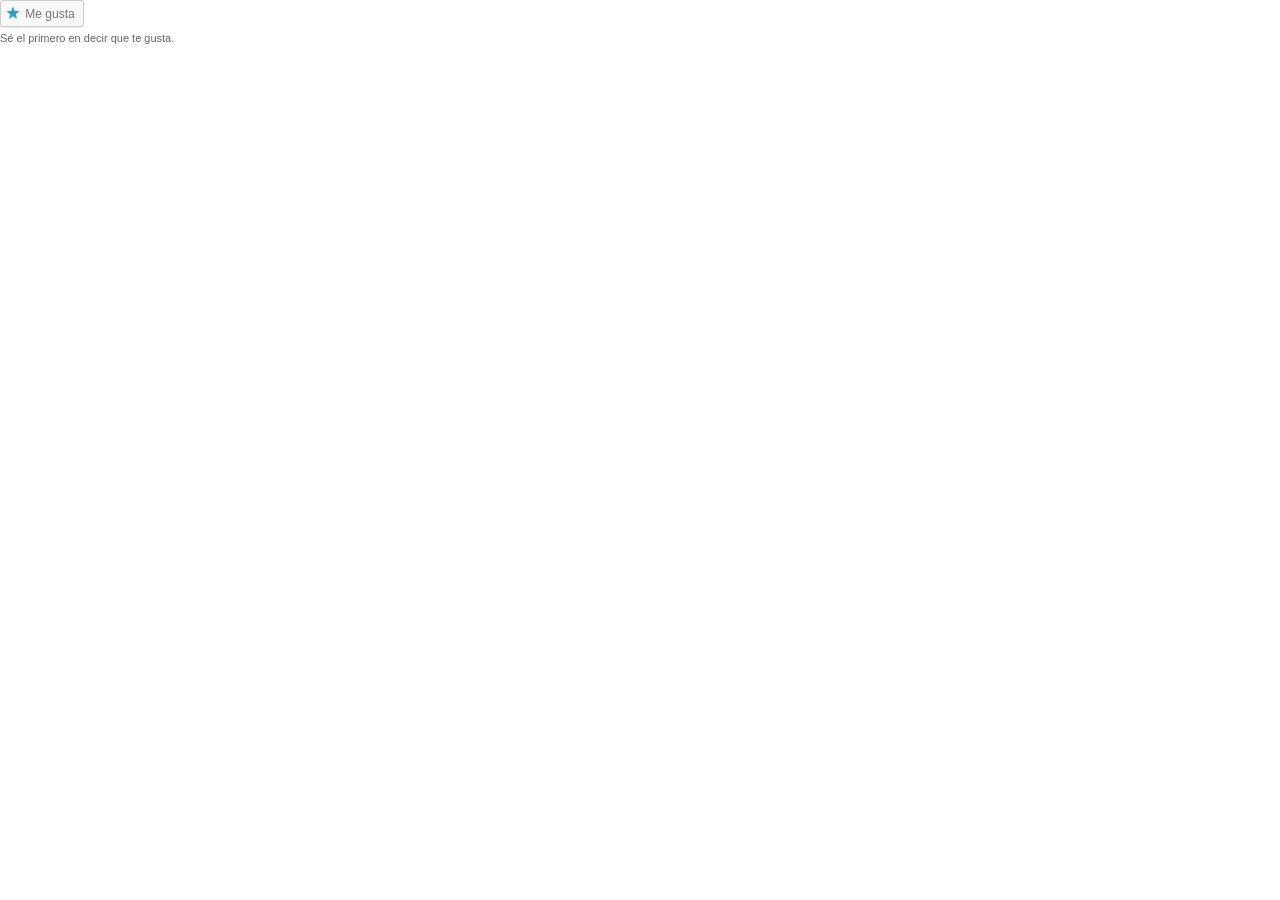
<file: tutoriales/Introducción a Spring Boot Aplicación Web con servicios REST y Spring Data JPA – danielme.com Archivos/index.htm>
<!DOCTYPE html>
<html><head>
<meta http-equiv="content-type" content="text/html; charset=windows-1252">
<link rel="stylesheet" href="index_data/style.css">
</head>
<body style="color: rgb(102, 102, 102); font-family: &quot;Roboto Slab&quot;, Georgia, Times, serif; font-size: 14px; direction: ltr; font-weight: 300; font-style: normal; text-decoration: rgb(102, 102, 102);">
<div id="target">
	<div class="sd-content wpl-likebox">
		

		<div class="wpl-button like">
			<a href="#" title="S� el primero en decir que te gusta." class="like sd-button" rel="nofollow">
				<span>Me gusta</span>
			</a>
		</div>

		
		<div class="wpl-count sd-like-count"><span class="wpl-count-text">S� el primero en decir que te gusta.</span></div>
	</div>
</div>

</body></html>
</file>
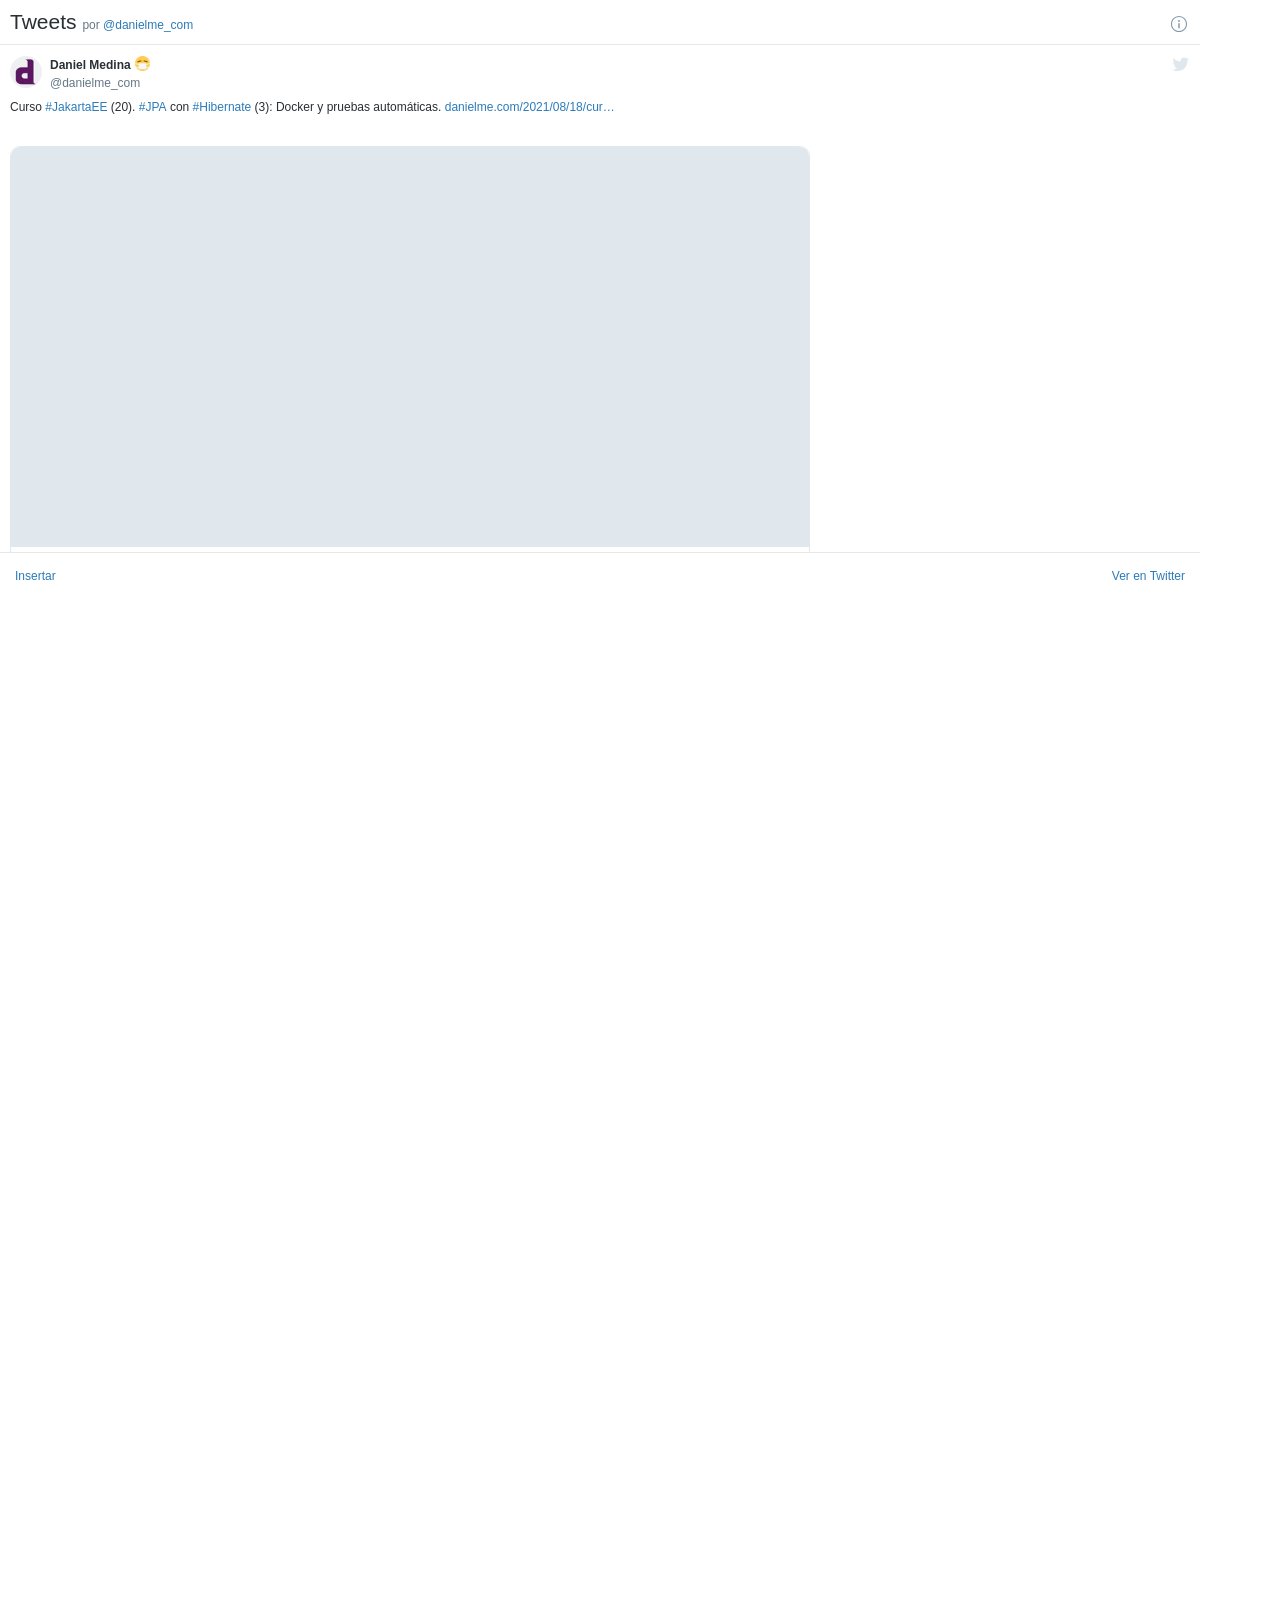
<file: tutoriales/Introducción a Spring Boot Aplicación Web con servicios REST y Spring Data JPA – danielme.com Archivos/a.htm>
<html class="SandboxRoot env-bp-min"><head>
<meta http-equiv="content-type" content="text/html; charset=UTF-8"><link type="text/css" rel="stylesheet" href="a_data/syndication_bundle_v1_73385286cca9d2256f6bf3993470820d4827b0.css"><style type="text/css">.SandboxRoot { display: none; }</style><!-- base --><link type="text/css" rel="stylesheet" href="a_data/timeline.css"><style type="text/css">.customisable-border{border-color:#e8e8e8;}</style></head><body><div class="timeline-Widget" data-iframe-title="Cronología de Twitter" data-twitter-event-id="0" lang="es">
  
<div class="timeline-Header timeline-InformationCircle-widgetParent" data-scribe="section:header">
  <div class="timeline-InformationCircle" data-scribe="element:notice"><a href="https://support.twitter.com/articles/20175256" class="Icon Icon--informationCircleWhite js-inViewportScribingTarget" title="Información y privacidad de Twitter Ads"><span class="u-hiddenVisually">Información y privacidad de Twitter Ads</span></a>
</div>
  
  
<h1 class="timeline-Header-title u-inlineBlock" data-scribe="element:title">Tweets <span class="timeline-Header-byline" data-scribe="element:byline">por 
<a class="customisable-highlight" href="https://twitter.com/danielme_com" title="‎@danielme_com en Twitter">‎@danielme_com</a></span></h1>

  
  
  
  
  
</div>


  
<div class="timeline-Body customisable-border">
  <div class="timeline-Body-notification timeline-NewTweetsNotification new-tweets-bar" role="alert" aria-live="polite" aria-atomic="false" aria-relevant="additions">
    <button class="timeline-ShowMoreButton" data-scribe="element:show_new_tweets">Cargar nuevos Tweets</button>
  </div>

  <div class="timeline-Viewport" style="height: 507px;">

    <ol class="timeline-TweetList">
      
  
<li class="timeline-TweetList-tweet customisable-border">
  
  
<div class="timeline-Tweet  u-cf js-tweetIdInfo js-clickToOpenTarget" data-tweet-id="1428039281310904326" data-rendered-tweet-id="1428039281310904326" data-click-to-open-target="https://twitter.com/danielme_com/status/1428039281310904326" data-twcon="timelinechrome" data-scribe="component:tweet">
  <div class="timeline-Tweet-brand u-floatRight"><div class="Icon Icon--twitter " aria-label="Ver en Twitter" title="Ver en Twitter" role="presentation"></div>
</div>


  <div class="timeline-Tweet-author  js-inViewportScribingTarget">
    <a class="TweetAuthor-avatar  Identity-avatar u-linkBlend" data-scribe="element:user_link" href="https://twitter.com/danielme_com" aria-label="Daniel Medina 😷 (nombre de pantalla: danielme_com)"><img class="Avatar" data-scribe="element:avatar" data-src-2x="https://pbs.twimg.com/profile_images/881905950084530176/B0-1t9Y4_bigger.jpg" alt="" data-src-1x="https://pbs.twimg.com/profile_images/881905950084530176/B0-1t9Y4_normal.jpg" src="a_data/B0-1t9Y4_normal.jpg"></a>

    


<div class="TweetAuthor js-inViewportScribingTarget" data-scribe="component:author">
  <a class="TweetAuthor-link Identity u-linkBlend" data-scribe="element:user_link" href="https://twitter.com/danielme_com" aria-label="Daniel Medina 😷 (nombre de pantalla: danielme_com)">
    <div class="TweetAuthor-nameScreenNameContainer">
      <span class="TweetAuthor-decoratedName">
        <span class="TweetAuthor-name Identity-name customisable-highlight" title="Daniel Medina 😷" data-scribe="element:name">Daniel Medina <img class="Emoji Emoji--forText" src="a_data/1f637.png" draggable="false" alt="😷" title="Cara con máscara médica" aria-label="Emoji: Cara con máscara médica"></span>
        
      </span>
      <span class="TweetAuthor-screenName Identity-screenName" title="@danielme_com" data-scribe="element:screen_name" dir="ltr">@danielme_com</span>
    </div>
  </a>
</div>

  </div>
  

  <p class="timeline-Tweet-text" dir="ltr" lang="es">Curso <a href="https://twitter.com/hashtag/JakartaEE?src=hash" data-query-source="hashtag_click" class="PrettyLink hashtag customisable" dir="ltr" rel="tag" data-scribe="element:hashtag"><span class="PrettyLink-prefix">#</span><span class="PrettyLink-value">JakartaEE</span></a> (20). <a href="https://twitter.com/hashtag/JPA?src=hash" data-query-source="hashtag_click" class="PrettyLink hashtag customisable" dir="ltr" rel="tag" data-scribe="element:hashtag"><span class="PrettyLink-prefix">#</span><span class="PrettyLink-value">JPA</span></a> con <a href="https://twitter.com/hashtag/Hibernate?src=hash" data-query-source="hashtag_click" class="PrettyLink hashtag customisable" dir="ltr" rel="tag" data-scribe="element:hashtag"><span class="PrettyLink-prefix">#</span><span class="PrettyLink-value">Hibernate</span></a> (3): Docker y pruebas automáticas. <a href="https://t.co/4rITJn5HnH" rel="nofollow noopener" dir="ltr" data-expanded-url="https://danielme.com/2021/08/18/curso-jakarta-ee-jpa-con-hibernate-docker-junit5-arquillian-dbunit/" class="link customisable" target="_blank" title="https://danielme.com/2021/08/18/curso-jakarta-ee-jpa-con-hibernate-docker-junit5-arquillian-dbunit/" data-scribe="element:url"><span class="u-hiddenVisually">https://</span>danielme.com/2021/08/18/cur<span class="u-hiddenVisually">so-jakarta-ee-jpa-con-hibernate-docker-junit5-arquillian-dbunit/&nbsp;</span>…</a>
  </p>

    <div class="timeline-Tweet-media">
  
  
  
    
    
<div class="PrerenderedCard is-loaded is-constrainedByMaxWidth" data-card-name="summary_large_image" data-css="https://ton.twimg.com/tfw/css/syndication_bundle_v1_73385286cca9d2256f6bf3993470820d4827b058.css" data-scribe="component:card"><div class="TwitterCardsGrid TwitterCard">

  <script type="text/twitter-cards-serialization">
  {
    "strings": { },
    "card": {
  "is_caps_enabled" : false,
  "creator_id" : "574752666",
  "forward" : "false",
  "publisher_id" : "574752666",
  "is_logged_in" : false,
  "is_author" : false,
  "language" : "es",
  "card_name" : "summary_large_image",
  "token" : "",
  "is_emojify_enabled" : false,
  "scribe_context" : "%7B%7D",
  "is_static_view" : false,
  "card_uri" : "https://t.co/4rITJn5HnH",
  "tweet_id" : "1428039281310904326",
  "card_url" : "https://t.co/4rITJn5HnH"
},
    "twitter_cldr": false,
    "scribeData": {
      "card_name": "summary_large_image",
      "card_url": "https://t.co/4rITJn5HnH"
      
      , "publisher_id": "574752666"
      , "creator_id": "574752666"
    }
  }
</script>



  <div class="TwitterCardsGrid-col--12 TwitterCardsGrid-col--spacerBottom CardContent">
    <a class="js-openLink u-block TwitterCardsGrid-col--12 TwitterCard-container TwitterCard-container--clickable SummaryCard--large" href="https://t.co/4rITJn5HnH" rel="noopener" data-theme="light" data-card-breakpoints="w150 w100 w50 ">
  <div class="SummaryCard-image TwitterCardsGrid-col--12">
    <div class="tcu-imageContainer tcu-imageAspect--2to1">
  <style>
    .tcu-image-1428039281310904326 {
      background-image: url(https://pbs.twimg.com/card_img/1428039179921932292/XoRj8Pxc?format=png&name=600x314) !important;
      background-size: cover !important;
    }
  </style>
  <div class="tcu-imageWrapper tcu-image-1428039281310904326 js-cspForcedStyle" data-style="background-image: url(https://pbs.twimg.com/card_img/1428039179921932292/XoRj8Pxc?format=png&amp;name=600x314); background-size: cover;">
    <img class="u-block" src="a_data/XoRj8Pxc.png" alt="">
  </div>
</div>

  </div>
  <div class="SummaryCard-contentContainer TwitterCardsGrid-col--12">
    <div class="SummaryCard-content TwitterCardsGrid-ltr">
  
  <h2 class="TwitterCard-title js-cardClick tcu-textEllipse--multiline" dir="ltr">Curso Jakarta EE (20). JPA con Hibernate (3): Docker y pruebas&nbsp;automáticas.</h2>

  <p class="tcu-resetMargin u-block TwitterCardsGrid-col--spacerTop tcu-textEllipse--multiline" dir="ltr">Tal
 y como cabría esperar, las tediosas tareas de configuración de la 
infraestructura del proyecto que hicimos a mano en el capítulo anterior 
se pueden automatizar. Así, con Docker tendremos un ent…</p>

  <span class="u-block TwitterCardsGrid-col--spacerTop SummaryCard-destination" dir="ltr">danielme.com</span>

</div>

  </div>
</a>

  </div>


</div>
</div>

    
</div>

  <div class="timeline-Tweet-metadata">
    <a href="https://twitter.com/danielme_com/status/1428039281310904326" class="timeline-Tweet-timestamp" data-scribe="element:mini_timestamp">








<time class="dt-updated" datetime="2021-08-18T17:01:11+0000" pubdate="" title="Publicado a las: 18 de agosto de 2021 17:01:11 (UTC)" aria-label="Publicado el 18 ago. 2021">
  
  18 ago. 2021</time></a>
  </div>

  <ul class="timeline-Tweet-actions" data-scribe="component:actions" role="list" aria-label="Acciones del Tweet">
    <li class="timeline-Tweet-action" role="listitem">
<a class="TweetAction TweetAction--heart web-intent" href="https://twitter.com/intent/like?tweet_id=1428039281310904326" data-scribe="element:heart"><div class="Icon Icon--heart TweetAction-icon Icon--heart" aria-label="Me gusta" title="Me gusta" role="img"></div>
</a>
</li>
    <li class="timeline-Tweet-action timeline-ShareMenu" role="listitem">
      <a class="TweetAction TweetAction--share js-showShareMenu" href="#" aria-haspopup="true" data-scribe="component:share"><div class="Icon Icon--share TweetAction-icon" aria-label="Compartir Tweet" title="Compartir Tweet" role="img"></div>
</a>
      <div class="timeline-ShareMenu-container">
        <div class="timeline-ShareMenu-caret"></div>
        <h3 class="timeline-ShareMenu-title">Compartir en</h3>
        <ul role="list">
            <li><a class="timeline-ShareMenu-option" href="https://twitter.com/intent/retweet?tweet_id=1428039281310904326" role="listitem" data-scribe="element:twitter">Twitter</a></li>
            <li><a class="timeline-ShareMenu-option" href="https://facebook.com/dialog/share?app_id=361037704438612&amp;display=popup&amp;href=https%3A%2F%2Ftwitter.com%2Fdanielme_com%2Fstatus%2F1428039281310904326%3Fref_src%3Dtwsrc%255Etfw%257Ctwcamp%255Eshare_intent%257Ctwterm%255E1428039281310904326" role="listitem" data-scribe="element:facebook">Facebook</a></li>
            <li><a class="timeline-ShareMenu-option" href="https://linkedin.com/shareArticle?mini=true&amp;url=https%3A%2F%2Ftwitter.com%2Fdanielme_com%2Fstatus%2F1428039281310904326%3Fref_src%3Dtwsrc%255Etfw%257Ctwcamp%255Eshare_intent%257Ctwterm%255E1428039281310904326" role="listitem" data-scribe="element:linkedin">LinkedIn</a></li>
            <li><a class="timeline-ShareMenu-option" href="https://tumblr.com/widgets/share/tool?canonicalUrl=https%3A%2F%2Ftwitter.com%2Fdanielme_com%2Fstatus%2F1428039281310904326%3Fref_src%3Dtwsrc%255Etfw%257Ctwcamp%255Eshare_intent%257Ctwterm%255E1428039281310904326" role="listitem" data-scribe="element:tumblr">Tumblr</a></li>
        </ul>
      </div>
    </li>
  </ul>

</div>

</li>


  
<li class="timeline-TweetList-tweet customisable-border">
  
  
<div class="timeline-Tweet  u-cf js-tweetIdInfo js-clickToOpenTarget" data-tweet-id="1425870476463722500" data-rendered-tweet-id="1425870476463722500" data-click-to-open-target="https://twitter.com/danielme_com/status/1425870476463722500" data-twcon="timelinechrome" data-scribe="component:tweet">
  <div class="timeline-Tweet-brand u-floatRight"><div class="Icon Icon--twitter " aria-label="Ver en Twitter" title="Ver en Twitter" role="presentation"></div>
</div>


  <div class="timeline-Tweet-author ">
    <a class="TweetAuthor-avatar  Identity-avatar u-linkBlend" data-scribe="element:user_link" href="https://twitter.com/danielme_com" aria-label="Daniel Medina 😷 (nombre de pantalla: danielme_com)"><img class="Avatar" data-scribe="element:avatar" data-src-2x="https://pbs.twimg.com/profile_images/881905950084530176/B0-1t9Y4_bigger.jpg" alt="" data-src-1x="https://pbs.twimg.com/profile_images/881905950084530176/B0-1t9Y4_normal.jpg" src="a_data/B0-1t9Y4_normal.jpg"></a>

    


<div class="TweetAuthor js-inViewportScribingTarget" data-scribe="component:author">
  <a class="TweetAuthor-link Identity u-linkBlend" data-scribe="element:user_link" href="https://twitter.com/danielme_com" aria-label="Daniel Medina 😷 (nombre de pantalla: danielme_com)">
    <div class="TweetAuthor-nameScreenNameContainer">
      <span class="TweetAuthor-decoratedName">
        <span class="TweetAuthor-name Identity-name customisable-highlight" title="Daniel Medina 😷" data-scribe="element:name">Daniel Medina <img class="Emoji Emoji--forText" src="a_data/1f637.png" draggable="false" alt="😷" title="Cara con máscara médica" aria-label="Emoji: Cara con máscara médica"></span>
        
      </span>
      <span class="TweetAuthor-screenName Identity-screenName" title="@danielme_com" data-scribe="element:screen_name" dir="ltr">@danielme_com</span>
    </div>
  </a>
</div>

  </div>
  

  <p class="timeline-Tweet-text" dir="ltr" lang="es">Curso <a href="https://twitter.com/hashtag/JakartaEE?src=hash" data-query-source="hashtag_click" class="PrettyLink hashtag customisable" dir="ltr" rel="tag" data-scribe="element:hashtag"><span class="PrettyLink-prefix">#</span><span class="PrettyLink-value">JakartaEE</span></a> 9 (19). <a href="https://twitter.com/hashtag/JPA?src=hash" data-query-source="hashtag_click" class="PrettyLink hashtag customisable" dir="ltr" rel="tag" data-scribe="element:hashtag"><span class="PrettyLink-prefix">#</span><span class="PrettyLink-value">JPA</span></a> con <a href="https://twitter.com/hashtag/Hibernate?src=hash" data-query-source="hashtag_click" class="PrettyLink hashtag customisable" dir="ltr" rel="tag" data-scribe="element:hashtag"><span class="PrettyLink-prefix">#</span><span class="PrettyLink-value">Hibernate</span></a> (2): Configuración. <a href="https://t.co/E93Y5Cxb4a" rel="nofollow noopener" dir="ltr" data-expanded-url="https://danielme.com/2021/08/12/curso-jakarta-ee-jpa-con-hibernate-configuracion-wildfly-datasource-persistencexml-pool/" class="link customisable" target="_blank" title="https://danielme.com/2021/08/12/curso-jakarta-ee-jpa-con-hibernate-configuracion-wildfly-datasource-persistencexml-pool/" data-scribe="element:url"><span class="u-hiddenVisually">https://</span>danielme.com/2021/08/12/cur<span class="u-hiddenVisually">so-jakarta-ee-jpa-con-hibernate-configuracion-wildfly-datasource-persistencexml-pool/&nbsp;</span>…</a>
  </p>

    <div class="timeline-Tweet-media">
  
  
  
    
    
<div class="PrerenderedCard is-loaded is-constrainedByMaxWidth" data-card-name="summary_large_image" data-css="https://ton.twimg.com/tfw/css/syndication_bundle_v1_73385286cca9d2256f6bf3993470820d4827b058.css" data-scribe="component:card"><div class="TwitterCardsGrid TwitterCard">

  <script type="text/twitter-cards-serialization">
  {
    "strings": { },
    "card": {
  "is_caps_enabled" : false,
  "creator_id" : "574752666",
  "forward" : "false",
  "publisher_id" : "574752666",
  "is_logged_in" : false,
  "is_author" : false,
  "language" : "es",
  "card_name" : "summary_large_image",
  "token" : "",
  "is_emojify_enabled" : false,
  "scribe_context" : "%7B%7D",
  "is_static_view" : false,
  "card_uri" : "https://t.co/E93Y5Cxb4a",
  "tweet_id" : "1425870476463722500",
  "card_url" : "https://t.co/E93Y5Cxb4a"
},
    "twitter_cldr": false,
    "scribeData": {
      "card_name": "summary_large_image",
      "card_url": "https://t.co/E93Y5Cxb4a"
      
      , "publisher_id": "574752666"
      , "creator_id": "574752666"
    }
  }
</script>



  <div class="TwitterCardsGrid-col--12 TwitterCardsGrid-col--spacerBottom CardContent">
    <a class="js-openLink u-block TwitterCardsGrid-col--12 TwitterCard-container TwitterCard-container--clickable SummaryCard--large" href="https://t.co/E93Y5Cxb4a" rel="noopener" data-theme="light" data-card-breakpoints="w150 w100 w50 ">
  <div class="SummaryCard-image TwitterCardsGrid-col--12">
    <div class="tcu-imageContainer tcu-imageAspect--2to1">
  <style>
    .tcu-image-1425870476463722500 {
      background-image: url(https://pbs.twimg.com/card_img/1428407612446584832/2ZmoLmQW?format=png&name=600x314) !important;
      background-size: cover !important;
    }
  </style>
  <div class="tcu-imageWrapper tcu-image-1425870476463722500 js-cspForcedStyle" data-style="background-image: url(https://pbs.twimg.com/card_img/1428407612446584832/2ZmoLmQW?format=png&amp;name=600x314); background-size: cover;">
    <img class="u-block" src="a_data/2ZmoLmQW.png" alt="">
  </div>
</div>

  </div>
  <div class="SummaryCard-contentContainer TwitterCardsGrid-col--12">
    <div class="SummaryCard-content TwitterCardsGrid-ltr">
  
  <h2 class="TwitterCard-title js-cardClick tcu-textEllipse--multiline" dir="ltr">Curso Jakarta EE 9 (19). JPA con Hibernate (2):&nbsp;Configuración.</h2>

  <p class="tcu-resetMargin u-block TwitterCardsGrid-col--spacerTop tcu-textEllipse--multiline" dir="ltr">Antes
 de escribir código, aprenderemos a configurar Jakarta Persistence en 
WildFly y toda la infraestructura necesaria. El objetivo es probar desde
 el primer el momento los conceptos que iremos vie…</p>

  <span class="u-block TwitterCardsGrid-col--spacerTop SummaryCard-destination" dir="ltr">danielme.com</span>

</div>

  </div>
</a>

  </div>


</div>
</div>

    
</div>

  <div class="timeline-Tweet-metadata">
    <a href="https://twitter.com/danielme_com/status/1425870476463722500" class="timeline-Tweet-timestamp" data-scribe="element:mini_timestamp">








<time class="dt-updated" datetime="2021-08-12T17:23:07+0000" pubdate="" title="Publicado a las: 12 de agosto de 2021 17:23:07 (UTC)" aria-label="Publicado el 12 ago. 2021">
  
  12 ago. 2021</time></a>
  </div>

  <ul class="timeline-Tweet-actions" data-scribe="component:actions" role="list" aria-label="Acciones del Tweet">
    <li class="timeline-Tweet-action" role="listitem">
<a class="TweetAction TweetAction--heart web-intent" href="https://twitter.com/intent/like?tweet_id=1425870476463722500" data-scribe="element:heart"><div class="Icon Icon--heart TweetAction-icon Icon--heart" aria-label="Me gusta" title="Me gusta" role="img"></div>
</a>
</li>
    <li class="timeline-Tweet-action timeline-ShareMenu" role="listitem">
      <a class="TweetAction TweetAction--share js-showShareMenu" href="#" aria-haspopup="true" data-scribe="component:share"><div class="Icon Icon--share TweetAction-icon" aria-label="Compartir Tweet" title="Compartir Tweet" role="img"></div>
</a>
      <div class="timeline-ShareMenu-container">
        <div class="timeline-ShareMenu-caret"></div>
        <h3 class="timeline-ShareMenu-title">Compartir en</h3>
        <ul role="list">
            <li><a class="timeline-ShareMenu-option" href="https://twitter.com/intent/retweet?tweet_id=1425870476463722500" role="listitem" data-scribe="element:twitter">Twitter</a></li>
            <li><a class="timeline-ShareMenu-option" href="https://facebook.com/dialog/share?app_id=361037704438612&amp;display=popup&amp;href=https%3A%2F%2Ftwitter.com%2Fdanielme_com%2Fstatus%2F1425870476463722500%3Fref_src%3Dtwsrc%255Etfw%257Ctwcamp%255Eshare_intent%257Ctwterm%255E1425870476463722500" role="listitem" data-scribe="element:facebook">Facebook</a></li>
            <li><a class="timeline-ShareMenu-option" href="https://linkedin.com/shareArticle?mini=true&amp;url=https%3A%2F%2Ftwitter.com%2Fdanielme_com%2Fstatus%2F1425870476463722500%3Fref_src%3Dtwsrc%255Etfw%257Ctwcamp%255Eshare_intent%257Ctwterm%255E1425870476463722500" role="listitem" data-scribe="element:linkedin">LinkedIn</a></li>
            <li><a class="timeline-ShareMenu-option" href="https://tumblr.com/widgets/share/tool?canonicalUrl=https%3A%2F%2Ftwitter.com%2Fdanielme_com%2Fstatus%2F1425870476463722500%3Fref_src%3Dtwsrc%255Etfw%257Ctwcamp%255Eshare_intent%257Ctwterm%255E1425870476463722500" role="listitem" data-scribe="element:tumblr">Tumblr</a></li>
        </ul>
      </div>
    </li>
  </ul>

</div>

</li>


  
<li class="timeline-TweetList-tweet customisable-border">
  
  
<div class="timeline-Tweet  u-cf js-tweetIdInfo js-clickToOpenTarget" data-tweet-id="1422613525810368515" data-rendered-tweet-id="1422613525810368515" data-click-to-open-target="https://twitter.com/danielme_com/status/1422613525810368515" data-twcon="timelinechrome" data-scribe="component:tweet">
  <div class="timeline-Tweet-brand u-floatRight"><div class="Icon Icon--twitter " aria-label="Ver en Twitter" title="Ver en Twitter" role="presentation"></div>
</div>


  <div class="timeline-Tweet-author ">
    <a class="TweetAuthor-avatar  Identity-avatar u-linkBlend" data-scribe="element:user_link" href="https://twitter.com/danielme_com" aria-label="Daniel Medina 😷 (nombre de pantalla: danielme_com)"><img class="Avatar" data-scribe="element:avatar" data-src-2x="https://pbs.twimg.com/profile_images/881905950084530176/B0-1t9Y4_bigger.jpg" alt="" data-src-1x="https://pbs.twimg.com/profile_images/881905950084530176/B0-1t9Y4_normal.jpg" src="a_data/B0-1t9Y4_normal.jpg"></a>

    


<div class="TweetAuthor js-inViewportScribingTarget" data-scribe="component:author">
  <a class="TweetAuthor-link Identity u-linkBlend" data-scribe="element:user_link" href="https://twitter.com/danielme_com" aria-label="Daniel Medina 😷 (nombre de pantalla: danielme_com)">
    <div class="TweetAuthor-nameScreenNameContainer">
      <span class="TweetAuthor-decoratedName">
        <span class="TweetAuthor-name Identity-name customisable-highlight" title="Daniel Medina 😷" data-scribe="element:name">Daniel Medina <img class="Emoji Emoji--forText" src="a_data/1f637.png" draggable="false" alt="😷" title="Cara con máscara médica" aria-label="Emoji: Cara con máscara médica"></span>
        
      </span>
      <span class="TweetAuthor-screenName Identity-screenName" title="@danielme_com" data-scribe="element:screen_name" dir="ltr">@danielme_com</span>
    </div>
  </a>
</div>

  </div>
  

  <p class="timeline-Tweet-text" dir="ltr" lang="es">Curso <a href="https://twitter.com/hashtag/JakartaEE?src=hash" data-query-source="hashtag_click" class="PrettyLink hashtag customisable" dir="ltr" rel="tag" data-scribe="element:hashtag"><span class="PrettyLink-prefix">#</span><span class="PrettyLink-value">JakartaEE</span></a> 9 (18). JPA con Hibernate (1): Introducción. <a href="https://t.co/C3IZ0IYhFy" rel="nofollow noopener" dir="ltr" data-expanded-url="https://danielme.com/2021/08/03/curso-jakarta-ee-jpa-con-hibernate-introduccion/" class="link customisable" target="_blank" title="https://danielme.com/2021/08/03/curso-jakarta-ee-jpa-con-hibernate-introduccion/" data-scribe="element:url"><span class="u-hiddenVisually">https://</span>danielme.com/2021/08/03/cur<span class="u-hiddenVisually">so-jakarta-ee-jpa-con-hibernate-introduccion/&nbsp;</span>…</a>
  </p>

    <div class="timeline-Tweet-media">
  
  
  
    
    
<div class="PrerenderedCard is-loaded is-constrainedByMaxWidth" data-card-name="summary" data-css="https://ton.twimg.com/tfw/css/syndication_bundle_v1_73385286cca9d2256f6bf3993470820d4827b058.css" data-scribe="component:card"><div class="TwitterCardsGrid TwitterCard">

  <script type="text/twitter-cards-serialization">
  {
    "strings": { },
    "card": {
  "is_caps_enabled" : false,
  "forward" : "false",
  "publisher_id" : "574752666",
  "is_logged_in" : false,
  "is_author" : false,
  "language" : "es",
  "card_name" : "summary",
  "token" : "",
  "is_emojify_enabled" : false,
  "scribe_context" : "%7B%7D",
  "is_static_view" : false,
  "card_uri" : "https://t.co/C3IZ0IYhFy",
  "tweet_id" : "1422613525810368515",
  "card_url" : "https://t.co/C3IZ0IYhFy"
},
    "twitter_cldr": false,
    "scribeData": {
      "card_name": "summary",
      "card_url": "https://t.co/C3IZ0IYhFy"
      
      , "publisher_id": "574752666"
      
    }
  }
</script>



  <div class="TwitterCardsGrid-col--12 TwitterCardsGrid-col--spacerBottom CardContent">
    <a class="js-openLink u-block TwitterCardsGrid-col--12 TwitterCard-container TwitterCard-container--clickable SummaryCard--small" href="https://t.co/C3IZ0IYhFy" rel="noopener" data-theme="light" data-card-breakpoints="w150 w100 w50 ">
  <div class="SummaryCard-image TwitterCardsGrid-float--prev">
    <div class="tcu-imageContainer tcu-imageAspect--1to1">
  <style>
    .tcu-image-1422613525810368515 {
      background-image: url(https://pbs.twimg.com/card_img/1427687671065890823/FfMkcSua?format=png&name=100x100_2) !important;
      background-size: cover !important;
    }
  </style>
  <div class="tcu-imageWrapper tcu-image-1422613525810368515 js-cspForcedStyle" data-style="background-image: url(https://pbs.twimg.com/card_img/1427687671065890823/FfMkcSua?format=png&amp;name=100x100_2); background-size: cover;">
    <img class="u-block" src="a_data/FfMkcSua.png" alt="ejemplo tablas relacionadas">
  </div>
</div>

  </div>
  <div class="SummaryCard-contentContainer TwitterCardsGrid-float--prev">
    <div class="SummaryCard-content TwitterCardsGrid-ltr">
  
  <h2 class="TwitterCard-title js-cardClick tcu-textEllipse--multiline" dir="ltr">Curso Jakarta EE 9 (18). JPA con Hibernate (1):&nbsp;Introducción.</h2>

  <p class="tcu-resetMargin u-block TwitterCardsGrid-col--spacerTop tcu-textEllipse--multiline" dir="ltr">En
 este nuevo y extenso bloque del curso empezamos a crear nuestra 
aplicación de ejemplo para gestionar gastos personales y presupuestos, y
 lo hacemos desde “abajo”, esto es, la capa de…</p>

  <span class="u-block TwitterCardsGrid-col--spacerTop SummaryCard-destination" dir="ltr">danielme.com</span>

  
</div>

  </div>
</a>

  </div>


</div>
</div>

    
</div>

  <div class="timeline-Tweet-metadata">
    <a href="https://twitter.com/danielme_com/status/1422613525810368515" class="timeline-Tweet-timestamp" data-scribe="element:mini_timestamp">








<time class="dt-updated" datetime="2021-08-03T17:41:10+0000" pubdate="" title="Publicado a las: 03 de agosto de 2021 17:41:10 (UTC)" aria-label="Publicado el 3 ago. 2021">
  
  3 ago. 2021</time></a>
  </div>

  <ul class="timeline-Tweet-actions" data-scribe="component:actions" role="list" aria-label="Acciones del Tweet">
    <li class="timeline-Tweet-action" role="listitem">
<a class="TweetAction TweetAction--heart web-intent" href="https://twitter.com/intent/like?tweet_id=1422613525810368515" data-scribe="element:heart"><div class="Icon Icon--heart TweetAction-icon Icon--heart" aria-label="Me gusta" title="Me gusta" role="img"></div>
</a>
</li>
    <li class="timeline-Tweet-action timeline-ShareMenu" role="listitem">
      <a class="TweetAction TweetAction--share js-showShareMenu" href="#" aria-haspopup="true" data-scribe="component:share"><div class="Icon Icon--share TweetAction-icon" aria-label="Compartir Tweet" title="Compartir Tweet" role="img"></div>
</a>
      <div class="timeline-ShareMenu-container">
        <div class="timeline-ShareMenu-caret"></div>
        <h3 class="timeline-ShareMenu-title">Compartir en</h3>
        <ul role="list">
            <li><a class="timeline-ShareMenu-option" href="https://twitter.com/intent/retweet?tweet_id=1422613525810368515" role="listitem" data-scribe="element:twitter">Twitter</a></li>
            <li><a class="timeline-ShareMenu-option" href="https://facebook.com/dialog/share?app_id=361037704438612&amp;display=popup&amp;href=https%3A%2F%2Ftwitter.com%2Fdanielme_com%2Fstatus%2F1422613525810368515%3Fref_src%3Dtwsrc%255Etfw%257Ctwcamp%255Eshare_intent%257Ctwterm%255E1422613525810368515" role="listitem" data-scribe="element:facebook">Facebook</a></li>
            <li><a class="timeline-ShareMenu-option" href="https://linkedin.com/shareArticle?mini=true&amp;url=https%3A%2F%2Ftwitter.com%2Fdanielme_com%2Fstatus%2F1422613525810368515%3Fref_src%3Dtwsrc%255Etfw%257Ctwcamp%255Eshare_intent%257Ctwterm%255E1422613525810368515" role="listitem" data-scribe="element:linkedin">LinkedIn</a></li>
            <li><a class="timeline-ShareMenu-option" href="https://tumblr.com/widgets/share/tool?canonicalUrl=https%3A%2F%2Ftwitter.com%2Fdanielme_com%2Fstatus%2F1422613525810368515%3Fref_src%3Dtwsrc%255Etfw%257Ctwcamp%255Eshare_intent%257Ctwterm%255E1422613525810368515" role="listitem" data-scribe="element:tumblr">Tumblr</a></li>
        </ul>
      </div>
    </li>
  </ul>

</div>

</li>


  
<li class="timeline-TweetList-tweet customisable-border">
  
  
<div class="timeline-Tweet  u-cf js-tweetIdInfo js-clickToOpenTarget" data-tweet-id="1420814016251895810" data-rendered-tweet-id="1420814016251895810" data-click-to-open-target="https://twitter.com/danielme_com/status/1420814016251895810" data-twcon="timelinechrome" data-scribe="component:tweet">
  <div class="timeline-Tweet-brand u-floatRight"><div class="Icon Icon--twitter " aria-label="Ver en Twitter" title="Ver en Twitter" role="presentation"></div>
</div>


  <div class="timeline-Tweet-author ">
    <a class="TweetAuthor-avatar  Identity-avatar u-linkBlend" data-scribe="element:user_link" href="https://twitter.com/danielme_com" aria-label="Daniel Medina 😷 (nombre de pantalla: danielme_com)"><img class="Avatar" data-scribe="element:avatar" data-src-2x="https://pbs.twimg.com/profile_images/881905950084530176/B0-1t9Y4_bigger.jpg" alt="" data-src-1x="https://pbs.twimg.com/profile_images/881905950084530176/B0-1t9Y4_normal.jpg" src="a_data/B0-1t9Y4_normal.jpg"></a>

    


<div class="TweetAuthor js-inViewportScribingTarget" data-scribe="component:author">
  <a class="TweetAuthor-link Identity u-linkBlend" data-scribe="element:user_link" href="https://twitter.com/danielme_com" aria-label="Daniel Medina 😷 (nombre de pantalla: danielme_com)">
    <div class="TweetAuthor-nameScreenNameContainer">
      <span class="TweetAuthor-decoratedName">
        <span class="TweetAuthor-name Identity-name customisable-highlight" title="Daniel Medina 😷" data-scribe="element:name">Daniel Medina <img class="Emoji Emoji--forText" src="a_data/1f637.png" draggable="false" alt="😷" title="Cara con máscara médica" aria-label="Emoji: Cara con máscara médica"></span>
        
      </span>
      <span class="TweetAuthor-screenName Identity-screenName" title="@danielme_com" data-scribe="element:screen_name" dir="ltr">@danielme_com</span>
    </div>
  </a>
</div>

  </div>
  

  <p class="timeline-Tweet-text" dir="ltr" lang="es">Curso <a href="https://twitter.com/hashtag/JakartaEE?src=hash" data-query-source="hashtag_click" class="PrettyLink hashtag customisable" dir="ltr" rel="tag" data-scribe="element:hashtag"><span class="PrettyLink-prefix">#</span><span class="PrettyLink-value">JakartaEE</span></a> 9 (17). CDI (6): Eventos <a href="https://t.co/4Vu2XEbsvF" rel="nofollow noopener" dir="ltr" data-expanded-url="https://danielme.com/2021/07/29/curso-jakarta-ee-cdi-eventos-observes/" class="link customisable" target="_blank" title="https://danielme.com/2021/07/29/curso-jakarta-ee-cdi-eventos-observes/" data-scribe="element:url"><span class="u-hiddenVisually">https://</span>danielme.com/2021/07/29/cur<span class="u-hiddenVisually">so-jakarta-ee-cdi-eventos-observes/&nbsp;</span>…</a>
  </p>

    <div class="timeline-Tweet-media">
  
  
  
    
    
<div class="PrerenderedCard is-loaded is-constrainedByMaxWidth" data-card-name="summary_large_image" data-css="https://ton.twimg.com/tfw/css/syndication_bundle_v1_73385286cca9d2256f6bf3993470820d4827b058.css" data-scribe="component:card"><div class="TwitterCardsGrid TwitterCard">

  <script type="text/twitter-cards-serialization">
  {
    "strings": { },
    "card": {
  "is_caps_enabled" : false,
  "creator_id" : "574752666",
  "forward" : "false",
  "publisher_id" : "574752666",
  "is_logged_in" : false,
  "is_author" : false,
  "language" : "es",
  "card_name" : "summary_large_image",
  "token" : "",
  "is_emojify_enabled" : false,
  "scribe_context" : "%7B%7D",
  "is_static_view" : false,
  "card_uri" : "https://t.co/4Vu2XEbsvF",
  "tweet_id" : "1420814016251895810",
  "card_url" : "https://t.co/4Vu2XEbsvF"
},
    "twitter_cldr": false,
    "scribeData": {
      "card_name": "summary_large_image",
      "card_url": "https://t.co/4Vu2XEbsvF"
      
      , "publisher_id": "574752666"
      , "creator_id": "574752666"
    }
  }
</script>



  <div class="TwitterCardsGrid-col--12 TwitterCardsGrid-col--spacerBottom CardContent">
    <a class="js-openLink u-block TwitterCardsGrid-col--12 TwitterCard-container TwitterCard-container--clickable SummaryCard--large" href="https://t.co/4Vu2XEbsvF" rel="noopener" data-theme="light" data-card-breakpoints="w150 w100 w50 ">
  <div class="SummaryCard-image TwitterCardsGrid-col--12">
    <div class="tcu-imageContainer tcu-imageAspect--2to1">
  <style>
    .tcu-image-1420814016251895810 {
      background-image: url(https://pbs.twimg.com/card_img/1428424808203755522/UVP6bpkR?format=png&name=600x314) !important;
      background-size: cover !important;
    }
  </style>
  <div class="tcu-imageWrapper tcu-image-1420814016251895810 js-cspForcedStyle" data-style="background-image: url(https://pbs.twimg.com/card_img/1428424808203755522/UVP6bpkR?format=png&amp;name=600x314); background-size: cover;">
    <img class="u-block" src="a_data/UVP6bpkR.png" alt="">
  </div>
</div>

  </div>
  <div class="SummaryCard-contentContainer TwitterCardsGrid-col--12">
    <div class="SummaryCard-content TwitterCardsGrid-ltr">
  
  <h2 class="TwitterCard-title js-cardClick tcu-textEllipse--multiline" dir="ltr">Curso Jakarta EE 9 (17). CDI (6):&nbsp;Eventos</h2>

  <p class="tcu-resetMargin u-block TwitterCardsGrid-col--spacerTop tcu-textEllipse--multiline" dir="ltr">El
 bloque dedicado a Jakarta CDI llega a su fin con el estudio de una 
funcionalidad que no parece tener mucho que ver con la inyección de 
dependencias, pero que aprovecha la existencia del contened…</p>

  <span class="u-block TwitterCardsGrid-col--spacerTop SummaryCard-destination" dir="ltr">danielme.com</span>

</div>

  </div>
</a>

  </div>


</div>
</div>

    
</div>

  <div class="timeline-Tweet-metadata">
    <a href="https://twitter.com/danielme_com/status/1420814016251895810" class="timeline-Tweet-timestamp" data-scribe="element:mini_timestamp">








<time class="dt-updated" datetime="2021-07-29T18:30:33+0000" pubdate="" title="Publicado a las: 29 de julio de 2021 18:30:33 (UTC)" aria-label="Publicado el 29 jul. 2021">
  
  29 jul. 2021</time></a>
  </div>

  <ul class="timeline-Tweet-actions" data-scribe="component:actions" role="list" aria-label="Acciones del Tweet">
    <li class="timeline-Tweet-action" role="listitem">
<a class="TweetAction TweetAction--heart web-intent" href="https://twitter.com/intent/like?tweet_id=1420814016251895810" data-scribe="element:heart"><div class="Icon Icon--heart TweetAction-icon Icon--heart" aria-label="Me gusta" title="Me gusta" role="img"></div>
</a>
</li>
    <li class="timeline-Tweet-action timeline-ShareMenu" role="listitem">
      <a class="TweetAction TweetAction--share js-showShareMenu" href="#" aria-haspopup="true" data-scribe="component:share"><div class="Icon Icon--share TweetAction-icon" aria-label="Compartir Tweet" title="Compartir Tweet" role="img"></div>
</a>
      <div class="timeline-ShareMenu-container">
        <div class="timeline-ShareMenu-caret"></div>
        <h3 class="timeline-ShareMenu-title">Compartir en</h3>
        <ul role="list">
            <li><a class="timeline-ShareMenu-option" href="https://twitter.com/intent/retweet?tweet_id=1420814016251895810" role="listitem" data-scribe="element:twitter">Twitter</a></li>
            <li><a class="timeline-ShareMenu-option" href="https://facebook.com/dialog/share?app_id=361037704438612&amp;display=popup&amp;href=https%3A%2F%2Ftwitter.com%2Fdanielme_com%2Fstatus%2F1420814016251895810%3Fref_src%3Dtwsrc%255Etfw%257Ctwcamp%255Eshare_intent%257Ctwterm%255E1420814016251895810" role="listitem" data-scribe="element:facebook">Facebook</a></li>
            <li><a class="timeline-ShareMenu-option" href="https://linkedin.com/shareArticle?mini=true&amp;url=https%3A%2F%2Ftwitter.com%2Fdanielme_com%2Fstatus%2F1420814016251895810%3Fref_src%3Dtwsrc%255Etfw%257Ctwcamp%255Eshare_intent%257Ctwterm%255E1420814016251895810" role="listitem" data-scribe="element:linkedin">LinkedIn</a></li>
            <li><a class="timeline-ShareMenu-option" href="https://tumblr.com/widgets/share/tool?canonicalUrl=https%3A%2F%2Ftwitter.com%2Fdanielme_com%2Fstatus%2F1420814016251895810%3Fref_src%3Dtwsrc%255Etfw%257Ctwcamp%255Eshare_intent%257Ctwterm%255E1420814016251895810" role="listitem" data-scribe="element:tumblr">Tumblr</a></li>
        </ul>
      </div>
    </li>
  </ul>

</div>

</li>


  
<li class="timeline-TweetList-tweet customisable-border">
  
  
<div class="timeline-Tweet  u-cf js-tweetIdInfo js-clickToOpenTarget" data-tweet-id="1419373384618561538" data-rendered-tweet-id="1419373384618561538" data-click-to-open-target="https://twitter.com/danielme_com/status/1419373384618561538" data-twcon="timelinechrome" data-scribe="component:tweet">
  <div class="timeline-Tweet-brand u-floatRight"><div class="Icon Icon--twitter " aria-label="Ver en Twitter" title="Ver en Twitter" role="presentation"></div>
</div>


  <div class="timeline-Tweet-author ">
    <a class="TweetAuthor-avatar  Identity-avatar u-linkBlend" data-scribe="element:user_link" href="https://twitter.com/danielme_com" aria-label="Daniel Medina 😷 (nombre de pantalla: danielme_com)"><img class="Avatar" data-scribe="element:avatar" data-src-2x="https://pbs.twimg.com/profile_images/881905950084530176/B0-1t9Y4_bigger.jpg" alt="" data-src-1x="https://pbs.twimg.com/profile_images/881905950084530176/B0-1t9Y4_normal.jpg" src="a_data/B0-1t9Y4_normal.jpg"></a>

    


<div class="TweetAuthor js-inViewportScribingTarget" data-scribe="component:author">
  <a class="TweetAuthor-link Identity u-linkBlend" data-scribe="element:user_link" href="https://twitter.com/danielme_com" aria-label="Daniel Medina 😷 (nombre de pantalla: danielme_com)">
    <div class="TweetAuthor-nameScreenNameContainer">
      <span class="TweetAuthor-decoratedName">
        <span class="TweetAuthor-name Identity-name customisable-highlight" title="Daniel Medina 😷" data-scribe="element:name">Daniel Medina <img class="Emoji Emoji--forText" src="a_data/1f637.png" draggable="false" alt="😷" title="Cara con máscara médica" aria-label="Emoji: Cara con máscara médica"></span>
        
      </span>
      <span class="TweetAuthor-screenName Identity-screenName" title="@danielme_com" data-scribe="element:screen_name" dir="ltr">@danielme_com</span>
    </div>
  </a>
</div>

  </div>
  

  <p class="timeline-Tweet-text" dir="ltr" lang="es">La cuota de mercado de Firefox sigue cayendo: un 12% en 2021 <a href="https://t.co/QKbqeMS3oS" rel="nofollow noopener" dir="ltr" data-expanded-url="https://www.muylinux.com/2021/07/22/cuota-mercado-mozilla-firefox/" class="link customisable" target="_blank" title="https://www.muylinux.com/2021/07/22/cuota-mercado-mozilla-firefox/" data-scribe="element:url"><span class="u-hiddenVisually">https://www.</span>muylinux.com/2021/07/22/cuo<span class="u-hiddenVisually">ta-mercado-mozilla-firefox/&nbsp;</span>…</a>
  </p>

    <div class="timeline-Tweet-media">
  
  
  
    
    
<div class="PrerenderedCard is-loaded is-constrainedByMaxWidth" data-card-name="summary_large_image" data-css="https://ton.twimg.com/tfw/css/syndication_bundle_v1_73385286cca9d2256f6bf3993470820d4827b058.css" data-scribe="component:card"><div class="TwitterCardsGrid TwitterCard">

  <script type="text/twitter-cards-serialization">
  {
    "strings": { },
    "card": {
  "is_caps_enabled" : false,
  "creator_id" : "244836067",
  "forward" : "false",
  "publisher_id" : "160933874",
  "is_logged_in" : false,
  "is_author" : false,
  "language" : "es",
  "card_name" : "summary_large_image",
  "token" : "",
  "is_emojify_enabled" : false,
  "scribe_context" : "%7B%7D",
  "is_static_view" : false,
  "card_uri" : "https://t.co/QKbqeMS3oS",
  "tweet_id" : "1419373384618561538",
  "card_url" : "https://t.co/QKbqeMS3oS"
},
    "twitter_cldr": false,
    "scribeData": {
      "card_name": "summary_large_image",
      "card_url": "https://t.co/QKbqeMS3oS"
      
      , "publisher_id": "160933874"
      , "creator_id": "244836067"
    }
  }
</script>



  <div class="TwitterCardsGrid-col--12 TwitterCardsGrid-col--spacerBottom CardContent">
    <a class="js-openLink u-block TwitterCardsGrid-col--12 TwitterCard-container TwitterCard-container--clickable SummaryCard--large" href="https://t.co/QKbqeMS3oS" rel="noopener" data-theme="light" data-card-breakpoints="w150 w100 w50 ">
  <div class="SummaryCard-image TwitterCardsGrid-col--12">
    <div class="tcu-imageContainer tcu-imageAspect--2to1">
  <style>
    .tcu-image-1419373384618561538 {
      background-image: url(https://pbs.twimg.com/card_img/1426315534862520320/WwIDxdu0?format=jpg&name=600x314) !important;
      background-size: cover !important;
    }
  </style>
  <div class="tcu-imageWrapper tcu-image-1419373384618561538 js-cspForcedStyle" data-style="background-image: url(https://pbs.twimg.com/card_img/1426315534862520320/WwIDxdu0?format=jpg&amp;name=600x314); background-size: cover;">
    <img class="u-block" src="a_data/WwIDxdu0.jpg" alt="">
  </div>
</div>

  </div>
  <div class="SummaryCard-contentContainer TwitterCardsGrid-col--12">
    <div class="SummaryCard-content TwitterCardsGrid-ltr">
  
  <h2 class="TwitterCard-title js-cardClick tcu-textEllipse--multiline" dir="ltr">La cuota de mercado de Firefox sigue cayendo: un 12% en 2021</h2>

  <p class="tcu-resetMargin u-block TwitterCardsGrid-col--spacerTop tcu-textEllipse--multiline" dir="ltr">La
 cuota de mercado de Firefox sigue cayendo... ¿Hasta cuándo podrá 
soportarlo el proyecto? ¿Por qué naa de lo que hace Mozilla funciona?</p>

  <span class="u-block TwitterCardsGrid-col--spacerTop SummaryCard-destination" dir="ltr">muylinux.com</span>

</div>

  </div>
</a>

  </div>


</div>
</div>

    
</div>

  <div class="timeline-Tweet-metadata">
    <a href="https://twitter.com/danielme_com/status/1419373384618561538" class="timeline-Tweet-timestamp" data-scribe="element:mini_timestamp">








<time class="dt-updated" datetime="2021-07-25T19:06:00+0000" pubdate="" title="Publicado a las: 25 de julio de 2021 19:06:00 (UTC)" aria-label="Publicado el 25 jul. 2021">
  
  25 jul. 2021</time></a>
  </div>

  <ul class="timeline-Tweet-actions" data-scribe="component:actions" role="list" aria-label="Acciones del Tweet">
    <li class="timeline-Tweet-action" role="listitem">
<a class="TweetAction TweetAction--heart web-intent" href="https://twitter.com/intent/like?tweet_id=1419373384618561538" data-scribe="element:heart"><div class="Icon Icon--heart TweetAction-icon Icon--heart" aria-label="Me gusta" title="Me gusta" role="img"></div>
</a>
</li>
    <li class="timeline-Tweet-action timeline-ShareMenu" role="listitem">
      <a class="TweetAction TweetAction--share js-showShareMenu" href="#" aria-haspopup="true" data-scribe="component:share"><div class="Icon Icon--share TweetAction-icon" aria-label="Compartir Tweet" title="Compartir Tweet" role="img"></div>
</a>
      <div class="timeline-ShareMenu-container">
        <div class="timeline-ShareMenu-caret"></div>
        <h3 class="timeline-ShareMenu-title">Compartir en</h3>
        <ul role="list">
            <li><a class="timeline-ShareMenu-option" href="https://twitter.com/intent/retweet?tweet_id=1419373384618561538" role="listitem" data-scribe="element:twitter">Twitter</a></li>
            <li><a class="timeline-ShareMenu-option" href="https://facebook.com/dialog/share?app_id=361037704438612&amp;display=popup&amp;href=https%3A%2F%2Ftwitter.com%2Fdanielme_com%2Fstatus%2F1419373384618561538%3Fref_src%3Dtwsrc%255Etfw%257Ctwcamp%255Eshare_intent%257Ctwterm%255E1419373384618561538" role="listitem" data-scribe="element:facebook">Facebook</a></li>
            <li><a class="timeline-ShareMenu-option" href="https://linkedin.com/shareArticle?mini=true&amp;url=https%3A%2F%2Ftwitter.com%2Fdanielme_com%2Fstatus%2F1419373384618561538%3Fref_src%3Dtwsrc%255Etfw%257Ctwcamp%255Eshare_intent%257Ctwterm%255E1419373384618561538" role="listitem" data-scribe="element:linkedin">LinkedIn</a></li>
            <li><a class="timeline-ShareMenu-option" href="https://tumblr.com/widgets/share/tool?canonicalUrl=https%3A%2F%2Ftwitter.com%2Fdanielme_com%2Fstatus%2F1419373384618561538%3Fref_src%3Dtwsrc%255Etfw%257Ctwcamp%255Eshare_intent%257Ctwterm%255E1419373384618561538" role="listitem" data-scribe="element:tumblr">Tumblr</a></li>
        </ul>
      </div>
    </li>
  </ul>

</div>

</li>


  
<li class="timeline-TweetList-tweet customisable-border">
  
  
<div class="timeline-Tweet timeline-Tweet--isRetweet u-cf js-tweetIdInfo js-clickToOpenTarget" data-tweet-id="1419355488999788551" data-rendered-tweet-id="1419336977460174849" data-click-to-open-target="https://twitter.com/binamonk/status/1419336977460174849" data-twcon="timelinechrome" data-scribe="component:tweet">
  <div class="timeline-Tweet-brand u-floatRight"><div class="Icon Icon--twitter " aria-label="Ver en Twitter" title="Ver en Twitter" role="presentation"></div>
</div>

    <div class="timeline-Tweet-retweetCredit">
      <div class="timeline-Tweet-retweetCreditIcon"><div class="Icon Icon--retweetBadge " aria-label="" title="" role="presentation"></div>
</div>
      Daniel Medina <img class="Emoji Emoji--forText" src="a_data/1f637.png" draggable="false" alt="😷" title="Cara con máscara médica" aria-label="Emoji: Cara con máscara médica"> retwitteó
    </div>

  <div class="timeline-Tweet-author ">
    <a class="TweetAuthor-avatar  Identity-avatar u-linkBlend" data-scribe="element:user_link" href="https://twitter.com/binamonk" aria-label="Dan (nombre de pantalla: binamonk)"><img class="Avatar" data-scribe="element:avatar" data-src-2x="https://pbs.twimg.com/profile_images/1337053280900444163/aheZ8420_bigger.jpg" alt="" data-src-1x="https://pbs.twimg.com/profile_images/1337053280900444163/aheZ8420_normal.jpg" src="a_data/aheZ8420_normal.jpg"></a>

    


<div class="TweetAuthor js-inViewportScribingTarget" data-scribe="component:author">
  <a class="TweetAuthor-link Identity u-linkBlend" data-scribe="element:user_link" href="https://twitter.com/binamonk" aria-label="Dan (nombre de pantalla: binamonk)">
    <div class="TweetAuthor-nameScreenNameContainer">
      <span class="TweetAuthor-decoratedName">
        <span class="TweetAuthor-name Identity-name customisable-highlight" title="Dan" data-scribe="element:name">Dan</span>
        
      </span>
      <span class="TweetAuthor-screenName Identity-screenName" title="@binamonk" data-scribe="element:screen_name" dir="ltr">@binamonk</span>
    </div>
  </a>
</div>

  </div>
  

  <p class="timeline-Tweet-text" dir="ltr" lang="es">Voy a comenzar a poner esta etiqueta en mis archivos de código <img class="Emoji Emoji--forText" src="a_data/1f923.png" draggable="false" alt="🤣" title="Rolling on the floor laughing" aria-label="Emoji: Rolling on the floor laughing"><img class="Emoji Emoji--forText" src="a_data/1f923.png" draggable="false" alt="🤣" title="Rolling on the floor laughing" aria-label="Emoji: Rolling on the floor laughing"><img class="Emoji Emoji--forText" src="a_data/1f923.png" draggable="false" alt="🤣" title="Rolling on the floor laughing" aria-label="Emoji: Rolling on the floor laughing"> <a href="https://twitter.com/DavidGouge/status/1419230350878953472">https://twitter.com/DavidGouge/status/1419230350878953472</a>
  </p>


  <div class="timeline-Tweet-metadata">
    <a href="https://twitter.com/binamonk/status/1419336977460174849" class="timeline-Tweet-timestamp" data-scribe="element:mini_timestamp">








<time class="dt-updated" datetime="2021-07-25T16:41:20+0000" pubdate="" title="Publicado a las: 25 de julio de 2021 16:41:20 (UTC)" aria-label="Publicado el 25 jul. 2021">
  
  25 jul. 2021</time></a>
  </div>

  <ul class="timeline-Tweet-actions" data-scribe="component:actions" role="list" aria-label="Acciones del Tweet">
    <li class="timeline-Tweet-action" role="listitem">
<a class="TweetAction TweetAction--heart web-intent" href="https://twitter.com/intent/like?tweet_id=1419336977460174849" data-scribe="element:heart"><div class="Icon Icon--heart TweetAction-icon Icon--heart" aria-label="Me gusta" title="Me gusta" role="img"></div>
</a>
</li>
    <li class="timeline-Tweet-action timeline-ShareMenu" role="listitem">
      <a class="TweetAction TweetAction--share js-showShareMenu" href="#" aria-haspopup="true" data-scribe="component:share"><div class="Icon Icon--share TweetAction-icon" aria-label="Compartir Tweet" title="Compartir Tweet" role="img"></div>
</a>
      <div class="timeline-ShareMenu-container">
        <div class="timeline-ShareMenu-caret"></div>
        <h3 class="timeline-ShareMenu-title">Compartir en</h3>
        <ul role="list">
            <li><a class="timeline-ShareMenu-option" href="https://twitter.com/intent/retweet?tweet_id=1419336977460174849" role="listitem" data-scribe="element:twitter">Twitter</a></li>
            <li><a class="timeline-ShareMenu-option" href="https://facebook.com/dialog/share?app_id=361037704438612&amp;display=popup&amp;href=https%3A%2F%2Ftwitter.com%2Fbinamonk%2Fstatus%2F1419336977460174849%3Fref_src%3Dtwsrc%255Etfw%257Ctwcamp%255Eshare_intent%257Ctwterm%255E1419336977460174849" role="listitem" data-scribe="element:facebook">Facebook</a></li>
            <li><a class="timeline-ShareMenu-option" href="https://linkedin.com/shareArticle?mini=true&amp;url=https%3A%2F%2Ftwitter.com%2Fbinamonk%2Fstatus%2F1419336977460174849%3Fref_src%3Dtwsrc%255Etfw%257Ctwcamp%255Eshare_intent%257Ctwterm%255E1419336977460174849" role="listitem" data-scribe="element:linkedin">LinkedIn</a></li>
            <li><a class="timeline-ShareMenu-option" href="https://tumblr.com/widgets/share/tool?canonicalUrl=https%3A%2F%2Ftwitter.com%2Fbinamonk%2Fstatus%2F1419336977460174849%3Fref_src%3Dtwsrc%255Etfw%257Ctwcamp%255Eshare_intent%257Ctwterm%255E1419336977460174849" role="listitem" data-scribe="element:tumblr">Tumblr</a></li>
        </ul>
      </div>
    </li>
  </ul>

</div>

</li>


  
<li class="timeline-TweetList-tweet customisable-border">
  
  
<div class="timeline-Tweet timeline-Tweet--isRetweet u-cf js-tweetIdInfo js-clickToOpenTarget" data-tweet-id="1418884824287354883" data-rendered-tweet-id="1418375964506025987" data-click-to-open-target="https://twitter.com/springboot/status/1418375964506025987" data-twcon="timelinechrome" data-scribe="component:tweet">
  <div class="timeline-Tweet-brand u-floatRight"><div class="Icon Icon--twitter " aria-label="Ver en Twitter" title="Ver en Twitter" role="presentation"></div>
</div>

    <div class="timeline-Tweet-retweetCredit">
      <div class="timeline-Tweet-retweetCreditIcon"><div class="Icon Icon--retweetBadge " aria-label="" title="" role="presentation"></div>
</div>
      Daniel Medina <img class="Emoji Emoji--forText" src="a_data/1f637.png" draggable="false" alt="😷" title="Cara con máscara médica" aria-label="Emoji: Cara con máscara médica"> retwitteó
    </div>

  <div class="timeline-Tweet-author ">
    <a class="TweetAuthor-avatar  Identity-avatar u-linkBlend" data-scribe="element:user_link" href="https://twitter.com/springboot" aria-label="Spring Boot (nombre de pantalla: springboot)"><img class="Avatar" data-scribe="element:avatar" data-src-2x="https://pbs.twimg.com/profile_images/1235868806079057921/fTL08u_H_bigger.png" alt="" data-src-1x="https://pbs.twimg.com/profile_images/1235868806079057921/fTL08u_H_normal.png" src="a_data/fTL08u_H_normal.png"></a>

    


<div class="TweetAuthor js-inViewportScribingTarget" data-scribe="component:author">
  <a class="TweetAuthor-link Identity u-linkBlend" data-scribe="element:user_link" href="https://twitter.com/springboot" aria-label="Spring Boot (nombre de pantalla: springboot)">
    <div class="TweetAuthor-nameScreenNameContainer">
      <span class="TweetAuthor-decoratedName">
        <span class="TweetAuthor-name Identity-name customisable-highlight" title="Spring Boot" data-scribe="element:name">Spring Boot</span>
        
      </span>
      <span class="TweetAuthor-screenName Identity-screenName" title="@springboot" data-scribe="element:screen_name" dir="ltr">@springboot</span>
    </div>
  </a>
</div>

  </div>
  

  <p class="timeline-Tweet-text" dir="ltr" lang="en">Spring Boot 2.6.0-M1 is now available!<a href="https://t.co/YzF89KPBEZ" rel="nofollow noopener" dir="ltr" data-expanded-url="https://spring.io/blog/2021/07/22/spring-boot-2-6-0-m1-is-now-available" class="link customisable" target="_blank" title="https://spring.io/blog/2021/07/22/spring-boot-2-6-0-m1-is-now-available" data-scribe="element:url"><span class="u-hiddenVisually">https://</span>spring.io/blog/2021/07/2<span class="u-hiddenVisually">2/spring-boot-2-6-0-m1-is-now-available&nbsp;</span>…</a><br><br><img class="Emoji Emoji--forText" src="a_data/1f973.png" draggable="false" alt="🥳" title="Partying face" aria-label="Emoji: Partying face">
  </p>

    <div class="timeline-Tweet-media">
  
  
  
    
    
<div class="PrerenderedCard is-loaded is-constrainedByMaxWidth" data-card-name="summary" data-css="https://ton.twimg.com/tfw/css/syndication_bundle_v1_73385286cca9d2256f6bf3993470820d4827b058.css" data-scribe="component:card"><div class="TwitterCardsGrid TwitterCard">

  <script type="text/twitter-cards-serialization">
  {
    "strings": { },
    "card": {
  "is_caps_enabled" : false,
  "forward" : "false",
  "publisher_id" : "16402798",
  "is_logged_in" : false,
  "is_author" : false,
  "language" : "es",
  "card_name" : "summary",
  "token" : "",
  "is_emojify_enabled" : false,
  "scribe_context" : "%7B%7D",
  "is_static_view" : false,
  "card_uri" : "https://t.co/YzF89KPBEZ",
  "tweet_id" : "1418884824287354883",
  "card_url" : "https://t.co/YzF89KPBEZ"
},
    "twitter_cldr": false,
    "scribeData": {
      "card_name": "summary",
      "card_url": "https://t.co/YzF89KPBEZ"
      
      , "publisher_id": "16402798"
      
    }
  }
</script>



  <div class="TwitterCardsGrid-col--12 TwitterCardsGrid-col--spacerBottom CardContent">
    <a class="js-openLink u-block TwitterCardsGrid-col--12 TwitterCard-container TwitterCard-container--clickable SummaryCard--small" href="https://t.co/YzF89KPBEZ" rel="noopener" data-theme="light" data-card-breakpoints="w150 w100 w50 ">
  <div class="SummaryCard-image TwitterCardsGrid-float--prev">
    <div class="tcu-imageContainer tcu-imageAspect--1to1">
  <style>
    .tcu-image-1418884824287354883 {
      background-image: url(https://pbs.twimg.com/card_img/1426207357835653121/rXRIM7af?format=jpg&name=144x144_2) !important;
      background-size: cover !important;
    }
  </style>
  <div class="tcu-imageWrapper tcu-image-1418884824287354883 js-cspForcedStyle" data-style="background-image: url(https://pbs.twimg.com/card_img/1426207357835653121/rXRIM7af?format=jpg&amp;name=144x144_2); background-size: cover;">
    <img class="u-block" src="a_data/rXRIM7af.jpg" alt="">
  </div>
</div>

  </div>
  <div class="SummaryCard-contentContainer TwitterCardsGrid-float--prev">
    <div class="SummaryCard-content TwitterCardsGrid-ltr">
  
  <h2 class="TwitterCard-title js-cardClick tcu-textEllipse--multiline" dir="ltr">Spring Boot 2.6.0-M1 is now available</h2>

  <p class="tcu-resetMargin u-block TwitterCardsGrid-col--spacerTop tcu-textEllipse--multiline" dir="ltr">On
 behalf of the team and everyone who has contributed, I’m happy to 
announce that Spring Boot 2.6.0-M1 has been released and is now 
available from https://repo.spring.io/milestone. This release...</p>

  <span class="u-block TwitterCardsGrid-col--spacerTop SummaryCard-destination" dir="ltr">spring.io</span>

  
</div>

  </div>
</a>

  </div>


</div>
</div>

    
</div>

  <div class="timeline-Tweet-metadata">
    <a href="https://twitter.com/springboot/status/1418375964506025987" class="timeline-Tweet-timestamp" data-scribe="element:mini_timestamp">








<time class="dt-updated" datetime="2021-07-23T01:02:36+0000" pubdate="" title="Publicado a las: 23 de julio de 2021 1:02:36 (UTC)" aria-label="Publicado el 22 jul. 2021">
  
  22 jul. 2021</time></a>
  </div>

  <ul class="timeline-Tweet-actions" data-scribe="component:actions" role="list" aria-label="Acciones del Tweet">
    <li class="timeline-Tweet-action" role="listitem">
<a class="TweetAction TweetAction--heart web-intent" href="https://twitter.com/intent/like?tweet_id=1418375964506025987" data-scribe="element:heart"><div class="Icon Icon--heart TweetAction-icon Icon--heart" aria-label="Me gusta" title="Me gusta" role="img"></div>
</a>
</li>
    <li class="timeline-Tweet-action timeline-ShareMenu" role="listitem">
      <a class="TweetAction TweetAction--share js-showShareMenu" href="#" aria-haspopup="true" data-scribe="component:share"><div class="Icon Icon--share TweetAction-icon" aria-label="Compartir Tweet" title="Compartir Tweet" role="img"></div>
</a>
      <div class="timeline-ShareMenu-container">
        <div class="timeline-ShareMenu-caret"></div>
        <h3 class="timeline-ShareMenu-title">Compartir en</h3>
        <ul role="list">
            <li><a class="timeline-ShareMenu-option" href="https://twitter.com/intent/retweet?tweet_id=1418375964506025987" role="listitem" data-scribe="element:twitter">Twitter</a></li>
            <li><a class="timeline-ShareMenu-option" href="https://facebook.com/dialog/share?app_id=361037704438612&amp;display=popup&amp;href=https%3A%2F%2Ftwitter.com%2Fspringboot%2Fstatus%2F1418375964506025987%3Fref_src%3Dtwsrc%255Etfw%257Ctwcamp%255Eshare_intent%257Ctwterm%255E1418375964506025987" role="listitem" data-scribe="element:facebook">Facebook</a></li>
            <li><a class="timeline-ShareMenu-option" href="https://linkedin.com/shareArticle?mini=true&amp;url=https%3A%2F%2Ftwitter.com%2Fspringboot%2Fstatus%2F1418375964506025987%3Fref_src%3Dtwsrc%255Etfw%257Ctwcamp%255Eshare_intent%257Ctwterm%255E1418375964506025987" role="listitem" data-scribe="element:linkedin">LinkedIn</a></li>
            <li><a class="timeline-ShareMenu-option" href="https://tumblr.com/widgets/share/tool?canonicalUrl=https%3A%2F%2Ftwitter.com%2Fspringboot%2Fstatus%2F1418375964506025987%3Fref_src%3Dtwsrc%255Etfw%257Ctwcamp%255Eshare_intent%257Ctwterm%255E1418375964506025987" role="listitem" data-scribe="element:tumblr">Tumblr</a></li>
        </ul>
      </div>
    </li>
  </ul>

</div>

</li>


  
<li class="timeline-TweetList-tweet customisable-border">
  
  
<div class="timeline-Tweet  u-cf js-tweetIdInfo js-clickToOpenTarget" data-tweet-id="1418280391774023683" data-rendered-tweet-id="1418280391774023683" data-click-to-open-target="https://twitter.com/danielme_com/status/1418280391774023683" data-twcon="timelinechrome" data-scribe="component:tweet">
  <div class="timeline-Tweet-brand u-floatRight"><div class="Icon Icon--twitter " aria-label="Ver en Twitter" title="Ver en Twitter" role="presentation"></div>
</div>


  <div class="timeline-Tweet-author ">
    <a class="TweetAuthor-avatar  Identity-avatar u-linkBlend" data-scribe="element:user_link" href="https://twitter.com/danielme_com" aria-label="Daniel Medina 😷 (nombre de pantalla: danielme_com)"><img class="Avatar" data-scribe="element:avatar" data-src-2x="https://pbs.twimg.com/profile_images/881905950084530176/B0-1t9Y4_bigger.jpg" alt="" data-src-1x="https://pbs.twimg.com/profile_images/881905950084530176/B0-1t9Y4_normal.jpg" src="a_data/B0-1t9Y4_normal.jpg"></a>

    


<div class="TweetAuthor js-inViewportScribingTarget" data-scribe="component:author">
  <a class="TweetAuthor-link Identity u-linkBlend" data-scribe="element:user_link" href="https://twitter.com/danielme_com" aria-label="Daniel Medina 😷 (nombre de pantalla: danielme_com)">
    <div class="TweetAuthor-nameScreenNameContainer">
      <span class="TweetAuthor-decoratedName">
        <span class="TweetAuthor-name Identity-name customisable-highlight" title="Daniel Medina 😷" data-scribe="element:name">Daniel Medina <img class="Emoji Emoji--forText" src="a_data/1f637.png" draggable="false" alt="😷" title="Cara con máscara médica" aria-label="Emoji: Cara con máscara médica"></span>
        
      </span>
      <span class="TweetAuthor-screenName Identity-screenName" title="@danielme_com" data-scribe="element:screen_name" dir="ltr">@danielme_com</span>
    </div>
  </a>
</div>

  </div>
  

  <p class="timeline-Tweet-text" dir="ltr" lang="es">Curso <a href="https://twitter.com/hashtag/JakartaEE?src=hash" data-query-source="hashtag_click" class="PrettyLink hashtag customisable" dir="ltr" rel="tag" data-scribe="element:hashtag"><span class="PrettyLink-prefix">#</span><span class="PrettyLink-value">JakartaEE</span></a> 9 (16). CDI (5): Interceptores y decoradores <a href="https://t.co/veM3UxTCRk" rel="nofollow noopener" dir="ltr" data-expanded-url="https://danielme.com/2021/07/22/curso-jakarta-ee-cdi-interceptores-decoradores/" class="link customisable" target="_blank" title="https://danielme.com/2021/07/22/curso-jakarta-ee-cdi-interceptores-decoradores/" data-scribe="element:url"><span class="u-hiddenVisually">https://</span>danielme.com/2021/07/22/cur<span class="u-hiddenVisually">so-jakarta-ee-cdi-interceptores-decoradores/&nbsp;</span>…</a>
  </p>

    <div class="timeline-Tweet-media">
  
  
  
    
    
<div class="PrerenderedCard is-loaded is-constrainedByMaxWidth" data-card-name="summary_large_image" data-css="https://ton.twimg.com/tfw/css/syndication_bundle_v1_73385286cca9d2256f6bf3993470820d4827b058.css" data-scribe="component:card"><div class="TwitterCardsGrid TwitterCard">

  <script type="text/twitter-cards-serialization">
  {
    "strings": { },
    "card": {
  "is_caps_enabled" : false,
  "creator_id" : "574752666",
  "forward" : "false",
  "publisher_id" : "574752666",
  "is_logged_in" : false,
  "is_author" : false,
  "language" : "es",
  "card_name" : "summary_large_image",
  "token" : "",
  "is_emojify_enabled" : false,
  "scribe_context" : "%7B%7D",
  "is_static_view" : false,
  "card_uri" : "https://t.co/veM3UxTCRk",
  "tweet_id" : "1418280391774023683",
  "card_url" : "https://t.co/veM3UxTCRk"
},
    "twitter_cldr": false,
    "scribeData": {
      "card_name": "summary_large_image",
      "card_url": "https://t.co/veM3UxTCRk"
      
      , "publisher_id": "574752666"
      , "creator_id": "574752666"
    }
  }
</script>



  <div class="TwitterCardsGrid-col--12 TwitterCardsGrid-col--spacerBottom CardContent">
    <a class="js-openLink u-block TwitterCardsGrid-col--12 TwitterCard-container TwitterCard-container--clickable SummaryCard--large" href="https://t.co/veM3UxTCRk" rel="noopener" data-theme="light" data-card-breakpoints="w150 w100 w50 ">
  <div class="SummaryCard-image TwitterCardsGrid-col--12">
    <div class="tcu-imageContainer tcu-imageAspect--2to1">
  <style>
    .tcu-image-1418280391774023683 {
      background-image: url(https://pbs.twimg.com/card_img/1428430429703573504/G4CWsnz0?format=png&name=600x314) !important;
      background-size: cover !important;
    }
  </style>
  <div class="tcu-imageWrapper tcu-image-1418280391774023683 js-cspForcedStyle" data-style="background-image: url(https://pbs.twimg.com/card_img/1428430429703573504/G4CWsnz0?format=png&amp;name=600x314); background-size: cover;">
    <img class="u-block" src="a_data/G4CWsnz0.png" alt="">
  </div>
</div>

  </div>
  <div class="SummaryCard-contentContainer TwitterCardsGrid-col--12">
    <div class="SummaryCard-content TwitterCardsGrid-ltr">
  
  <h2 class="TwitterCard-title js-cardClick tcu-textEllipse--multiline" dir="ltr">Curso Jakarta EE 9 (16). CDI (5): Interceptores y&nbsp;decoradores</h2>

  <p class="tcu-resetMargin u-block TwitterCardsGrid-col--spacerTop tcu-textEllipse--multiline" dir="ltr">La
 inyección de dependencias con Jakarta CDI ya no guarda secretos. 
Tenemos los conocimientos suficientes para afrontar casi cualquier 
necesidad que surja al trabajar con inyecciones y CDI beans en…</p>

  <span class="u-block TwitterCardsGrid-col--spacerTop SummaryCard-destination" dir="ltr">danielme.com</span>

</div>

  </div>
</a>

  </div>


</div>
</div>

    
</div>

  <div class="timeline-Tweet-metadata">
    <a href="https://twitter.com/danielme_com/status/1418280391774023683" class="timeline-Tweet-timestamp" data-scribe="element:mini_timestamp">








<time class="dt-updated" datetime="2021-07-22T18:42:50+0000" pubdate="" title="Publicado a las: 22 de julio de 2021 18:42:50 (UTC)" aria-label="Publicado el 22 jul. 2021">
  
  22 jul. 2021</time></a>
  </div>

  <ul class="timeline-Tweet-actions" data-scribe="component:actions" role="list" aria-label="Acciones del Tweet">
    <li class="timeline-Tweet-action" role="listitem">
<a class="TweetAction TweetAction--heart web-intent" href="https://twitter.com/intent/like?tweet_id=1418280391774023683" data-scribe="element:heart"><div class="Icon Icon--heart TweetAction-icon Icon--heart" aria-label="Me gusta" title="Me gusta" role="img"></div>
</a>
</li>
    <li class="timeline-Tweet-action timeline-ShareMenu" role="listitem">
      <a class="TweetAction TweetAction--share js-showShareMenu" href="#" aria-haspopup="true" data-scribe="component:share"><div class="Icon Icon--share TweetAction-icon" aria-label="Compartir Tweet" title="Compartir Tweet" role="img"></div>
</a>
      <div class="timeline-ShareMenu-container">
        <div class="timeline-ShareMenu-caret"></div>
        <h3 class="timeline-ShareMenu-title">Compartir en</h3>
        <ul role="list">
            <li><a class="timeline-ShareMenu-option" href="https://twitter.com/intent/retweet?tweet_id=1418280391774023683" role="listitem" data-scribe="element:twitter">Twitter</a></li>
            <li><a class="timeline-ShareMenu-option" href="https://facebook.com/dialog/share?app_id=361037704438612&amp;display=popup&amp;href=https%3A%2F%2Ftwitter.com%2Fdanielme_com%2Fstatus%2F1418280391774023683%3Fref_src%3Dtwsrc%255Etfw%257Ctwcamp%255Eshare_intent%257Ctwterm%255E1418280391774023683" role="listitem" data-scribe="element:facebook">Facebook</a></li>
            <li><a class="timeline-ShareMenu-option" href="https://linkedin.com/shareArticle?mini=true&amp;url=https%3A%2F%2Ftwitter.com%2Fdanielme_com%2Fstatus%2F1418280391774023683%3Fref_src%3Dtwsrc%255Etfw%257Ctwcamp%255Eshare_intent%257Ctwterm%255E1418280391774023683" role="listitem" data-scribe="element:linkedin">LinkedIn</a></li>
            <li><a class="timeline-ShareMenu-option" href="https://tumblr.com/widgets/share/tool?canonicalUrl=https%3A%2F%2Ftwitter.com%2Fdanielme_com%2Fstatus%2F1418280391774023683%3Fref_src%3Dtwsrc%255Etfw%257Ctwcamp%255Eshare_intent%257Ctwterm%255E1418280391774023683" role="listitem" data-scribe="element:tumblr">Tumblr</a></li>
        </ul>
      </div>
    </li>
  </ul>

</div>

</li>


  
<li class="timeline-TweetList-tweet customisable-border">
  
  
<div class="timeline-Tweet  u-cf js-tweetIdInfo js-clickToOpenTarget" data-tweet-id="1417197295783727124" data-rendered-tweet-id="1417197295783727124" data-click-to-open-target="https://twitter.com/danielme_com/status/1417197295783727124" data-twcon="timelinechrome" data-scribe="component:tweet">
  <div class="timeline-Tweet-brand u-floatRight"><div class="Icon Icon--twitter " aria-label="Ver en Twitter" title="Ver en Twitter" role="presentation"></div>
</div>


  <div class="timeline-Tweet-author ">
    <a class="TweetAuthor-avatar  Identity-avatar u-linkBlend" data-scribe="element:user_link" href="https://twitter.com/danielme_com" aria-label="Daniel Medina 😷 (nombre de pantalla: danielme_com)"><img class="Avatar" data-scribe="element:avatar" data-src-2x="https://pbs.twimg.com/profile_images/881905950084530176/B0-1t9Y4_bigger.jpg" alt="" data-src-1x="https://pbs.twimg.com/profile_images/881905950084530176/B0-1t9Y4_normal.jpg" src="a_data/B0-1t9Y4_normal.jpg"></a>

    


<div class="TweetAuthor js-inViewportScribingTarget" data-scribe="component:author">
  <a class="TweetAuthor-link Identity u-linkBlend" data-scribe="element:user_link" href="https://twitter.com/danielme_com" aria-label="Daniel Medina 😷 (nombre de pantalla: danielme_com)">
    <div class="TweetAuthor-nameScreenNameContainer">
      <span class="TweetAuthor-decoratedName">
        <span class="TweetAuthor-name Identity-name customisable-highlight" title="Daniel Medina 😷" data-scribe="element:name">Daniel Medina <img class="Emoji Emoji--forText" src="a_data/1f637.png" draggable="false" alt="😷" title="Cara con máscara médica" aria-label="Emoji: Cara con máscara médica"></span>
        
      </span>
      <span class="TweetAuthor-screenName Identity-screenName" title="@danielme_com" data-scribe="element:screen_name" dir="ltr">@danielme_com</span>
    </div>
  </a>
</div>

  </div>
  

  <p class="timeline-Tweet-text" dir="ltr" lang="en">Java is criminally underhyped <a href="https://t.co/ws6h0hQ627" rel="nofollow noopener" dir="ltr" data-expanded-url="https://jackson.sh/posts/2021-04-java-underrated/" class="link customisable" target="_blank" title="https://jackson.sh/posts/2021-04-java-underrated/" data-scribe="element:url"><span class="u-hiddenVisually">https://</span>jackson.sh/posts/2021-04-<span class="u-hiddenVisually">java-underrated/&nbsp;</span>…</a>
  </p>


  <div class="timeline-Tweet-metadata">
    <a href="https://twitter.com/danielme_com/status/1417197295783727124" class="timeline-Tweet-timestamp" data-scribe="element:mini_timestamp">








<time class="dt-updated" datetime="2021-07-19T18:59:00+0000" pubdate="" title="Publicado a las: 19 de julio de 2021 18:59:00 (UTC)" aria-label="Publicado el 19 jul. 2021">
  
  19 jul. 2021</time></a>
  </div>

  <ul class="timeline-Tweet-actions" data-scribe="component:actions" role="list" aria-label="Acciones del Tweet">
    <li class="timeline-Tweet-action" role="listitem">
<a class="TweetAction TweetAction--heart web-intent" href="https://twitter.com/intent/like?tweet_id=1417197295783727124" data-scribe="element:heart"><div class="Icon Icon--heart TweetAction-icon Icon--heart" aria-label="Me gusta" title="Me gusta" role="img"></div>
</a>
</li>
    <li class="timeline-Tweet-action timeline-ShareMenu" role="listitem">
      <a class="TweetAction TweetAction--share js-showShareMenu" href="#" aria-haspopup="true" data-scribe="component:share"><div class="Icon Icon--share TweetAction-icon" aria-label="Compartir Tweet" title="Compartir Tweet" role="img"></div>
</a>
      <div class="timeline-ShareMenu-container">
        <div class="timeline-ShareMenu-caret"></div>
        <h3 class="timeline-ShareMenu-title">Compartir en</h3>
        <ul role="list">
            <li><a class="timeline-ShareMenu-option" href="https://twitter.com/intent/retweet?tweet_id=1417197295783727124" role="listitem" data-scribe="element:twitter">Twitter</a></li>
            <li><a class="timeline-ShareMenu-option" href="https://facebook.com/dialog/share?app_id=361037704438612&amp;display=popup&amp;href=https%3A%2F%2Ftwitter.com%2Fdanielme_com%2Fstatus%2F1417197295783727124%3Fref_src%3Dtwsrc%255Etfw%257Ctwcamp%255Eshare_intent%257Ctwterm%255E1417197295783727124" role="listitem" data-scribe="element:facebook">Facebook</a></li>
            <li><a class="timeline-ShareMenu-option" href="https://linkedin.com/shareArticle?mini=true&amp;url=https%3A%2F%2Ftwitter.com%2Fdanielme_com%2Fstatus%2F1417197295783727124%3Fref_src%3Dtwsrc%255Etfw%257Ctwcamp%255Eshare_intent%257Ctwterm%255E1417197295783727124" role="listitem" data-scribe="element:linkedin">LinkedIn</a></li>
            <li><a class="timeline-ShareMenu-option" href="https://tumblr.com/widgets/share/tool?canonicalUrl=https%3A%2F%2Ftwitter.com%2Fdanielme_com%2Fstatus%2F1417197295783727124%3Fref_src%3Dtwsrc%255Etfw%257Ctwcamp%255Eshare_intent%257Ctwterm%255E1417197295783727124" role="listitem" data-scribe="element:tumblr">Tumblr</a></li>
        </ul>
      </div>
    </li>
  </ul>

</div>

</li>


  
<li class="timeline-TweetList-tweet customisable-border">
  
  
<div class="timeline-Tweet  u-cf js-tweetIdInfo js-clickToOpenTarget" data-tweet-id="1416103209995800576" data-rendered-tweet-id="1416103209995800576" data-click-to-open-target="https://twitter.com/danielme_com/status/1416103209995800576" data-twcon="timelinechrome" data-scribe="component:tweet">
  <div class="timeline-Tweet-brand u-floatRight"><div class="Icon Icon--twitter " aria-label="Ver en Twitter" title="Ver en Twitter" role="presentation"></div>
</div>


  <div class="timeline-Tweet-author ">
    <a class="TweetAuthor-avatar  Identity-avatar u-linkBlend" data-scribe="element:user_link" href="https://twitter.com/danielme_com" aria-label="Daniel Medina 😷 (nombre de pantalla: danielme_com)"><img class="Avatar" data-scribe="element:avatar" data-src-2x="https://pbs.twimg.com/profile_images/881905950084530176/B0-1t9Y4_bigger.jpg" alt="" data-src-1x="https://pbs.twimg.com/profile_images/881905950084530176/B0-1t9Y4_normal.jpg" src="a_data/B0-1t9Y4_normal.jpg"></a>

    


<div class="TweetAuthor js-inViewportScribingTarget" data-scribe="component:author">
  <a class="TweetAuthor-link Identity u-linkBlend" data-scribe="element:user_link" href="https://twitter.com/danielme_com" aria-label="Daniel Medina 😷 (nombre de pantalla: danielme_com)">
    <div class="TweetAuthor-nameScreenNameContainer">
      <span class="TweetAuthor-decoratedName">
        <span class="TweetAuthor-name Identity-name customisable-highlight" title="Daniel Medina 😷" data-scribe="element:name">Daniel Medina <img class="Emoji Emoji--forText" src="a_data/1f637.png" draggable="false" alt="😷" title="Cara con máscara médica" aria-label="Emoji: Cara con máscara médica"></span>
        
      </span>
      <span class="TweetAuthor-screenName Identity-screenName" title="@danielme_com" data-scribe="element:screen_name" dir="ltr">@danielme_com</span>
    </div>
  </a>
</div>

  </div>
  

  <p class="timeline-Tweet-text" dir="ltr" lang="es">Curso <a href="https://twitter.com/hashtag/JakartaEE?src=hash" data-query-source="hashtag_click" class="PrettyLink hashtag customisable" dir="ltr" rel="tag" data-scribe="element:hashtag"><span class="PrettyLink-prefix">#</span><span class="PrettyLink-value">JakartaEE</span></a> 9 (15). CDI (4): Productores <a href="https://t.co/O3U3specs7" rel="nofollow noopener" dir="ltr" data-expanded-url="https://danielme.com/2021/07/16/curso-jakarta-ee-cdi-4-productores/" class="link customisable" target="_blank" title="https://danielme.com/2021/07/16/curso-jakarta-ee-cdi-4-productores/" data-scribe="element:url"><span class="u-hiddenVisually">https://</span>danielme.com/2021/07/16/cur<span class="u-hiddenVisually">so-jakarta-ee-cdi-4-productores/&nbsp;</span>…</a>
  </p>

    <div class="timeline-Tweet-media">
  
  
  
    
    
<div class="PrerenderedCard is-loaded is-constrainedByMaxWidth" data-card-name="summary_large_image" data-css="https://ton.twimg.com/tfw/css/syndication_bundle_v1_73385286cca9d2256f6bf3993470820d4827b058.css" data-scribe="component:card"><div class="TwitterCardsGrid TwitterCard">

  <script type="text/twitter-cards-serialization">
  {
    "strings": { },
    "card": {
  "is_caps_enabled" : false,
  "creator_id" : "574752666",
  "forward" : "false",
  "publisher_id" : "574752666",
  "is_logged_in" : false,
  "is_author" : false,
  "language" : "es",
  "card_name" : "summary_large_image",
  "token" : "",
  "is_emojify_enabled" : false,
  "scribe_context" : "%7B%7D",
  "is_static_view" : false,
  "card_uri" : "https://t.co/O3U3specs7",
  "tweet_id" : "1416103209995800576",
  "card_url" : "https://t.co/O3U3specs7"
},
    "twitter_cldr": false,
    "scribeData": {
      "card_name": "summary_large_image",
      "card_url": "https://t.co/O3U3specs7"
      
      , "publisher_id": "574752666"
      , "creator_id": "574752666"
    }
  }
</script>



  <div class="TwitterCardsGrid-col--12 TwitterCardsGrid-col--spacerBottom CardContent">
    <a class="js-openLink u-block TwitterCardsGrid-col--12 TwitterCard-container TwitterCard-container--clickable SummaryCard--large" href="https://t.co/O3U3specs7" rel="noopener" data-theme="light" data-card-breakpoints="w150 w100 w50 ">
  <div class="SummaryCard-image TwitterCardsGrid-col--12">
    <div class="tcu-imageContainer tcu-imageAspect--2to1">
  <style>
    .tcu-image-1416103209995800576 {
      background-image: url(https://pbs.twimg.com/card_img/1428790612913016841/rUWI-V74?format=png&name=600x314) !important;
      background-size: cover !important;
    }
  </style>
  <div class="tcu-imageWrapper tcu-image-1416103209995800576 js-cspForcedStyle" data-style="background-image: url(https://pbs.twimg.com/card_img/1428790612913016841/rUWI-V74?format=png&amp;name=600x314); background-size: cover;">
    <img class="u-block" src="a_data/rUWI-V74.png" alt="">
  </div>
</div>

  </div>
  <div class="SummaryCard-contentContainer TwitterCardsGrid-col--12">
    <div class="SummaryCard-content TwitterCardsGrid-ltr">
  
  <h2 class="TwitterCard-title js-cardClick tcu-textEllipse--multiline" dir="ltr">Curso Jakarta EE 9 (15). CDI (4):&nbsp;Productores</h2>

  <p class="tcu-resetMargin u-block TwitterCardsGrid-col--spacerTop tcu-textEllipse--multiline" dir="ltr">En
 ocasiones necesitamos intervenir en la creación de los objetos de CDI 
ejecutando nuestro propio código. O, tal vez, la estrategia consistente 
en definir CDI beans anotando las clases con calific…</p>

  <span class="u-block TwitterCardsGrid-col--spacerTop SummaryCard-destination" dir="ltr">danielme.com</span>

</div>

  </div>
</a>

  </div>


</div>
</div>

    
</div>

  <div class="timeline-Tweet-metadata">
    <a href="https://twitter.com/danielme_com/status/1416103209995800576" class="timeline-Tweet-timestamp" data-scribe="element:mini_timestamp">








<time class="dt-updated" datetime="2021-07-16T18:31:29+0000" pubdate="" title="Publicado a las: 16 de julio de 2021 18:31:29 (UTC)" aria-label="Publicado el 16 jul. 2021">
  
  16 jul. 2021</time></a>
  </div>

  <ul class="timeline-Tweet-actions" data-scribe="component:actions" role="list" aria-label="Acciones del Tweet">
    <li class="timeline-Tweet-action" role="listitem">
<a class="TweetAction TweetAction--heart web-intent" href="https://twitter.com/intent/like?tweet_id=1416103209995800576" data-scribe="element:heart"><div class="Icon Icon--heart TweetAction-icon Icon--heart" aria-label="Me gusta" title="Me gusta" role="img"></div>
</a>
</li>
    <li class="timeline-Tweet-action timeline-ShareMenu" role="listitem">
      <a class="TweetAction TweetAction--share js-showShareMenu" href="#" aria-haspopup="true" data-scribe="component:share"><div class="Icon Icon--share TweetAction-icon" aria-label="Compartir Tweet" title="Compartir Tweet" role="img"></div>
</a>
      <div class="timeline-ShareMenu-container">
        <div class="timeline-ShareMenu-caret"></div>
        <h3 class="timeline-ShareMenu-title">Compartir en</h3>
        <ul role="list">
            <li><a class="timeline-ShareMenu-option" href="https://twitter.com/intent/retweet?tweet_id=1416103209995800576" role="listitem" data-scribe="element:twitter">Twitter</a></li>
            <li><a class="timeline-ShareMenu-option" href="https://facebook.com/dialog/share?app_id=361037704438612&amp;display=popup&amp;href=https%3A%2F%2Ftwitter.com%2Fdanielme_com%2Fstatus%2F1416103209995800576%3Fref_src%3Dtwsrc%255Etfw%257Ctwcamp%255Eshare_intent%257Ctwterm%255E1416103209995800576" role="listitem" data-scribe="element:facebook">Facebook</a></li>
            <li><a class="timeline-ShareMenu-option" href="https://linkedin.com/shareArticle?mini=true&amp;url=https%3A%2F%2Ftwitter.com%2Fdanielme_com%2Fstatus%2F1416103209995800576%3Fref_src%3Dtwsrc%255Etfw%257Ctwcamp%255Eshare_intent%257Ctwterm%255E1416103209995800576" role="listitem" data-scribe="element:linkedin">LinkedIn</a></li>
            <li><a class="timeline-ShareMenu-option" href="https://tumblr.com/widgets/share/tool?canonicalUrl=https%3A%2F%2Ftwitter.com%2Fdanielme_com%2Fstatus%2F1416103209995800576%3Fref_src%3Dtwsrc%255Etfw%257Ctwcamp%255Eshare_intent%257Ctwterm%255E1416103209995800576" role="listitem" data-scribe="element:tumblr">Tumblr</a></li>
        </ul>
      </div>
    </li>
  </ul>

</div>

</li>


  
<li class="timeline-TweetList-tweet customisable-border">
  
  
<div class="timeline-Tweet  u-cf js-tweetIdInfo js-clickToOpenTarget" data-tweet-id="1415748472511283200" data-rendered-tweet-id="1415748472511283200" data-click-to-open-target="https://twitter.com/danielme_com/status/1415748472511283200" data-twcon="timelinechrome" data-scribe="component:tweet">
  <div class="timeline-Tweet-brand u-floatRight"><div class="Icon Icon--twitter " aria-label="Ver en Twitter" title="Ver en Twitter" role="presentation"></div>
</div>


  <div class="timeline-Tweet-author ">
    <a class="TweetAuthor-avatar  Identity-avatar u-linkBlend" data-scribe="element:user_link" href="https://twitter.com/danielme_com" aria-label="Daniel Medina 😷 (nombre de pantalla: danielme_com)"><img class="Avatar" data-scribe="element:avatar" data-src-2x="https://pbs.twimg.com/profile_images/881905950084530176/B0-1t9Y4_bigger.jpg" alt="" data-src-1x="https://pbs.twimg.com/profile_images/881905950084530176/B0-1t9Y4_normal.jpg" src="a_data/B0-1t9Y4_normal.jpg"></a>

    


<div class="TweetAuthor js-inViewportScribingTarget" data-scribe="component:author">
  <a class="TweetAuthor-link Identity u-linkBlend" data-scribe="element:user_link" href="https://twitter.com/danielme_com" aria-label="Daniel Medina 😷 (nombre de pantalla: danielme_com)">
    <div class="TweetAuthor-nameScreenNameContainer">
      <span class="TweetAuthor-decoratedName">
        <span class="TweetAuthor-name Identity-name customisable-highlight" title="Daniel Medina 😷" data-scribe="element:name">Daniel Medina <img class="Emoji Emoji--forText" src="a_data/1f637.png" draggable="false" alt="😷" title="Cara con máscara médica" aria-label="Emoji: Cara con máscara médica"></span>
        
      </span>
      <span class="TweetAuthor-screenName Identity-screenName" title="@danielme_com" data-scribe="element:screen_name" dir="ltr">@danielme_com</span>
    </div>
  </a>
</div>

  </div>
  

  <p class="timeline-Tweet-text" dir="ltr" lang="en">TSMC signals global chip crunch may be easing <a href="https://t.co/u2aZ9pIEXl" rel="nofollow noopener" dir="ltr" data-expanded-url="https://arstechnica.com/?post_type=post&amp;p=1780551" class="link customisable" target="_blank" title="https://arstechnica.com/?post_type=post&amp;p=1780551" data-scribe="element:url"><span class="u-hiddenVisually">https://</span>arstechnica.com/?post_type=pos<span class="u-hiddenVisually">t&amp;p=1780551&nbsp;</span>…</a>
  </p>

    <div class="timeline-Tweet-media">
  
  
  
    
    
<div class="PrerenderedCard is-loaded is-constrainedByMaxWidth" data-card-name="summary_large_image" data-css="https://ton.twimg.com/tfw/css/syndication_bundle_v1_73385286cca9d2256f6bf3993470820d4827b058.css" data-scribe="component:card"><div class="TwitterCardsGrid TwitterCard">

  <script type="text/twitter-cards-serialization">
  {
    "strings": { },
    "card": {
  "is_caps_enabled" : false,
  "forward" : "false",
  "publisher_id" : "717313",
  "is_logged_in" : false,
  "is_author" : false,
  "language" : "es",
  "card_name" : "summary_large_image",
  "token" : "",
  "is_emojify_enabled" : false,
  "scribe_context" : "%7B%7D",
  "is_static_view" : false,
  "card_uri" : "https://t.co/u2aZ9pIEXl",
  "tweet_id" : "1415748472511283200",
  "card_url" : "https://t.co/u2aZ9pIEXl"
},
    "twitter_cldr": false,
    "scribeData": {
      "card_name": "summary_large_image",
      "card_url": "https://t.co/u2aZ9pIEXl"
      
      , "publisher_id": "717313"
      
    }
  }
</script>



  <div class="TwitterCardsGrid-col--12 TwitterCardsGrid-col--spacerBottom CardContent">
    <a class="js-openLink u-block TwitterCardsGrid-col--12 TwitterCard-container TwitterCard-container--clickable SummaryCard--large" href="https://t.co/u2aZ9pIEXl" rel="noopener" data-theme="light" data-card-breakpoints="w150 w100 w50 ">
  <div class="SummaryCard-image TwitterCardsGrid-col--12">
    <div class="tcu-imageContainer tcu-imageAspect--2to1">
  <style>
    .tcu-image-1415748472511283200 {
      background-image: url(https://pbs.twimg.com/card_img/1428403026809835529/e3s-VKs7?format=jpg&name=600x314) !important;
      background-size: cover !important;
    }
  </style>
  <div class="tcu-imageWrapper tcu-image-1415748472511283200 js-cspForcedStyle" data-style="background-image: url(https://pbs.twimg.com/card_img/1428403026809835529/e3s-VKs7?format=jpg&amp;name=600x314); background-size: cover;">
    <img class="u-block" src="a_data/e3s-VKs7.jpg" alt="">
  </div>
</div>

  </div>
  <div class="SummaryCard-contentContainer TwitterCardsGrid-col--12">
    <div class="SummaryCard-content TwitterCardsGrid-ltr">
  
  <h2 class="TwitterCard-title js-cardClick tcu-textEllipse--multiline" dir="ltr">TSMC signals global chip crunch may be easing</h2>

  <p class="tcu-resetMargin u-block TwitterCardsGrid-col--spacerTop tcu-textEllipse--multiline" dir="ltr">Semiconductor group says carmakers can expect upturn in supplies over coming weeks.</p>

  <span class="u-block TwitterCardsGrid-col--spacerTop SummaryCard-destination" dir="ltr">arstechnica.com</span>

</div>

  </div>
</a>

  </div>


</div>
</div>

    
</div>

  <div class="timeline-Tweet-metadata">
    <a href="https://twitter.com/danielme_com/status/1415748472511283200" class="timeline-Tweet-timestamp" data-scribe="element:mini_timestamp">








<time class="dt-updated" datetime="2021-07-15T19:01:53+0000" pubdate="" title="Publicado a las: 15 de julio de 2021 19:01:53 (UTC)" aria-label="Publicado el 15 jul. 2021">
  
  15 jul. 2021</time></a>
  </div>

  <ul class="timeline-Tweet-actions" data-scribe="component:actions" role="list" aria-label="Acciones del Tweet">
    <li class="timeline-Tweet-action" role="listitem">
<a class="TweetAction TweetAction--heart web-intent" href="https://twitter.com/intent/like?tweet_id=1415748472511283200" data-scribe="element:heart"><div class="Icon Icon--heart TweetAction-icon Icon--heart" aria-label="Me gusta" title="Me gusta" role="img"></div>
</a>
</li>
    <li class="timeline-Tweet-action timeline-ShareMenu" role="listitem">
      <a class="TweetAction TweetAction--share js-showShareMenu" href="#" aria-haspopup="true" data-scribe="component:share"><div class="Icon Icon--share TweetAction-icon" aria-label="Compartir Tweet" title="Compartir Tweet" role="img"></div>
</a>
      <div class="timeline-ShareMenu-container">
        <div class="timeline-ShareMenu-caret"></div>
        <h3 class="timeline-ShareMenu-title">Compartir en</h3>
        <ul role="list">
            <li><a class="timeline-ShareMenu-option" href="https://twitter.com/intent/retweet?tweet_id=1415748472511283200" role="listitem" data-scribe="element:twitter">Twitter</a></li>
            <li><a class="timeline-ShareMenu-option" href="https://facebook.com/dialog/share?app_id=361037704438612&amp;display=popup&amp;href=https%3A%2F%2Ftwitter.com%2Fdanielme_com%2Fstatus%2F1415748472511283200%3Fref_src%3Dtwsrc%255Etfw%257Ctwcamp%255Eshare_intent%257Ctwterm%255E1415748472511283200" role="listitem" data-scribe="element:facebook">Facebook</a></li>
            <li><a class="timeline-ShareMenu-option" href="https://linkedin.com/shareArticle?mini=true&amp;url=https%3A%2F%2Ftwitter.com%2Fdanielme_com%2Fstatus%2F1415748472511283200%3Fref_src%3Dtwsrc%255Etfw%257Ctwcamp%255Eshare_intent%257Ctwterm%255E1415748472511283200" role="listitem" data-scribe="element:linkedin">LinkedIn</a></li>
            <li><a class="timeline-ShareMenu-option" href="https://tumblr.com/widgets/share/tool?canonicalUrl=https%3A%2F%2Ftwitter.com%2Fdanielme_com%2Fstatus%2F1415748472511283200%3Fref_src%3Dtwsrc%255Etfw%257Ctwcamp%255Eshare_intent%257Ctwterm%255E1415748472511283200" role="listitem" data-scribe="element:tumblr">Tumblr</a></li>
        </ul>
      </div>
    </li>
  </ul>

</div>

</li>


  
<li class="timeline-TweetList-tweet customisable-border">
  
  
<div class="timeline-Tweet  u-cf js-tweetIdInfo js-clickToOpenTarget" data-tweet-id="1414640699706773504" data-rendered-tweet-id="1414640699706773504" data-click-to-open-target="https://twitter.com/danielme_com/status/1414640699706773504" data-twcon="timelinechrome" data-scribe="component:tweet">
  <div class="timeline-Tweet-brand u-floatRight"><div class="Icon Icon--twitter " aria-label="Ver en Twitter" title="Ver en Twitter" role="presentation"></div>
</div>


  <div class="timeline-Tweet-author ">
    <a class="TweetAuthor-avatar  Identity-avatar u-linkBlend" data-scribe="element:user_link" href="https://twitter.com/danielme_com" aria-label="Daniel Medina 😷 (nombre de pantalla: danielme_com)"><img class="Avatar" data-scribe="element:avatar" data-src-2x="https://pbs.twimg.com/profile_images/881905950084530176/B0-1t9Y4_bigger.jpg" alt="" data-src-1x="https://pbs.twimg.com/profile_images/881905950084530176/B0-1t9Y4_normal.jpg" src="a_data/B0-1t9Y4_normal.jpg"></a>

    


<div class="TweetAuthor js-inViewportScribingTarget" data-scribe="component:author">
  <a class="TweetAuthor-link Identity u-linkBlend" data-scribe="element:user_link" href="https://twitter.com/danielme_com" aria-label="Daniel Medina 😷 (nombre de pantalla: danielme_com)">
    <div class="TweetAuthor-nameScreenNameContainer">
      <span class="TweetAuthor-decoratedName">
        <span class="TweetAuthor-name Identity-name customisable-highlight" title="Daniel Medina 😷" data-scribe="element:name">Daniel Medina <img class="Emoji Emoji--forText" src="a_data/1f637.png" draggable="false" alt="😷" title="Cara con máscara médica" aria-label="Emoji: Cara con máscara médica"></span>
        
      </span>
      <span class="TweetAuthor-screenName Identity-screenName" title="@danielme_com" data-scribe="element:screen_name" dir="ltr">@danielme_com</span>
    </div>
  </a>
</div>

  </div>
  

  <p class="timeline-Tweet-text" dir="ltr" lang="en">Android 12 review for Developers <a href="https://t.co/IOesm0nTqU" rel="nofollow noopener" dir="ltr" data-expanded-url="https://proandroiddev.com/review-of-android-12-for-developers-ea3ce9247e0" class="link customisable" target="_blank" title="https://proandroiddev.com/review-of-android-12-for-developers-ea3ce9247e0" data-scribe="element:url"><span class="u-hiddenVisually">https://</span>proandroiddev.com/review-of-andr<span class="u-hiddenVisually">oid-12-for-developers-ea3ce9247e0&nbsp;</span>…</a>
  </p>

    <div class="timeline-Tweet-media">
  
  
  
    
    
<div class="PrerenderedCard is-loaded is-constrainedByMaxWidth" data-card-name="summary_large_image" data-css="https://ton.twimg.com/tfw/css/syndication_bundle_v1_73385286cca9d2256f6bf3993470820d4827b058.css" data-scribe="component:card"><div class="TwitterCardsGrid TwitterCard">

  <script type="text/twitter-cards-serialization">
  {
    "strings": { },
    "card": {
  "is_caps_enabled" : false,
  "creator_id" : "3172771545",
  "forward" : "false",
  "publisher_id" : "853940204285157376",
  "is_logged_in" : false,
  "is_author" : false,
  "language" : "es",
  "card_name" : "summary_large_image",
  "token" : "",
  "is_emojify_enabled" : false,
  "scribe_context" : "%7B%7D",
  "is_static_view" : false,
  "card_uri" : "https://t.co/IOesm0nTqU",
  "tweet_id" : "1414640699706773504",
  "card_url" : "https://t.co/IOesm0nTqU"
},
    "twitter_cldr": false,
    "scribeData": {
      "card_name": "summary_large_image",
      "card_url": "https://t.co/IOesm0nTqU"
      
      , "publisher_id": "853940204285157376"
      , "creator_id": "3172771545"
    }
  }
</script>



  <div class="TwitterCardsGrid-col--12 TwitterCardsGrid-col--spacerBottom CardContent">
    <a class="js-openLink u-block TwitterCardsGrid-col--12 TwitterCard-container TwitterCard-container--clickable SummaryCard--large" href="https://t.co/IOesm0nTqU" rel="noopener" data-theme="light" data-card-breakpoints="w150 w100 w50 ">
  <div class="SummaryCard-image TwitterCardsGrid-col--12">
    <div class="tcu-imageContainer tcu-imageAspect--2to1">
  <style>
    .tcu-image-1414640699706773504 {
      background-image: url(https://pbs.twimg.com/card_img/1425850616299999232/uFnpc2tG?format=jpg&name=600x314) !important;
      background-size: cover !important;
    }
  </style>
  <div class="tcu-imageWrapper tcu-image-1414640699706773504 js-cspForcedStyle" data-style="background-image: url(https://pbs.twimg.com/card_img/1425850616299999232/uFnpc2tG?format=jpg&amp;name=600x314); background-size: cover;">
    <img class="u-block" src="a_data/uFnpc2tG.jpg" alt="">
  </div>
</div>

  </div>
  <div class="SummaryCard-contentContainer TwitterCardsGrid-col--12">
    <div class="SummaryCard-content TwitterCardsGrid-ltr">
  
  <h2 class="TwitterCard-title js-cardClick tcu-textEllipse--multiline" dir="ltr">Android 12 review for Developers</h2>

  <p class="tcu-resetMargin u-block TwitterCardsGrid-col--spacerTop tcu-textEllipse--multiline" dir="ltr">Review of all features in Android 12 and how developers need to adopt their apps</p>

  <span class="u-block TwitterCardsGrid-col--spacerTop SummaryCard-destination" dir="ltr">proandroiddev.com</span>

</div>

  </div>
</a>

  </div>


</div>
</div>

    
</div>

  <div class="timeline-Tweet-metadata">
    <a href="https://twitter.com/danielme_com/status/1414640699706773504" class="timeline-Tweet-timestamp" data-scribe="element:mini_timestamp">








<time class="dt-updated" datetime="2021-07-12T17:40:00+0000" pubdate="" title="Publicado a las: 12 de julio de 2021 17:40:00 (UTC)" aria-label="Publicado el 12 jul. 2021">
  
  12 jul. 2021</time></a>
  </div>

  <ul class="timeline-Tweet-actions" data-scribe="component:actions" role="list" aria-label="Acciones del Tweet">
    <li class="timeline-Tweet-action" role="listitem">
<a class="TweetAction TweetAction--heart web-intent" href="https://twitter.com/intent/like?tweet_id=1414640699706773504" data-scribe="element:heart"><div class="Icon Icon--heart TweetAction-icon Icon--heart" aria-label="Me gusta" title="Me gusta" role="img"></div>
</a>
</li>
    <li class="timeline-Tweet-action timeline-ShareMenu" role="listitem">
      <a class="TweetAction TweetAction--share js-showShareMenu" href="#" aria-haspopup="true" data-scribe="component:share"><div class="Icon Icon--share TweetAction-icon" aria-label="Compartir Tweet" title="Compartir Tweet" role="img"></div>
</a>
      <div class="timeline-ShareMenu-container">
        <div class="timeline-ShareMenu-caret"></div>
        <h3 class="timeline-ShareMenu-title">Compartir en</h3>
        <ul role="list">
            <li><a class="timeline-ShareMenu-option" href="https://twitter.com/intent/retweet?tweet_id=1414640699706773504" role="listitem" data-scribe="element:twitter">Twitter</a></li>
            <li><a class="timeline-ShareMenu-option" href="https://facebook.com/dialog/share?app_id=361037704438612&amp;display=popup&amp;href=https%3A%2F%2Ftwitter.com%2Fdanielme_com%2Fstatus%2F1414640699706773504%3Fref_src%3Dtwsrc%255Etfw%257Ctwcamp%255Eshare_intent%257Ctwterm%255E1414640699706773504" role="listitem" data-scribe="element:facebook">Facebook</a></li>
            <li><a class="timeline-ShareMenu-option" href="https://linkedin.com/shareArticle?mini=true&amp;url=https%3A%2F%2Ftwitter.com%2Fdanielme_com%2Fstatus%2F1414640699706773504%3Fref_src%3Dtwsrc%255Etfw%257Ctwcamp%255Eshare_intent%257Ctwterm%255E1414640699706773504" role="listitem" data-scribe="element:linkedin">LinkedIn</a></li>
            <li><a class="timeline-ShareMenu-option" href="https://tumblr.com/widgets/share/tool?canonicalUrl=https%3A%2F%2Ftwitter.com%2Fdanielme_com%2Fstatus%2F1414640699706773504%3Fref_src%3Dtwsrc%255Etfw%257Ctwcamp%255Eshare_intent%257Ctwterm%255E1414640699706773504" role="listitem" data-scribe="element:tumblr">Tumblr</a></li>
        </ul>
      </div>
    </li>
  </ul>

</div>

</li>


  
<li class="timeline-TweetList-tweet customisable-border">
  
  
<div class="timeline-Tweet timeline-Tweet--isRetweet u-cf js-tweetIdInfo js-clickToOpenTarget" data-tweet-id="1414627521656770560" data-rendered-tweet-id="1409810694330068992" data-click-to-open-target="https://twitter.com/mueslix/status/1409810694330068992" data-twcon="timelinechrome" data-scribe="component:tweet">
  <div class="timeline-Tweet-brand u-floatRight"><div class="Icon Icon--twitter " aria-label="Ver en Twitter" title="Ver en Twitter" role="presentation"></div>
</div>

    <div class="timeline-Tweet-retweetCredit">
      <div class="timeline-Tweet-retweetCreditIcon"><div class="Icon Icon--retweetBadge " aria-label="" title="" role="presentation"></div>
</div>
      Daniel Medina <img class="Emoji Emoji--forText" src="a_data/1f637.png" draggable="false" alt="😷" title="Cara con máscara médica" aria-label="Emoji: Cara con máscara médica"> retwitteó
    </div>

  <div class="timeline-Tweet-author ">
    <a class="TweetAuthor-avatar  Identity-avatar u-linkBlend" data-scribe="element:user_link" href="https://twitter.com/mueslix" aria-label="muesli 🐧 (nombre de pantalla: mueslix)"><img class="Avatar" data-scribe="element:avatar" data-src-2x="https://pbs.twimg.com/profile_images/908139250612363264/m-CkMJbl_bigger.jpg" alt="" data-src-1x="https://pbs.twimg.com/profile_images/908139250612363264/m-CkMJbl_normal.jpg" src="a_data/m-CkMJbl_normal.jpg"></a>

    


<div class="TweetAuthor js-inViewportScribingTarget" data-scribe="component:author">
  <a class="TweetAuthor-link Identity u-linkBlend" data-scribe="element:user_link" href="https://twitter.com/mueslix" aria-label="muesli 🐧 (nombre de pantalla: mueslix)">
    <div class="TweetAuthor-nameScreenNameContainer">
      <span class="TweetAuthor-decoratedName">
        <span class="TweetAuthor-name Identity-name customisable-highlight" title="muesli 🐧" data-scribe="element:name">muesli <img class="Emoji Emoji--forText" src="a_data/1f427.png" draggable="false" alt="🐧" title="Pingüino" aria-label="Emoji: Pingüino"></span>
        
      </span>
      <span class="TweetAuthor-screenName Identity-screenName" title="@mueslix" data-scribe="element:screen_name" dir="ltr">@mueslix</span>
    </div>
  </a>
</div>

  </div>
  

  <p class="timeline-Tweet-text" dir="ltr" lang="en">I feel like someone at Microsoft is watching KDE Plasma a little bit too closely...<br><br>Plasma's slogan since 2017: "Simple by default, powerful when needed"<br><br>Microsoft advertising Windows 11: "Simple by default, powerful by choice"<br><br>Really? <img class="Emoji Emoji--forText" src="a_data/1f914.png" draggable="false" alt="🤔" title="Thinking face" aria-label="Emoji: Thinking face">
  </p>


  <div class="timeline-Tweet-metadata">
    <a href="https://twitter.com/mueslix/status/1409810694330068992" class="timeline-Tweet-timestamp" data-scribe="element:mini_timestamp">








<time class="dt-updated" datetime="2021-06-29T09:47:17+0000" pubdate="" title="Publicado a las: 29 de junio de 2021 9:47:17 (UTC)" aria-label="Publicado el 29 jun. 2021">
  
  29 jun. 2021</time></a>
  </div>

  <ul class="timeline-Tweet-actions" data-scribe="component:actions" role="list" aria-label="Acciones del Tweet">
    <li class="timeline-Tweet-action" role="listitem">
<a class="TweetAction TweetAction--heart web-intent" href="https://twitter.com/intent/like?tweet_id=1409810694330068992" data-scribe="element:heart"><div class="Icon Icon--heart TweetAction-icon Icon--heart" aria-label="Me gusta" title="Me gusta" role="img"></div>
</a>
</li>
    <li class="timeline-Tweet-action timeline-ShareMenu" role="listitem">
      <a class="TweetAction TweetAction--share js-showShareMenu" href="#" aria-haspopup="true" data-scribe="component:share"><div class="Icon Icon--share TweetAction-icon" aria-label="Compartir Tweet" title="Compartir Tweet" role="img"></div>
</a>
      <div class="timeline-ShareMenu-container">
        <div class="timeline-ShareMenu-caret"></div>
        <h3 class="timeline-ShareMenu-title">Compartir en</h3>
        <ul role="list">
            <li><a class="timeline-ShareMenu-option" href="https://twitter.com/intent/retweet?tweet_id=1409810694330068992" role="listitem" data-scribe="element:twitter">Twitter</a></li>
            <li><a class="timeline-ShareMenu-option" href="https://facebook.com/dialog/share?app_id=361037704438612&amp;display=popup&amp;href=https%3A%2F%2Ftwitter.com%2Fmueslix%2Fstatus%2F1409810694330068992%3Fref_src%3Dtwsrc%255Etfw%257Ctwcamp%255Eshare_intent%257Ctwterm%255E1409810694330068992" role="listitem" data-scribe="element:facebook">Facebook</a></li>
            <li><a class="timeline-ShareMenu-option" href="https://linkedin.com/shareArticle?mini=true&amp;url=https%3A%2F%2Ftwitter.com%2Fmueslix%2Fstatus%2F1409810694330068992%3Fref_src%3Dtwsrc%255Etfw%257Ctwcamp%255Eshare_intent%257Ctwterm%255E1409810694330068992" role="listitem" data-scribe="element:linkedin">LinkedIn</a></li>
            <li><a class="timeline-ShareMenu-option" href="https://tumblr.com/widgets/share/tool?canonicalUrl=https%3A%2F%2Ftwitter.com%2Fmueslix%2Fstatus%2F1409810694330068992%3Fref_src%3Dtwsrc%255Etfw%257Ctwcamp%255Eshare_intent%257Ctwterm%255E1409810694330068992" role="listitem" data-scribe="element:tumblr">Tumblr</a></li>
        </ul>
      </div>
    </li>
  </ul>

</div>

</li>


  
<li class="timeline-TweetList-tweet customisable-border">
  
  
<div class="timeline-Tweet  u-cf js-tweetIdInfo js-clickToOpenTarget" data-tweet-id="1412100096804769800" data-rendered-tweet-id="1412100096804769800" data-click-to-open-target="https://twitter.com/danielme_com/status/1412100096804769800" data-twcon="timelinechrome" data-scribe="component:tweet">
  <div class="timeline-Tweet-brand u-floatRight"><div class="Icon Icon--twitter " aria-label="Ver en Twitter" title="Ver en Twitter" role="presentation"></div>
</div>


  <div class="timeline-Tweet-author ">
    <a class="TweetAuthor-avatar  Identity-avatar u-linkBlend" data-scribe="element:user_link" href="https://twitter.com/danielme_com" aria-label="Daniel Medina 😷 (nombre de pantalla: danielme_com)"><img class="Avatar" data-scribe="element:avatar" data-src-2x="https://pbs.twimg.com/profile_images/881905950084530176/B0-1t9Y4_bigger.jpg" alt="" data-src-1x="https://pbs.twimg.com/profile_images/881905950084530176/B0-1t9Y4_normal.jpg" src="a_data/B0-1t9Y4_normal.jpg"></a>

    


<div class="TweetAuthor js-inViewportScribingTarget" data-scribe="component:author">
  <a class="TweetAuthor-link Identity u-linkBlend" data-scribe="element:user_link" href="https://twitter.com/danielme_com" aria-label="Daniel Medina 😷 (nombre de pantalla: danielme_com)">
    <div class="TweetAuthor-nameScreenNameContainer">
      <span class="TweetAuthor-decoratedName">
        <span class="TweetAuthor-name Identity-name customisable-highlight" title="Daniel Medina 😷" data-scribe="element:name">Daniel Medina <img class="Emoji Emoji--forText" src="a_data/1f637.png" draggable="false" alt="😷" title="Cara con máscara médica" aria-label="Emoji: Cara con máscara médica"></span>
        
      </span>
      <span class="TweetAuthor-screenName Identity-screenName" title="@danielme_com" data-scribe="element:screen_name" dir="ltr">@danielme_com</span>
    </div>
  </a>
</div>

  </div>
  

  <p class="timeline-Tweet-text" dir="ltr" lang="es">Curso <a href="https://twitter.com/hashtag/JakartaEE?src=hash" data-query-source="hashtag_click" class="PrettyLink hashtag customisable" dir="ltr" rel="tag" data-scribe="element:hashtag"><span class="PrettyLink-prefix">#</span><span class="PrettyLink-value">JakartaEE</span></a> 9 (14). CDI (3): Calificadores (Qualifiers) <a href="https://t.co/KODvoy6NGa" rel="nofollow noopener" dir="ltr" data-expanded-url="https://danielme.com/2021/07/05/curso-jakarta-ee-cdi-calificadores-qualifiers-named-alternatives/" class="link customisable" target="_blank" title="https://danielme.com/2021/07/05/curso-jakarta-ee-cdi-calificadores-qualifiers-named-alternatives/" data-scribe="element:url"><span class="u-hiddenVisually">https://</span>danielme.com/2021/07/05/cur<span class="u-hiddenVisually">so-jakarta-ee-cdi-calificadores-qualifiers-named-alternatives/&nbsp;</span>…</a>
  </p>

    <div class="timeline-Tweet-media">
  
<article class="MediaCard
           
           customisable-border" data-scribe="component:card" dir="ltr">
  <div class="MediaCard-media" data-scribe="element:photo">

    <div class="MediaCard-widthConstraint js-cspForcedStyle" style="max-width: 495px" data-style="max-width: 495px">
      <div class="MediaCard-mediaContainer js-cspForcedStyle MediaCard--roundedTop MediaCard--roundedBottom" style="padding-bottom: 45.8586%" data-style="padding-bottom: 45.8586%">
        <a href="https://twitter.com/danielme_com/status/1412100096804769800/photo/1" class="MediaCard-mediaAsset NaturalImage">
          <img class="NaturalImage-image" data-image="https://pbs.twimg.com/media/E5jJhaiXEAEnScN" data-image-format="png" title="Ver imagen en Twitter" alt="Ver imagen en Twitter" src="a_data/E5jJhaiXEAEnScN.png" width="495" height="227">
        </a>
      </div>
    </div>
  </div>
</article>

  
  
    
    
    
</div>

  <div class="timeline-Tweet-metadata">
    <a href="https://twitter.com/danielme_com/status/1412100096804769800" class="timeline-Tweet-timestamp" data-scribe="element:mini_timestamp">








<time class="dt-updated" datetime="2021-07-05T17:24:33+0000" pubdate="" title="Publicado a las: 05 de julio de 2021 17:24:33 (UTC)" aria-label="Publicado el 5 jul. 2021">
  
  5 jul. 2021</time></a>
  </div>

  <ul class="timeline-Tweet-actions" data-scribe="component:actions" role="list" aria-label="Acciones del Tweet">
    <li class="timeline-Tweet-action" role="listitem">
<a class="TweetAction TweetAction--heart web-intent" href="https://twitter.com/intent/like?tweet_id=1412100096804769800" data-scribe="element:heart"><div class="Icon Icon--heart TweetAction-icon Icon--heart" aria-label="Me gusta" title="Me gusta" role="img"></div>
</a>
</li>
    <li class="timeline-Tweet-action timeline-ShareMenu" role="listitem">
      <a class="TweetAction TweetAction--share js-showShareMenu" href="#" aria-haspopup="true" data-scribe="component:share"><div class="Icon Icon--share TweetAction-icon" aria-label="Compartir Tweet" title="Compartir Tweet" role="img"></div>
</a>
      <div class="timeline-ShareMenu-container">
        <div class="timeline-ShareMenu-caret"></div>
        <h3 class="timeline-ShareMenu-title">Compartir en</h3>
        <ul role="list">
            <li><a class="timeline-ShareMenu-option" href="https://twitter.com/intent/retweet?tweet_id=1412100096804769800" role="listitem" data-scribe="element:twitter">Twitter</a></li>
            <li><a class="timeline-ShareMenu-option" href="https://facebook.com/dialog/share?app_id=361037704438612&amp;display=popup&amp;href=https%3A%2F%2Ftwitter.com%2Fdanielme_com%2Fstatus%2F1412100096804769800%3Fref_src%3Dtwsrc%255Etfw%257Ctwcamp%255Eshare_intent%257Ctwterm%255E1412100096804769800" role="listitem" data-scribe="element:facebook">Facebook</a></li>
            <li><a class="timeline-ShareMenu-option" href="https://linkedin.com/shareArticle?mini=true&amp;url=https%3A%2F%2Ftwitter.com%2Fdanielme_com%2Fstatus%2F1412100096804769800%3Fref_src%3Dtwsrc%255Etfw%257Ctwcamp%255Eshare_intent%257Ctwterm%255E1412100096804769800" role="listitem" data-scribe="element:linkedin">LinkedIn</a></li>
            <li><a class="timeline-ShareMenu-option" href="https://tumblr.com/widgets/share/tool?canonicalUrl=https%3A%2F%2Ftwitter.com%2Fdanielme_com%2Fstatus%2F1412100096804769800%3Fref_src%3Dtwsrc%255Etfw%257Ctwcamp%255Eshare_intent%257Ctwterm%255E1412100096804769800" role="listitem" data-scribe="element:tumblr">Tumblr</a></li>
        </ul>
      </div>
    </li>
  </ul>

</div>

</li>


  
<li class="timeline-TweetList-tweet customisable-border">
  
  
<div class="timeline-Tweet timeline-Tweet--isRetweet u-cf js-tweetIdInfo js-clickToOpenTarget" data-tweet-id="1407413010839265285" data-rendered-tweet-id="1405611472051269633" data-click-to-open-target="https://twitter.com/allenholub/status/1405611472051269633" data-twcon="timelinechrome" data-scribe="component:tweet">
  <div class="timeline-Tweet-brand u-floatRight"><div class="Icon Icon--twitter " aria-label="Ver en Twitter" title="Ver en Twitter" role="presentation"></div>
</div>

    <div class="timeline-Tweet-retweetCredit">
      <div class="timeline-Tweet-retweetCreditIcon"><div class="Icon Icon--retweetBadge " aria-label="" title="" role="presentation"></div>
</div>
      Daniel Medina <img class="Emoji Emoji--forText" src="a_data/1f637.png" draggable="false" alt="😷" title="Cara con máscara médica" aria-label="Emoji: Cara con máscara médica"> retwitteó
    </div>

  <div class="timeline-Tweet-author ">
    <a class="TweetAuthor-avatar  Identity-avatar u-linkBlend" data-scribe="element:user_link" href="https://twitter.com/allenholub" aria-label="Allen Holub (nombre de pantalla: allenholub)"><img class="Avatar" data-scribe="element:avatar" data-src-2x="https://pbs.twimg.com/profile_images/1042085119505227777/l3Xhlcse_bigger.jpg" alt="" data-src-1x="https://pbs.twimg.com/profile_images/1042085119505227777/l3Xhlcse_normal.jpg" src="a_data/l3Xhlcse_normal.jpg"></a>

    


<div class="TweetAuthor js-inViewportScribingTarget" data-scribe="component:author">
  <a class="TweetAuthor-link Identity u-linkBlend" data-scribe="element:user_link" href="https://twitter.com/allenholub" aria-label="Allen Holub (nombre de pantalla: allenholub)">
    <div class="TweetAuthor-nameScreenNameContainer">
      <span class="TweetAuthor-decoratedName">
        <span class="TweetAuthor-name Identity-name customisable-highlight" title="Allen Holub" data-scribe="element:name">Allen Holub</span>
        
      </span>
      <span class="TweetAuthor-screenName Identity-screenName" title="@allenholub" data-scribe="element:screen_name" dir="ltr">@allenholub</span>
    </div>
  </a>
</div>

  </div>
  

  <p class="timeline-Tweet-text" dir="ltr" lang="en">I sometimes see animals like cheetahs or gazelles used as metaphors for agility. These animals are fast, but not particularly agile. An octopus, on the other hand, is extremely agile, but not particularly fast. Agility comes from flexibility, not speed.
  </p>


  <div class="timeline-Tweet-metadata">
    <a href="https://twitter.com/allenholub/status/1405611472051269633" class="timeline-Tweet-timestamp" data-scribe="element:mini_timestamp">








<time class="dt-updated" datetime="2021-06-17T19:41:04+0000" pubdate="" title="Publicado a las: 17 de junio de 2021 19:41:04 (UTC)" aria-label="Publicado el 17 jun. 2021">
  
  17 jun. 2021</time></a>
  </div>

  <ul class="timeline-Tweet-actions" data-scribe="component:actions" role="list" aria-label="Acciones del Tweet">
    <li class="timeline-Tweet-action" role="listitem">
<a class="TweetAction TweetAction--heart web-intent" href="https://twitter.com/intent/like?tweet_id=1405611472051269633" data-scribe="element:heart"><div class="Icon Icon--heart TweetAction-icon Icon--heart" aria-label="Me gusta" title="Me gusta" role="img"></div>
</a>
</li>
    <li class="timeline-Tweet-action timeline-ShareMenu" role="listitem">
      <a class="TweetAction TweetAction--share js-showShareMenu" href="#" aria-haspopup="true" data-scribe="component:share"><div class="Icon Icon--share TweetAction-icon" aria-label="Compartir Tweet" title="Compartir Tweet" role="img"></div>
</a>
      <div class="timeline-ShareMenu-container">
        <div class="timeline-ShareMenu-caret"></div>
        <h3 class="timeline-ShareMenu-title">Compartir en</h3>
        <ul role="list">
            <li><a class="timeline-ShareMenu-option" href="https://twitter.com/intent/retweet?tweet_id=1405611472051269633" role="listitem" data-scribe="element:twitter">Twitter</a></li>
            <li><a class="timeline-ShareMenu-option" href="https://facebook.com/dialog/share?app_id=361037704438612&amp;display=popup&amp;href=https%3A%2F%2Ftwitter.com%2Fallenholub%2Fstatus%2F1405611472051269633%3Fref_src%3Dtwsrc%255Etfw%257Ctwcamp%255Eshare_intent%257Ctwterm%255E1405611472051269633" role="listitem" data-scribe="element:facebook">Facebook</a></li>
            <li><a class="timeline-ShareMenu-option" href="https://linkedin.com/shareArticle?mini=true&amp;url=https%3A%2F%2Ftwitter.com%2Fallenholub%2Fstatus%2F1405611472051269633%3Fref_src%3Dtwsrc%255Etfw%257Ctwcamp%255Eshare_intent%257Ctwterm%255E1405611472051269633" role="listitem" data-scribe="element:linkedin">LinkedIn</a></li>
            <li><a class="timeline-ShareMenu-option" href="https://tumblr.com/widgets/share/tool?canonicalUrl=https%3A%2F%2Ftwitter.com%2Fallenholub%2Fstatus%2F1405611472051269633%3Fref_src%3Dtwsrc%255Etfw%257Ctwcamp%255Eshare_intent%257Ctwterm%255E1405611472051269633" role="listitem" data-scribe="element:tumblr">Tumblr</a></li>
        </ul>
      </div>
    </li>
  </ul>

</div>

</li>


  
<li class="timeline-TweetList-tweet customisable-border">
  
  
<div class="timeline-Tweet  u-cf js-tweetIdInfo js-clickToOpenTarget" data-tweet-id="1407402809536962566" data-rendered-tweet-id="1407402809536962566" data-click-to-open-target="https://twitter.com/danielme_com/status/1407402809536962566" data-twcon="timelinechrome" data-scribe="component:tweet">
  <div class="timeline-Tweet-brand u-floatRight"><div class="Icon Icon--twitter " aria-label="Ver en Twitter" title="Ver en Twitter" role="presentation"></div>
</div>


  <div class="timeline-Tweet-author ">
    <a class="TweetAuthor-avatar  Identity-avatar u-linkBlend" data-scribe="element:user_link" href="https://twitter.com/danielme_com" aria-label="Daniel Medina 😷 (nombre de pantalla: danielme_com)"><img class="Avatar" data-scribe="element:avatar" data-src-2x="https://pbs.twimg.com/profile_images/881905950084530176/B0-1t9Y4_bigger.jpg" alt="" data-src-1x="https://pbs.twimg.com/profile_images/881905950084530176/B0-1t9Y4_normal.jpg" src="a_data/B0-1t9Y4_normal.jpg"></a>

    


<div class="TweetAuthor js-inViewportScribingTarget" data-scribe="component:author">
  <a class="TweetAuthor-link Identity u-linkBlend" data-scribe="element:user_link" href="https://twitter.com/danielme_com" aria-label="Daniel Medina 😷 (nombre de pantalla: danielme_com)">
    <div class="TweetAuthor-nameScreenNameContainer">
      <span class="TweetAuthor-decoratedName">
        <span class="TweetAuthor-name Identity-name customisable-highlight" title="Daniel Medina 😷" data-scribe="element:name">Daniel Medina <img class="Emoji Emoji--forText" src="a_data/1f637.png" draggable="false" alt="😷" title="Cara con máscara médica" aria-label="Emoji: Cara con máscara médica"></span>
        
      </span>
      <span class="TweetAuthor-screenName Identity-screenName" title="@danielme_com" data-scribe="element:screen_name" dir="ltr">@danielme_com</span>
    </div>
  </a>
</div>

  </div>
  

  <p class="timeline-Tweet-text" dir="ltr" lang="es">Curso <a href="https://twitter.com/hashtag/JakartaEE?src=hash" data-query-source="hashtag_click" class="PrettyLink hashtag customisable" dir="ltr" rel="tag" data-scribe="element:hashtag"><span class="PrettyLink-prefix">#</span><span class="PrettyLink-value">JakartaEE</span></a> 9 (13). CDI (2) Ámbitos (scopes) <a href="https://t.co/hNu2HuBk7m" rel="nofollow noopener" dir="ltr" data-expanded-url="https://danielme.com/2021/06/22/curso-jakarta-ee-cdi-ambitos-scopes-proxies/" class="link customisable" target="_blank" title="https://danielme.com/2021/06/22/curso-jakarta-ee-cdi-ambitos-scopes-proxies/" data-scribe="element:url"><span class="u-hiddenVisually">https://</span>danielme.com/2021/06/22/cur<span class="u-hiddenVisually">so-jakarta-ee-cdi-ambitos-scopes-proxies/&nbsp;</span>…</a>
  </p>

    <div class="timeline-Tweet-media">
  
  
  
    
    
<div class="PrerenderedCard is-loaded is-constrainedByMaxWidth" data-card-name="summary_large_image" data-css="https://ton.twimg.com/tfw/css/syndication_bundle_v1_73385286cca9d2256f6bf3993470820d4827b058.css" data-scribe="component:card"><div class="TwitterCardsGrid TwitterCard">

  <script type="text/twitter-cards-serialization">
  {
    "strings": { },
    "card": {
  "is_caps_enabled" : false,
  "creator_id" : "574752666",
  "forward" : "false",
  "publisher_id" : "574752666",
  "is_logged_in" : false,
  "is_author" : false,
  "language" : "es",
  "card_name" : "summary_large_image",
  "token" : "",
  "is_emojify_enabled" : false,
  "scribe_context" : "%7B%7D",
  "is_static_view" : false,
  "card_uri" : "https://t.co/hNu2HuBk7m",
  "tweet_id" : "1407402809536962566",
  "card_url" : "https://t.co/hNu2HuBk7m"
},
    "twitter_cldr": false,
    "scribeData": {
      "card_name": "summary_large_image",
      "card_url": "https://t.co/hNu2HuBk7m"
      
      , "publisher_id": "574752666"
      , "creator_id": "574752666"
    }
  }
</script>



  <div class="TwitterCardsGrid-col--12 TwitterCardsGrid-col--spacerBottom CardContent">
    <a class="js-openLink u-block TwitterCardsGrid-col--12 TwitterCard-container TwitterCard-container--clickable SummaryCard--large" href="https://t.co/hNu2HuBk7m" rel="noopener" data-theme="light" data-card-breakpoints="w150 w100 w50 ">
  <div class="SummaryCard-image TwitterCardsGrid-col--12">
    <div class="tcu-imageContainer tcu-imageAspect--2to1">
  <style>
    .tcu-image-1407402809536962566 {
      background-image: url(https://pbs.twimg.com/card_img/1427702672879202310/Yb1vQS8i?format=png&name=600x314) !important;
      background-size: cover !important;
    }
  </style>
  <div class="tcu-imageWrapper tcu-image-1407402809536962566 js-cspForcedStyle" data-style="background-image: url(https://pbs.twimg.com/card_img/1427702672879202310/Yb1vQS8i?format=png&amp;name=600x314); background-size: cover;">
    <img class="u-block" src="a_data/Yb1vQS8i.png" alt="CDI ámbitos scopes">
  </div>
</div>

  </div>
  <div class="SummaryCard-contentContainer TwitterCardsGrid-col--12">
    <div class="SummaryCard-content TwitterCardsGrid-ltr">
  
  <h2 class="TwitterCard-title js-cardClick tcu-textEllipse--multiline" dir="ltr">Curso Jakarta EE 9 (13). CDI (2) Ámbitos&nbsp;(scopes)</h2>

  <p class="tcu-resetMargin u-block TwitterCardsGrid-col--spacerTop tcu-textEllipse--multiline" dir="ltr">Hasta
 el momento, no he hablado del concepto ámbito (scope) aunque lo usamos 
cuando vimos las pruebas con Arquillian. Ahora que ya comprendemos los 
fundamentos de la inyección de dependencias reali…</p>

  <span class="u-block TwitterCardsGrid-col--spacerTop SummaryCard-destination" dir="ltr">danielme.com</span>

</div>

  </div>
</a>

  </div>


</div>
</div>

    
</div>

  <div class="timeline-Tweet-metadata">
    <a href="https://twitter.com/danielme_com/status/1407402809536962566" class="timeline-Tweet-timestamp" data-scribe="element:mini_timestamp">








<time class="dt-updated" datetime="2021-06-22T18:19:12+0000" pubdate="" title="Publicado a las: 22 de junio de 2021 18:19:12 (UTC)" aria-label="Publicado el 22 jun. 2021">
  
  22 jun. 2021</time></a>
  </div>

  <ul class="timeline-Tweet-actions" data-scribe="component:actions" role="list" aria-label="Acciones del Tweet">
    <li class="timeline-Tweet-action" role="listitem">
<a class="TweetAction TweetAction--heart web-intent" href="https://twitter.com/intent/like?tweet_id=1407402809536962566" data-scribe="element:heart"><div class="Icon Icon--heart TweetAction-icon Icon--heart" aria-label="Me gusta" title="Me gusta" role="img"></div>
</a>
</li>
    <li class="timeline-Tweet-action timeline-ShareMenu" role="listitem">
      <a class="TweetAction TweetAction--share js-showShareMenu" href="#" aria-haspopup="true" data-scribe="component:share"><div class="Icon Icon--share TweetAction-icon" aria-label="Compartir Tweet" title="Compartir Tweet" role="img"></div>
</a>
      <div class="timeline-ShareMenu-container">
        <div class="timeline-ShareMenu-caret"></div>
        <h3 class="timeline-ShareMenu-title">Compartir en</h3>
        <ul role="list">
            <li><a class="timeline-ShareMenu-option" href="https://twitter.com/intent/retweet?tweet_id=1407402809536962566" role="listitem" data-scribe="element:twitter">Twitter</a></li>
            <li><a class="timeline-ShareMenu-option" href="https://facebook.com/dialog/share?app_id=361037704438612&amp;display=popup&amp;href=https%3A%2F%2Ftwitter.com%2Fdanielme_com%2Fstatus%2F1407402809536962566%3Fref_src%3Dtwsrc%255Etfw%257Ctwcamp%255Eshare_intent%257Ctwterm%255E1407402809536962566" role="listitem" data-scribe="element:facebook">Facebook</a></li>
            <li><a class="timeline-ShareMenu-option" href="https://linkedin.com/shareArticle?mini=true&amp;url=https%3A%2F%2Ftwitter.com%2Fdanielme_com%2Fstatus%2F1407402809536962566%3Fref_src%3Dtwsrc%255Etfw%257Ctwcamp%255Eshare_intent%257Ctwterm%255E1407402809536962566" role="listitem" data-scribe="element:linkedin">LinkedIn</a></li>
            <li><a class="timeline-ShareMenu-option" href="https://tumblr.com/widgets/share/tool?canonicalUrl=https%3A%2F%2Ftwitter.com%2Fdanielme_com%2Fstatus%2F1407402809536962566%3Fref_src%3Dtwsrc%255Etfw%257Ctwcamp%255Eshare_intent%257Ctwterm%255E1407402809536962566" role="listitem" data-scribe="element:tumblr">Tumblr</a></li>
        </ul>
      </div>
    </li>
  </ul>

</div>

</li>


  
<li class="timeline-TweetList-tweet customisable-border">
  
  
<div class="timeline-Tweet  u-cf js-tweetIdInfo js-clickToOpenTarget" data-tweet-id="1405224807965282311" data-rendered-tweet-id="1405224807965282311" data-click-to-open-target="https://twitter.com/danielme_com/status/1405224807965282311" data-twcon="timelinechrome" data-scribe="component:tweet">
  <div class="timeline-Tweet-brand u-floatRight"><div class="Icon Icon--twitter " aria-label="Ver en Twitter" title="Ver en Twitter" role="presentation"></div>
</div>


  <div class="timeline-Tweet-author ">
    <a class="TweetAuthor-avatar  Identity-avatar u-linkBlend" data-scribe="element:user_link" href="https://twitter.com/danielme_com" aria-label="Daniel Medina 😷 (nombre de pantalla: danielme_com)"><img class="Avatar" data-scribe="element:avatar" data-src-2x="https://pbs.twimg.com/profile_images/881905950084530176/B0-1t9Y4_bigger.jpg" alt="" data-src-1x="https://pbs.twimg.com/profile_images/881905950084530176/B0-1t9Y4_normal.jpg" src="a_data/B0-1t9Y4_normal.jpg"></a>

    


<div class="TweetAuthor js-inViewportScribingTarget" data-scribe="component:author">
  <a class="TweetAuthor-link Identity u-linkBlend" data-scribe="element:user_link" href="https://twitter.com/danielme_com" aria-label="Daniel Medina 😷 (nombre de pantalla: danielme_com)">
    <div class="TweetAuthor-nameScreenNameContainer">
      <span class="TweetAuthor-decoratedName">
        <span class="TweetAuthor-name Identity-name customisable-highlight" title="Daniel Medina 😷" data-scribe="element:name">Daniel Medina <img class="Emoji Emoji--forText" src="a_data/1f637.png" draggable="false" alt="😷" title="Cara con máscara médica" aria-label="Emoji: Cara con máscara médica"></span>
        
      </span>
      <span class="TweetAuthor-screenName Identity-screenName" title="@danielme_com" data-scribe="element:screen_name" dir="ltr">@danielme_com</span>
    </div>
  </a>
</div>

  </div>
  

  <p class="timeline-Tweet-text" dir="ltr" lang="en">Logging en WildFly <a href="https://t.co/h1wUarXV2U" rel="nofollow noopener" dir="ltr" data-expanded-url="https://danielme.com/2021/06/16/curso-jakarta-ee-logging-wildfly/" class="link customisable" target="_blank" title="https://danielme.com/2021/06/16/curso-jakarta-ee-logging-wildfly/" data-scribe="element:url"><span class="u-hiddenVisually">https://</span>danielme.com/2021/06/16/cur<span class="u-hiddenVisually">so-jakarta-ee-logging-wildfly/&nbsp;</span>…</a>
  </p>

    <div class="timeline-Tweet-media">
  
  
  
    
    
<div class="PrerenderedCard is-loaded is-constrainedByMaxWidth" data-card-name="summary_large_image" data-css="https://ton.twimg.com/tfw/css/syndication_bundle_v1_73385286cca9d2256f6bf3993470820d4827b058.css" data-scribe="component:card"><div class="TwitterCardsGrid TwitterCard">

  <script type="text/twitter-cards-serialization">
  {
    "strings": { },
    "card": {
  "is_caps_enabled" : false,
  "creator_id" : "574752666",
  "forward" : "false",
  "publisher_id" : "574752666",
  "is_logged_in" : false,
  "is_author" : false,
  "language" : "es",
  "card_name" : "summary_large_image",
  "token" : "",
  "is_emojify_enabled" : false,
  "scribe_context" : "%7B%7D",
  "is_static_view" : false,
  "card_uri" : "https://t.co/h1wUarXV2U",
  "tweet_id" : "1405224807965282311",
  "card_url" : "https://t.co/h1wUarXV2U"
},
    "twitter_cldr": false,
    "scribeData": {
      "card_name": "summary_large_image",
      "card_url": "https://t.co/h1wUarXV2U"
      
      , "publisher_id": "574752666"
      , "creator_id": "574752666"
    }
  }
</script>



  <div class="TwitterCardsGrid-col--12 TwitterCardsGrid-col--spacerBottom CardContent">
    <a class="js-openLink u-block TwitterCardsGrid-col--12 TwitterCard-container TwitterCard-container--clickable SummaryCard--large" href="https://t.co/h1wUarXV2U" rel="noopener" data-theme="light" data-card-breakpoints="w150 w100 w50 ">
  <div class="SummaryCard-image TwitterCardsGrid-col--12">
    <div class="tcu-imageContainer tcu-imageAspect--2to1">
  <style>
    .tcu-image-1405224807965282311 {
      background-image: url(https://pbs.twimg.com/card_img/1428061240706977792/aTVTTCOw?format=png&name=600x314) !important;
      background-size: cover !important;
    }
  </style>
  <div class="tcu-imageWrapper tcu-image-1405224807965282311 js-cspForcedStyle" data-style="background-image: url(https://pbs.twimg.com/card_img/1428061240706977792/aTVTTCOw?format=png&amp;name=600x314); background-size: cover;">
    <img class="u-block" src="a_data/aTVTTCOw.png" alt="">
  </div>
</div>

  </div>
  <div class="SummaryCard-contentContainer TwitterCardsGrid-col--12">
    <div class="SummaryCard-content TwitterCardsGrid-ltr">
  
  <h2 class="TwitterCard-title js-cardClick tcu-textEllipse--multiline" dir="ltr">Curso Jakarta EE 9 (4). Logging en&nbsp;WildFly.</h2>

  <p class="tcu-resetMargin u-block TwitterCardsGrid-col--spacerTop tcu-textEllipse--multiline" dir="ltr">Hemos
 comprobado que la bitácora (logs) de WildFly se muestra en la salida 
estándar y en un fichero. El uso del sistema de logging del servidor y, 
por extensión, en nuestro código, es fundamental e…</p>

  <span class="u-block TwitterCardsGrid-col--spacerTop SummaryCard-destination" dir="ltr">danielme.com</span>

</div>

  </div>
</a>

  </div>


</div>
</div>

    
</div>

  <div class="timeline-Tweet-metadata">
    <a href="https://twitter.com/danielme_com/status/1405224807965282311" class="timeline-Tweet-timestamp" data-scribe="element:mini_timestamp">








<time class="dt-updated" datetime="2021-06-16T18:04:36+0000" pubdate="" title="Publicado a las: 16 de junio de 2021 18:04:36 (UTC)" aria-label="Publicado el 16 jun. 2021">
  
  16 jun. 2021</time></a>
  </div>

  <ul class="timeline-Tweet-actions" data-scribe="component:actions" role="list" aria-label="Acciones del Tweet">
    <li class="timeline-Tweet-action" role="listitem">
<a class="TweetAction TweetAction--heart web-intent" href="https://twitter.com/intent/like?tweet_id=1405224807965282311" data-scribe="element:heart"><div class="Icon Icon--heart TweetAction-icon Icon--heart" aria-label="Me gusta" title="Me gusta" role="img"></div>
</a>
</li>
    <li class="timeline-Tweet-action timeline-ShareMenu" role="listitem">
      <a class="TweetAction TweetAction--share js-showShareMenu" href="#" aria-haspopup="true" data-scribe="component:share"><div class="Icon Icon--share TweetAction-icon" aria-label="Compartir Tweet" title="Compartir Tweet" role="img"></div>
</a>
      <div class="timeline-ShareMenu-container">
        <div class="timeline-ShareMenu-caret"></div>
        <h3 class="timeline-ShareMenu-title">Compartir en</h3>
        <ul role="list">
            <li><a class="timeline-ShareMenu-option" href="https://twitter.com/intent/retweet?tweet_id=1405224807965282311" role="listitem" data-scribe="element:twitter">Twitter</a></li>
            <li><a class="timeline-ShareMenu-option" href="https://facebook.com/dialog/share?app_id=361037704438612&amp;display=popup&amp;href=https%3A%2F%2Ftwitter.com%2Fdanielme_com%2Fstatus%2F1405224807965282311%3Fref_src%3Dtwsrc%255Etfw%257Ctwcamp%255Eshare_intent%257Ctwterm%255E1405224807965282311" role="listitem" data-scribe="element:facebook">Facebook</a></li>
            <li><a class="timeline-ShareMenu-option" href="https://linkedin.com/shareArticle?mini=true&amp;url=https%3A%2F%2Ftwitter.com%2Fdanielme_com%2Fstatus%2F1405224807965282311%3Fref_src%3Dtwsrc%255Etfw%257Ctwcamp%255Eshare_intent%257Ctwterm%255E1405224807965282311" role="listitem" data-scribe="element:linkedin">LinkedIn</a></li>
            <li><a class="timeline-ShareMenu-option" href="https://tumblr.com/widgets/share/tool?canonicalUrl=https%3A%2F%2Ftwitter.com%2Fdanielme_com%2Fstatus%2F1405224807965282311%3Fref_src%3Dtwsrc%255Etfw%257Ctwcamp%255Eshare_intent%257Ctwterm%255E1405224807965282311" role="listitem" data-scribe="element:tumblr">Tumblr</a></li>
        </ul>
      </div>
    </li>
  </ul>

</div>

</li>


  
<li class="timeline-TweetList-tweet customisable-border">
  
  
<div class="timeline-Tweet timeline-Tweet--isRetweet u-cf js-tweetIdInfo js-clickToOpenTarget" data-tweet-id="1404513000481038339" data-rendered-tweet-id="1404504193323261952" data-click-to-open-target="https://twitter.com/lxe/status/1404504193323261952" data-twcon="timelinechrome" data-scribe="component:tweet">
  <div class="timeline-Tweet-brand u-floatRight"><div class="Icon Icon--twitter " aria-label="Ver en Twitter" title="Ver en Twitter" role="presentation"></div>
</div>

    <div class="timeline-Tweet-retweetCredit">
      <div class="timeline-Tweet-retweetCreditIcon"><div class="Icon Icon--retweetBadge " aria-label="" title="" role="presentation"></div>
</div>
      Daniel Medina <img class="Emoji Emoji--forText" src="a_data/1f637.png" draggable="false" alt="😷" title="Cara con máscara médica" aria-label="Emoji: Cara con máscara médica"> retwitteó
    </div>

  <div class="timeline-Tweet-author ">
    <a class="TweetAuthor-avatar  Identity-avatar u-linkBlend" data-scribe="element:user_link" href="https://twitter.com/lxe" aria-label="Aleksey Smolenchuk (nombre de pantalla: lxe)"><img class="Avatar" data-scribe="element:avatar" data-src-2x="https://pbs.twimg.com/profile_images/1389557771813625866/Mzhk3J2t_bigger.jpg" alt="" data-src-1x="https://pbs.twimg.com/profile_images/1389557771813625866/Mzhk3J2t_normal.jpg" src="a_data/Mzhk3J2t_normal.jpg"></a>

    


<div class="TweetAuthor js-inViewportScribingTarget" data-scribe="component:author">
  <a class="TweetAuthor-link Identity u-linkBlend" data-scribe="element:user_link" href="https://twitter.com/lxe" aria-label="Aleksey Smolenchuk (nombre de pantalla: lxe)">
    <div class="TweetAuthor-nameScreenNameContainer">
      <span class="TweetAuthor-decoratedName">
        <span class="TweetAuthor-name Identity-name customisable-highlight" title="Aleksey Smolenchuk" data-scribe="element:name">Aleksey Smolenchuk</span>
        
      </span>
      <span class="TweetAuthor-screenName Identity-screenName" title="@lxe" data-scribe="element:screen_name" dir="ltr">@lxe</span>
    </div>
  </a>
</div>

  </div>
  

  <p class="timeline-Tweet-text" dir="ltr" lang="en">In 50 years, HTML/CSS is gonna be like COBOL right now — you’ll be paid millions to center a div in some archaic banking software
  </p>


  <div class="timeline-Tweet-metadata">
    <a href="https://twitter.com/lxe/status/1404504193323261952" class="timeline-Tweet-timestamp" data-scribe="element:mini_timestamp">








<time class="dt-updated" datetime="2021-06-14T18:21:08+0000" pubdate="" title="Publicado a las: 14 de junio de 2021 18:21:08 (UTC)" aria-label="Publicado el 14 jun. 2021">
  
  14 jun. 2021</time></a>
  </div>

  <ul class="timeline-Tweet-actions" data-scribe="component:actions" role="list" aria-label="Acciones del Tweet">
    <li class="timeline-Tweet-action" role="listitem">
<a class="TweetAction TweetAction--heart web-intent" href="https://twitter.com/intent/like?tweet_id=1404504193323261952" data-scribe="element:heart"><div class="Icon Icon--heart TweetAction-icon Icon--heart" aria-label="Me gusta" title="Me gusta" role="img"></div>
</a>
</li>
    <li class="timeline-Tweet-action timeline-ShareMenu" role="listitem">
      <a class="TweetAction TweetAction--share js-showShareMenu" href="#" aria-haspopup="true" data-scribe="component:share"><div class="Icon Icon--share TweetAction-icon" aria-label="Compartir Tweet" title="Compartir Tweet" role="img"></div>
</a>
      <div class="timeline-ShareMenu-container">
        <div class="timeline-ShareMenu-caret"></div>
        <h3 class="timeline-ShareMenu-title">Compartir en</h3>
        <ul role="list">
            <li><a class="timeline-ShareMenu-option" href="https://twitter.com/intent/retweet?tweet_id=1404504193323261952" role="listitem" data-scribe="element:twitter">Twitter</a></li>
            <li><a class="timeline-ShareMenu-option" href="https://facebook.com/dialog/share?app_id=361037704438612&amp;display=popup&amp;href=https%3A%2F%2Ftwitter.com%2Flxe%2Fstatus%2F1404504193323261952%3Fref_src%3Dtwsrc%255Etfw%257Ctwcamp%255Eshare_intent%257Ctwterm%255E1404504193323261952" role="listitem" data-scribe="element:facebook">Facebook</a></li>
            <li><a class="timeline-ShareMenu-option" href="https://linkedin.com/shareArticle?mini=true&amp;url=https%3A%2F%2Ftwitter.com%2Flxe%2Fstatus%2F1404504193323261952%3Fref_src%3Dtwsrc%255Etfw%257Ctwcamp%255Eshare_intent%257Ctwterm%255E1404504193323261952" role="listitem" data-scribe="element:linkedin">LinkedIn</a></li>
            <li><a class="timeline-ShareMenu-option" href="https://tumblr.com/widgets/share/tool?canonicalUrl=https%3A%2F%2Ftwitter.com%2Flxe%2Fstatus%2F1404504193323261952%3Fref_src%3Dtwsrc%255Etfw%257Ctwcamp%255Eshare_intent%257Ctwterm%255E1404504193323261952" role="listitem" data-scribe="element:tumblr">Tumblr</a></li>
        </ul>
      </div>
    </li>
  </ul>

</div>

</li>


  
<li class="timeline-TweetList-tweet customisable-border">
  
  
<div class="timeline-Tweet timeline-Tweet--isRetweet u-cf js-tweetIdInfo js-clickToOpenTarget" data-tweet-id="1403700926234476545" data-rendered-tweet-id="1403348778757681164" data-click-to-open-target="https://twitter.com/JenMsft/status/1403348778757681164" data-twcon="timelinechrome" data-scribe="component:tweet">
  <div class="timeline-Tweet-brand u-floatRight"><div class="Icon Icon--twitter " aria-label="Ver en Twitter" title="Ver en Twitter" role="presentation"></div>
</div>

    <div class="timeline-Tweet-retweetCredit">
      <div class="timeline-Tweet-retweetCreditIcon"><div class="Icon Icon--retweetBadge " aria-label="" title="" role="presentation"></div>
</div>
      Daniel Medina <img class="Emoji Emoji--forText" src="a_data/1f637.png" draggable="false" alt="😷" title="Cara con máscara médica" aria-label="Emoji: Cara con máscara médica"> retwitteó
    </div>

  <div class="timeline-Tweet-author ">
    <a class="TweetAuthor-avatar  Identity-avatar u-linkBlend" data-scribe="element:user_link" href="https://twitter.com/JenMsft" aria-label="Jen Gentleman 🌺 (nombre de pantalla: JenMsft)"><img class="Avatar" data-scribe="element:avatar" data-src-2x="https://pbs.twimg.com/profile_images/1152088451161845761/9kyCQCs1_bigger.jpg" alt="" data-src-1x="https://pbs.twimg.com/profile_images/1152088451161845761/9kyCQCs1_normal.jpg" src="a_data/9kyCQCs1_normal.jpg"></a>

    


<div class="TweetAuthor js-inViewportScribingTarget" data-scribe="component:author">
  <a class="TweetAuthor-link Identity u-linkBlend" data-scribe="element:user_link" href="https://twitter.com/JenMsft" aria-label="Jen Gentleman 🌺 (nombre de pantalla: JenMsft)">
    <div class="TweetAuthor-nameScreenNameContainer">
      <span class="TweetAuthor-decoratedName">
        <span class="TweetAuthor-name Identity-name customisable-highlight" title="Jen Gentleman 🌺" data-scribe="element:name">Jen Gentleman <img class="Emoji Emoji--forText" src="a_data/1f33a.png" draggable="false" alt="🌺" title="Hibisco" aria-label="Emoji: Hibisco"></span>
        
      </span>
      <span class="TweetAuthor-screenName Identity-screenName" title="@JenMsft" data-scribe="element:screen_name" dir="ltr">@JenMsft</span>
    </div>
  </a>
</div>

  </div>
  

  <p class="timeline-Tweet-text" dir="ltr" lang="und"><img class="Emoji Emoji--forText" src="a_data/1f972.png" draggable="false" alt="🥲" title="Smiling face with tear" aria-label="Emoji: Smiling face with tear">
  </p>

    <div class="timeline-Tweet-media">
  
<article class="MediaCard
           
           customisable-border" data-scribe="component:card" dir="ltr">
  <div class="MediaCard-media" data-scribe="element:photo">

    <div class="MediaCard-widthConstraint js-cspForcedStyle" style="max-width: 566px" data-style="max-width: 566px">
      <div class="MediaCard-mediaContainer js-cspForcedStyle MediaCard--roundedTop MediaCard--roundedBottom" style="padding-bottom: 100.0000%" data-style="padding-bottom: 100.0000%">
        <a href="https://twitter.com/JenMsft/status/1403348778757681164/photo/1" class="MediaCard-mediaAsset NaturalImage">
          <img class="NaturalImage-image" data-image="https://pbs.twimg.com/media/E3mx-haUYAU4yjS" data-image-format="png" title="Two Lego people talking

Here, look at my code.

1 error.

There, I fixed it. Run it again.

32 errors. 86 warnings." alt="Two Lego people talking

Here, look at my code.

1 error.

There, I fixed it. Run it again.

32 errors. 86 warnings." src="a_data/E3mx-haUYAU4yjS.png" width="566" height="890">
        </a>
      </div>
    </div>
  </div>
</article>

  
  
    
    
    
</div>

  <div class="timeline-Tweet-metadata">
    <a href="https://twitter.com/JenMsft/status/1403348778757681164" class="timeline-Tweet-timestamp" data-scribe="element:mini_timestamp">








<time class="dt-updated" datetime="2021-06-11T13:49:56+0000" pubdate="" title="Publicado a las: 11 de junio de 2021 13:49:56 (UTC)" aria-label="Publicado el 11 jun. 2021">
  
  11 jun. 2021</time></a>
  </div>

  <ul class="timeline-Tweet-actions" data-scribe="component:actions" role="list" aria-label="Acciones del Tweet">
    <li class="timeline-Tweet-action" role="listitem">
<a class="TweetAction TweetAction--heart web-intent" href="https://twitter.com/intent/like?tweet_id=1403348778757681164" data-scribe="element:heart"><div class="Icon Icon--heart TweetAction-icon Icon--heart" aria-label="Me gusta" title="Me gusta" role="img"></div>
</a>
</li>
    <li class="timeline-Tweet-action timeline-ShareMenu" role="listitem">
      <a class="TweetAction TweetAction--share js-showShareMenu" href="#" aria-haspopup="true" data-scribe="component:share"><div class="Icon Icon--share TweetAction-icon" aria-label="Compartir Tweet" title="Compartir Tweet" role="img"></div>
</a>
      <div class="timeline-ShareMenu-container">
        <div class="timeline-ShareMenu-caret"></div>
        <h3 class="timeline-ShareMenu-title">Compartir en</h3>
        <ul role="list">
            <li><a class="timeline-ShareMenu-option" href="https://twitter.com/intent/retweet?tweet_id=1403348778757681164" role="listitem" data-scribe="element:twitter">Twitter</a></li>
            <li><a class="timeline-ShareMenu-option" href="https://facebook.com/dialog/share?app_id=361037704438612&amp;display=popup&amp;href=https%3A%2F%2Ftwitter.com%2FJenMsft%2Fstatus%2F1403348778757681164%3Fref_src%3Dtwsrc%255Etfw%257Ctwcamp%255Eshare_intent%257Ctwterm%255E1403348778757681164" role="listitem" data-scribe="element:facebook">Facebook</a></li>
            <li><a class="timeline-ShareMenu-option" href="https://linkedin.com/shareArticle?mini=true&amp;url=https%3A%2F%2Ftwitter.com%2FJenMsft%2Fstatus%2F1403348778757681164%3Fref_src%3Dtwsrc%255Etfw%257Ctwcamp%255Eshare_intent%257Ctwterm%255E1403348778757681164" role="listitem" data-scribe="element:linkedin">LinkedIn</a></li>
            <li><a class="timeline-ShareMenu-option" href="https://tumblr.com/widgets/share/tool?canonicalUrl=https%3A%2F%2Ftwitter.com%2FJenMsft%2Fstatus%2F1403348778757681164%3Fref_src%3Dtwsrc%255Etfw%257Ctwcamp%255Eshare_intent%257Ctwterm%255E1403348778757681164" role="listitem" data-scribe="element:tumblr">Tumblr</a></li>
        </ul>
      </div>
    </li>
  </ul>

</div>

</li>


  
<li class="timeline-TweetList-tweet customisable-border">
  
  
<div class="timeline-Tweet  u-cf js-tweetIdInfo js-clickToOpenTarget" data-tweet-id="1403395994872684563" data-rendered-tweet-id="1403395994872684563" data-click-to-open-target="https://twitter.com/danielme_com/status/1403395994872684563" data-twcon="timelinechrome" data-scribe="component:tweet">
  <div class="timeline-Tweet-brand u-floatRight"><div class="Icon Icon--twitter " aria-label="Ver en Twitter" title="Ver en Twitter" role="presentation"></div>
</div>


  <div class="timeline-Tweet-author ">
    <a class="TweetAuthor-avatar  Identity-avatar u-linkBlend" data-scribe="element:user_link" href="https://twitter.com/danielme_com" aria-label="Daniel Medina 😷 (nombre de pantalla: danielme_com)"><img class="Avatar" data-scribe="element:avatar" data-src-2x="https://pbs.twimg.com/profile_images/881905950084530176/B0-1t9Y4_bigger.jpg" alt="" data-src-1x="https://pbs.twimg.com/profile_images/881905950084530176/B0-1t9Y4_normal.jpg" src="a_data/B0-1t9Y4_normal.jpg"></a>

    


<div class="TweetAuthor js-inViewportScribingTarget" data-scribe="component:author">
  <a class="TweetAuthor-link Identity u-linkBlend" data-scribe="element:user_link" href="https://twitter.com/danielme_com" aria-label="Daniel Medina 😷 (nombre de pantalla: danielme_com)">
    <div class="TweetAuthor-nameScreenNameContainer">
      <span class="TweetAuthor-decoratedName">
        <span class="TweetAuthor-name Identity-name customisable-highlight" title="Daniel Medina 😷" data-scribe="element:name">Daniel Medina <img class="Emoji Emoji--forText" src="a_data/1f637.png" draggable="false" alt="😷" title="Cara con máscara médica" aria-label="Emoji: Cara con máscara médica"></span>
        
      </span>
      <span class="TweetAuthor-screenName Identity-screenName" title="@danielme_com" data-scribe="element:screen_name" dir="ltr">@danielme_com</span>
    </div>
  </a>
</div>

  </div>
  

  <p class="timeline-Tweet-text" dir="ltr" lang="es">Curso <a href="https://twitter.com/hashtag/JakartaEE?src=hash" data-query-source="hashtag_click" class="PrettyLink hashtag customisable" dir="ltr" rel="tag" data-scribe="element:hashtag"><span class="PrettyLink-prefix">#</span><span class="PrettyLink-value">JakartaEE</span></a> 9 (11). CDI (1): Inyección de dependencias <a href="https://t.co/esL1ygI0sw" rel="nofollow noopener" dir="ltr" data-expanded-url="https://danielme.com/2021/06/11/curso-jakarta-ee-cdi-inyeccion-de-dependencias/" class="link customisable" target="_blank" title="https://danielme.com/2021/06/11/curso-jakarta-ee-cdi-inyeccion-de-dependencias/" data-scribe="element:url"><span class="u-hiddenVisually">https://</span>danielme.com/2021/06/11/cur<span class="u-hiddenVisually">so-jakarta-ee-cdi-inyeccion-de-dependencias/&nbsp;</span>…</a> via <a href="https://twitter.com/danielme_com" class="PrettyLink profile customisable h-card" dir="ltr" data-mentioned-user-id="574752666" data-scribe="element:mention"><span class="PrettyLink-prefix">@</span><span class="PrettyLink-value">danielme_com</span></a>
  </p>

    <div class="timeline-Tweet-media">
  
  
  
    
    
<div class="PrerenderedCard is-loaded is-constrainedByMaxWidth" data-card-name="summary_large_image" data-css="https://ton.twimg.com/tfw/css/syndication_bundle_v1_73385286cca9d2256f6bf3993470820d4827b058.css" data-scribe="component:card"><div class="TwitterCardsGrid TwitterCard">

  <script type="text/twitter-cards-serialization">
  {
    "strings": { },
    "card": {
  "is_caps_enabled" : false,
  "creator_id" : "574752666",
  "forward" : "false",
  "publisher_id" : "574752666",
  "is_logged_in" : false,
  "is_author" : false,
  "language" : "es",
  "card_name" : "summary_large_image",
  "token" : "",
  "is_emojify_enabled" : false,
  "scribe_context" : "%7B%7D",
  "is_static_view" : false,
  "card_uri" : "https://t.co/esL1ygI0sw",
  "tweet_id" : "1403395994872684563",
  "card_url" : "https://t.co/esL1ygI0sw"
},
    "twitter_cldr": false,
    "scribeData": {
      "card_name": "summary_large_image",
      "card_url": "https://t.co/esL1ygI0sw"
      
      , "publisher_id": "574752666"
      , "creator_id": "574752666"
    }
  }
</script>



  <div class="TwitterCardsGrid-col--12 TwitterCardsGrid-col--spacerBottom CardContent">
    <a class="js-openLink u-block TwitterCardsGrid-col--12 TwitterCard-container TwitterCard-container--clickable SummaryCard--large" href="https://t.co/esL1ygI0sw" rel="noopener" data-theme="light" data-card-breakpoints="w150 w100 w50 ">
  <div class="SummaryCard-image TwitterCardsGrid-col--12">
    <div class="tcu-imageContainer tcu-imageAspect--2to1">
  <style>
    .tcu-image-1403395994872684563 {
      background-image: url(https://pbs.twimg.com/card_img/1428773181339410438/nkrsXO4V?format=png&name=600x314) !important;
      background-size: cover !important;
    }
  </style>
  <div class="tcu-imageWrapper tcu-image-1403395994872684563 js-cspForcedStyle" data-style="background-image: url(https://pbs.twimg.com/card_img/1428773181339410438/nkrsXO4V?format=png&amp;name=600x314); background-size: cover;">
    <img class="u-block" src="a_data/nkrsXO4V.png" alt="">
  </div>
</div>

  </div>
  <div class="SummaryCard-contentContainer TwitterCardsGrid-col--12">
    <div class="SummaryCard-content TwitterCardsGrid-ltr">
  
  <h2 class="TwitterCard-title js-cardClick tcu-textEllipse--multiline" dir="ltr">Curso Jakarta EE 9 (12). CDI (1): Inyección de&nbsp;dependencias.</h2>

  <p class="tcu-resetMargin u-block TwitterCardsGrid-col--spacerTop tcu-textEllipse--multiline" dir="ltr">La
 primera especificación de Jakarta EE\ Java EE que vamos a estudiar en 
profundidad es una de las más importantes aunque suele pasar 
desapercibida en comparación con Jakarta Persistence o Jakarta …</p>

  <span class="u-block TwitterCardsGrid-col--spacerTop SummaryCard-destination" dir="ltr">danielme.com</span>

</div>

  </div>
</a>

  </div>


</div>
</div>

    
</div>

  <div class="timeline-Tweet-metadata">
    <a href="https://twitter.com/danielme_com/status/1403395994872684563" class="timeline-Tweet-timestamp" data-scribe="element:mini_timestamp">








<time class="dt-updated" datetime="2021-06-11T16:57:33+0000" pubdate="" title="Publicado a las: 11 de junio de 2021 16:57:33 (UTC)" aria-label="Publicado el 11 jun. 2021">
  
  11 jun. 2021</time></a>
  </div>

  <ul class="timeline-Tweet-actions" data-scribe="component:actions" role="list" aria-label="Acciones del Tweet">
    <li class="timeline-Tweet-action" role="listitem">
<a class="TweetAction TweetAction--heart web-intent" href="https://twitter.com/intent/like?tweet_id=1403395994872684563" data-scribe="element:heart"><div class="Icon Icon--heart TweetAction-icon Icon--heart" aria-label="Me gusta" title="Me gusta" role="img"></div>
</a>
</li>
    <li class="timeline-Tweet-action timeline-ShareMenu" role="listitem">
      <a class="TweetAction TweetAction--share js-showShareMenu" href="#" aria-haspopup="true" data-scribe="component:share"><div class="Icon Icon--share TweetAction-icon" aria-label="Compartir Tweet" title="Compartir Tweet" role="img"></div>
</a>
      <div class="timeline-ShareMenu-container">
        <div class="timeline-ShareMenu-caret"></div>
        <h3 class="timeline-ShareMenu-title">Compartir en</h3>
        <ul role="list">
            <li><a class="timeline-ShareMenu-option" href="https://twitter.com/intent/retweet?tweet_id=1403395994872684563" role="listitem" data-scribe="element:twitter">Twitter</a></li>
            <li><a class="timeline-ShareMenu-option" href="https://facebook.com/dialog/share?app_id=361037704438612&amp;display=popup&amp;href=https%3A%2F%2Ftwitter.com%2Fdanielme_com%2Fstatus%2F1403395994872684563%3Fref_src%3Dtwsrc%255Etfw%257Ctwcamp%255Eshare_intent%257Ctwterm%255E1403395994872684563" role="listitem" data-scribe="element:facebook">Facebook</a></li>
            <li><a class="timeline-ShareMenu-option" href="https://linkedin.com/shareArticle?mini=true&amp;url=https%3A%2F%2Ftwitter.com%2Fdanielme_com%2Fstatus%2F1403395994872684563%3Fref_src%3Dtwsrc%255Etfw%257Ctwcamp%255Eshare_intent%257Ctwterm%255E1403395994872684563" role="listitem" data-scribe="element:linkedin">LinkedIn</a></li>
            <li><a class="timeline-ShareMenu-option" href="https://tumblr.com/widgets/share/tool?canonicalUrl=https%3A%2F%2Ftwitter.com%2Fdanielme_com%2Fstatus%2F1403395994872684563%3Fref_src%3Dtwsrc%255Etfw%257Ctwcamp%255Eshare_intent%257Ctwterm%255E1403395994872684563" role="listitem" data-scribe="element:tumblr">Tumblr</a></li>
        </ul>
      </div>
    </li>
  </ul>

</div>

</li>



    </ol>

          <div class="timeline-LoadMore">
            <button class="timeline-LoadMore-prompt timeline-ShowMoreButton customisable" data-scribe="element:load_more">Cargar más Tweets</button>
            <p class="timeline-LoadMore-endOfTimelineMessage no-more-pane" role="alert">No hay más Tweets en esta cronología.</p>
          </div>

  </div>
</div>

  
<footer class="timeline-Footer u-cf" data-scribe="section:footer">
    <a class="u-floatLeft" data-scribe="element:embed_url" href="https://publish.twitter.com/?url=https%3A%2F%2Ftwitter.com%2Fdanielme_com">Insertar</a>
  <a class="u-floatRight" data-scribe="element:twitter_url" href="https://twitter.com/danielme_com">Ver en Twitter</a>
</footer>

</div></body></html>
</file>
<file: tutoriales/Introducción a Spring Boot Aplicación Web con servicios REST y Spring Data JPA – danielme.com Archivos/index_data/style.css>
html{overflow:hidden;}body{margin:0;height:26px;}.wpl-likebox, .wpl-follow a, .wpl-count a{font-size:11px !important;font-family:"Open Sans", sans-serif !important;}.wpl-button{min-width:73px;}.wpl-button a{text-decoration:none;display:inline-block;margin:0 5px 3px 0;font-size:12px;font-family:"Open Sans", sans-serif;border-radius:3px;color:#777;background:#f8f8f8;border:1px solid #cccccc;box-shadow:0 1px 0 rgba(0,0,0,.08);text-shadow:none;line-height:23px;padding:1px 8px 0px 5px;}.wpl-button a:hover{color:#555;background:#fafafa;border:1px solid #999999;}.wpl-button a:active{box-shadow:inset 0 1px 0 rgba(0,0,0,.16);}.wpl-button a:before{display:inline-block;position:relative;width:16px;height:16px;text-align:center;top:3px;margin-left:-1px;margin-right:1px;content:'';background-size:16px 16px;}.wpl-button.like a:before{background-image:url("data:image/svg+xml,%3Csvg xmlns='http://www.w3.org/2000/svg' viewBox='0 0 24 24'%3E%3Crect x='0' fill='none' width='24' height='24'/%3E%3Cg%3E%3Cpath fill='%232ba1cb' d='M12 2l2.582 6.953L22 9.257l-5.822 4.602L18.18 21 12 16.89 5.82 21l2.002-7.14L2 9.256l7.418-.304'/%3E%3C/g%3E%3C/svg%3E");}.wpl-button.liked a:before{background-image:url("data:image/svg+xml,%3Csvg xmlns='http://www.w3.org/2000/svg' viewBox='0 0 24 24'%3E%3Crect x='0' fill='none' width='24' height='24'/%3E%3Cg%3E%3Cpath fill='white' d='M12 2l2.582 6.953L22 9.257l-5.822 4.602L18.18 21 12 16.89 5.82 21l2.002-7.14L2 9.256l7.418-.304'/%3E%3C/g%3E%3C/svg%3E");}.wpl-button.reblog a:before{background-image:url("data:image/svg+xml,%3Csvg xmlns='http://www.w3.org/2000/svg' viewBox='0 0 24 24'%3E%3Crect x='0' fill='none' width='24' height='24'/%3E%3Cg%3E%3Cpath fill='%232ba1cb' d='M22.086 9.914L20 7.828V18c0 1.105-.895 2-2 2h-7v-2h7V7.828l-2.086 2.086L14.5 8.5 19 4l4.5 4.5-1.414 1.414zM6 16.172V6h7V4H6c-1.105 0-2 .895-2 2v10.172l-2.086-2.086L.5 15.5 5 20l4.5-4.5-1.414-1.414L6 16.172z'/%3E%3C/g%3E%3C/svg%3E");}.rtl .wpl-button.like a:before,
.rtl .wpl-button.liked a:before{margin-left:1px;margin-right:-1px;}.wpl-button.liked a{background:#2ba1cb;color:#fff;box-shadow:inset 0 1px 0 rgba(0,0,0,.08);border-color:#198fbb;}.wpl-button.liked a:before{color:#fff;}.wpl-count{clear:both;}.wpl-count-text{line-height:1.6;}.wpl-button{float:left;}.rtl .wpl-button{float:right;}.wpl-avatars{margin:0;padding:0;list-style:none;overflow:hidden;height:26px;}.wpl-avatars li{margin:0;display:inline;}.wpl-avatars li a{display:block;float:left;margin:0 5px 3px 0;border:none;}.rtl .wpl-avatars li a{float:right;margin:0 0 3px 5px;}.wpl-avatars li a img{width:26px;height:26px;padding:0 !important;border:none;}span.wpl-follow, span.wpl-comment{margin-left:5px;}a.comment-like-link:before{color:#2EA2CC;width:16px;height:16px;content:'';display:inline-block;position:relative;top:3px;padding-right:5px;background-repeat:no-repeat;background-size:16px 16px;background-image:url("data:image/svg+xml,%3Csvg xmlns='http://www.w3.org/2000/svg' viewBox='0 0 24 24'%3E%3Crect x='0' fill='none' width='24' height='24'/%3E%3Cg%3E%3Cpath fill='%232EA2CC' d='M12 2l2.582 6.953L22 9.257l-5.822 4.602L18.18 21 12 16.89 5.82 21l2.002-7.14L2 9.256l7.418-.304'/%3E%3C/g%3E%3C/svg%3E");}a.comment-like-link:hover:before,
a.comment-liked:before,
div.comment-liked a.comment-like-link:before{background-image:url("data:image/svg+xml,%3Csvg xmlns='http://www.w3.org/2000/svg' viewBox='0 0 24 24'%3E%3Crect x='0' fill='none' width='24' height='24'/%3E%3Cg%3E%3Cpath fill='%23f1831e' d='M12 2l2.582 6.953L22 9.257l-5.822 4.602L18.18 21 12 16.89 5.82 21l2.002-7.14L2 9.256l7.418-.304'/%3E%3C/g%3E%3C/svg%3E");}a.comment-liked:hover:before,
div.comment-liked a.comment-like-link:hover:before{background-image:url("data:image/svg+xml,%3Csvg xmlns='http://www.w3.org/2000/svg' viewBox='0 0 24 24'%3E%3Crect x='0' fill='none' width='24' height='24'/%3E%3Cg%3E%3Cpath fill='%23ff9a00' d='M12 2l2.582 6.953L22 9.257l-5.822 4.602L18.18 21 12 16.89 5.82 21l2.002-7.14L2 9.256l7.418-.304'/%3E%3C/g%3E%3C/svg%3E");}a.comment-like-link{color:#222;font-size:12px;opacity:.8;text-decoration:none;}a.comment-like-link.loading:before{transition:opacity 2s;opacity:0;}
</file>
<file: tutoriales/Introducción a Spring Boot Aplicación Web con servicios REST y Spring Data JPA – danielme.com Archivos/a_data/syndication_bundle_v1_73385286cca9d2256f6bf3993470820d4827b0.css>
.TwitterCard .u-linkClean,.TwitterCard .u-linkClean:hover,.TwitterCard .u-linkClean:focus,.TwitterCard .u-linkClean:active{text-decoration:none}.TwitterCard .u-linkComplex,.TwitterCard .u-linkComplex:hover,.TwitterCard .u-linkComplex:focus,.TwitterCard .u-linkComplex:active{text-decoration:none}.TwitterCard .u-linkComplex:hover .u-linkComplex-target,.TwitterCard .u-linkComplex:focus .u-linkComplex-target,.TwitterCard .u-linkComplex:active .u-linkComplex-target{text-decoration:underline}.TwitterCard .u-linkBlock,.TwitterCard .u-linkBlock:hover,.TwitterCard .u-linkBlock:focus,.TwitterCard .u-linkBlock:active{display:block;text-decoration:none}.TwitterCard .u-linkPseudo{display:inline;padding:0;border:0;margin:0;background:transparent;color:inherit;cursor:pointer;font:inherit}.TwitterCard .u-linkPseudo:hover,.TwitterCard .u-linkPseudo:focus,.TwitterCard .u-linkPseudo:active{background:transparent;color:inherit}.TwitterCard .FlexEmbed{position:relative;overflow:hidden;height:0;padding:0}.TwitterCard .FlexEmbed-item,.TwitterCard .FlexEmbed iframe,.TwitterCard .FlexEmbed embed,.TwitterCard .FlexEmbed object{position:absolute;left:0;top:0;width:100%;height:100%}.TwitterCard .FlexEmbed--16by9{padding-bottom:56.25%}.TwitterCard .FlexEmbed--4by3{padding-bottom:75%}.TwitterCard .Button{-webkit-appearance:none;background:transparent;border:1px solid;-moz-box-sizing:border-box;box-sizing:border-box;color:inherit;cursor:pointer;display:inline-block;font:inherit;line-height:normal;margin:0;padding:.4em .75em;position:relative;text-align:center;text-decoration:none;-moz-user-select:none;-ms-user-select:none;-webkit-user-select:none;user-select:none;vertical-align:middle;white-space:nowrap}.TwitterCard .Button:hover,.TwitterCard .Button:focus,.TwitterCard .Button:active{text-decoration:none}.TwitterCard .Button:disabled,.TwitterCard .Button.is-disabled{cursor:default}.TwitterCard .Button::-moz-focus-inner{border:0;padding:0}.TwitterCard .Button--full{display:block;width:100%}.TwitterCard{background:transparent;color:inherit;overflow:hidden}.TwitterCard-unifiedClickContainer{color:inherit!important;outline:0}.TwitterCard-unifiedClickContainer:hover{color:inherit!important;outline:0}.TwitterCard-unifiedClickContainer--noDetails{border-bottom:0;border-bottom-width:0!important}.TwitterCard-unifiedButton{box-sizing:border-box;padding:0 .75em .75em}.TwitterCard-unifiedButton--linkIcon:before{background:currentColor;content:"";display:inline-block;height:1.1em;margin-bottom:2px;mask:url(//ton.twimg.com/tfw/assets/hyperlink_v1_baf45f96c56269cd98764f8bb57b273e6a4c8621.svg) no-repeat 50% 50%;mask-size:cover;vertical-align:middle;width:1.1em;-webkit-mask:url(//ton.twimg.com/tfw/assets/hyperlink_v1_baf45f96c56269cd98764f8bb57b273e6a4c8621.svg) no-repeat 50% 50%;-webkit-mask-size:cover}.TwitterCard-unifiedButton--linkIcon[dir=rtl]:before{margin-left:4px}.TwitterCard-unifiedButton--linkIcon[dir=ltr]:before{margin-right:4px}.TwitterCard-unifiedContainer--withButtons{padding-top:.75em}.TwitterCard-unifiedContainer--withButtons .SummaryCard-content{padding-top:0!important}.TwitterCard--animation{animation-duration:150ms;animation-name:fadeInTwitterCard;animation-timing-function:cubic-bezier(0.9,0,.9,0)}.TwitterCard b,.TwitterCard strong{font-weight:700}.TwitterCard a[tabindex="-1"]{outline:0}.TwitterCard .is-emojiCharacter{font-weight:400!important}.TwitterCard .Emoji--forText{height:1.25em;width:1.25em;padding:0 .05em 0 .1em;vertical-align:-.2em}.TwitterCard .Emoji--forLinks{background-position:.1em;background-repeat:no-repeat;background-size:1.25em 1.25em;letter-spacing:1.1em;line-height:1.25em;padding-top:.15em;-moz-user-select:none;-ms-user-select:none}.TwitterCard-title{font-size:1em;margin:0 0 .15em}.TwitterCard-thumbnail{width:97%;width:calc(100% - 1em)}.TwitterCard-thumbnail--appIcon{border-radius:17%;width:66%}.TwitterCard-attribution--avatar{border-radius:2px;vertical-align:middle;width:20px}.TwitterCard-attribution--avatar.EdgeAvatar{border-radius:50%}.TwitterCard-attribution--name{font-size:1em;vertical-align:middle}.TwitterCard-attribution--category,.TwitterCard-attribution--screenName{color:#8899A6;font-size:1em;vertical-align:middle}.TwitterCard-container{border-radius:.85714em;border-width:1px;border-style:solid;border-color:#E1E8ED;box-sizing:border-box;color:inherit!important;max-width:800px;overflow:hidden}.TwitterCard-container--hiddenVideo{border-top-left-radius:0;border-top-right-radius:0;border-top:0}.TwitterCard-container[data-theme=dark]{border-color:#8899A6}.TwitterCard-container--clickable{cursor:pointer;outline-offset:-1px;transition:background-color .15s ease-in-out,border-color .15s ease-in-out}.TwitterCard-container--clickable:hover{background:#F5F8FA;border-color:#8899A6;border-color:rgba(136,153,166,.5)}.TwitterCard-container--clickable[data-theme=dark]:hover{background-color:rgba(255,255,255,.1);border-color:#FFF}.TwitterCard-pill{border-radius:.25em;display:block;font-size:.8em;padding:.25em .75em;text-transform:uppercase}.TwitterCard-pill--dark{background-color:#292F33;color:#FFF}.TwitterCard-pill--red{background-color:#E81C4F;color:#FFF}.TwitterCard-pill--overlay{bottom:.75em;left:1em;position:absolute}.tcu-linkImgFocus:focus{outline:2px solid!important;outline-offset:-2px}.tcu-linkImgFocus img{display:block}.tcu-resetMargin{margin:0}@media screen and (min-resolution:2dppx){.TwitterCard{-moz-osx-font-smoothing:grayscale;-webkit-font-smoothing:antialiased}}@keyframes fadeInTwitterCard{from{opacity:0}to{opacity:1}}.TwitterCard .showOnSuccess,.TwitterCard .showOnError{display:none}.TwitterCard .successElements .showOnSuccess,.TwitterCard .errorElements .showOnError{display:block}.TwitterCard .hideOnSuccess,.TwitterCard .hideOnError{display:block}.TwitterCard .successElements .hideOnSuccess,.TwitterCard .errorElements .hideOnError{display:none}.tcu-dir[dir=rtl]{direction:rtl!important;text-align:right!important;unicode-bidi:embed}.tcu-dir[dir=ltr]{direction:ltr!important;text-align:left!important;unicode-bidi:embed}.tcu-imageAspect--1to1:before{padding-top:100%}.tcu-imageAspect--1to2:before{padding-top:200%}.tcu-imageAspect--2to1:before{padding-top:50%}.tcu-imageAspect--1_91to1:before{padding-top:52.25%}.tcu-imageAspect--3to4:before{padding-top:133.33%}.tcu-imageAspect--4to3:before{padding-top:75%}.tcu-imageAspect--5to2:before{padding-top:40%}.tcu-imageAspect--16to9:before{padding-top:56.25%}.tcu-imageAspect--4to1:before{padding-top:25%}.tcu-imageContainer{position:relative;width:100%;overflow:hidden}.tcu-imageContainer:before{content:"";display:block}.tcu-imageWrapper{position:absolute;top:-1px;left:-1px;bottom:-1px;right:-1px;background-size:cover;background-position:center;background-repeat:no-repeat}.tcu-imageWrapper img{width:100%;height:100%;opacity:0}.tcu-graylink{color:#AAA;text-decoration:none}.tcu-graylink:focus,.tcu-graylink:active,.tcu-graylink:hover{text-decoration:underline}.tcu-clickable:hover{cursor:pointer}.tcu-textWrap--break{word-wrap:break-word}.tcu-textMute{color:#777}.tcu-textSmall{font-size:.857em}.tcu-textUppercase{text-transform:uppercase}.tcu-textLowercase{text-transform:lowercase}.tcu-textCapitalize{text-transform:capitalize}.tcu-textEllipse{max-height:1.3em;white-space:nowrap;overflow:hidden;text-overflow:ellipsis}.tcu-textBold{font-weight:700}.tcu-textBold .is-emojiCharacter{font-weight:400}.tcu-textEllipse--multiline{overflow:hidden}.tcu-textInherit{color:inherit}.tcu-textInherit:not(:focus):not(:hover):not(:active){color:inherit;font-weight:inherit;text-decoration:inherit}.tcu-textInheritAll,.tcu-textInheritAll:hover,.tcu-textInheritAll:focus,.tcu-textInheritAll:active,.tcu-textInheritAll:visited{color:inherit}.TwitterCardsGrid .u-textNext{text-align:right}.TwitterCardsGrid .u-textPrev{text-align:left}.TwitterCardsGrid-rtl .u-textNext{text-align:left}.TwitterCardsGrid-rtl .u-textPrev{text-align:right}.TwitterCardsGrid{display:block;position:relative;text-align:left}.TwitterCardsGrid .TwitterCardsGrid-col--1{float:left;margin-right:.32333em;width:7%;width:calc(8.33333% - .30556em)}.TwitterCardsGrid .TwitterCardsGrid-noColSpacing .TwitterCardsGrid-col--1{margin-right:0;width:8.33333%}.TwitterCardsGrid-rtl .TwitterCardsGrid-col--1{float:right;margin-right:0;margin-left:.32333em}.TwitterCardsGrid-rtl.TwitterCardsGrid-noColSpacing .TwitterCardsGrid-col--1,.TwitterCardsGrid-rtl .TwitterCardsGrid-noColSpacing .TwitterCardsGrid-col--1{margin-left:0}.TwitterCardsGrid .TwitterCardsGrid-col--2{float:left;margin-right:.32333em;width:15%;width:calc(16.66667% - .27778em)}.TwitterCardsGrid .TwitterCardsGrid-noColSpacing .TwitterCardsGrid-col--2{margin-right:0;width:16.66667%}.TwitterCardsGrid-rtl .TwitterCardsGrid-col--2{float:right;margin-right:0;margin-left:.32333em}.TwitterCardsGrid-rtl.TwitterCardsGrid-noColSpacing .TwitterCardsGrid-col--2,.TwitterCardsGrid-rtl .TwitterCardsGrid-noColSpacing .TwitterCardsGrid-col--2{margin-left:0}.TwitterCardsGrid .TwitterCardsGrid-col--3{float:left;margin-right:.32333em;width:24%;width:calc(25% - .25em)}.TwitterCardsGrid .TwitterCardsGrid-noColSpacing .TwitterCardsGrid-col--3{margin-right:0;width:25%}.TwitterCardsGrid-rtl .TwitterCardsGrid-col--3{float:right;margin-right:0;margin-left:.32333em}.TwitterCardsGrid-rtl.TwitterCardsGrid-noColSpacing .TwitterCardsGrid-col--3,.TwitterCardsGrid-rtl .TwitterCardsGrid-noColSpacing .TwitterCardsGrid-col--3{margin-left:0}.TwitterCardsGrid .TwitterCardsGrid-col--4{float:left;margin-right:.32333em;width:32%;width:calc(33.33333% - .22222em)}.TwitterCardsGrid .TwitterCardsGrid-noColSpacing .TwitterCardsGrid-col--4{margin-right:0;width:33.33333%}.TwitterCardsGrid-rtl .TwitterCardsGrid-col--4{float:right;margin-right:0;margin-left:.32333em}.TwitterCardsGrid-rtl.TwitterCardsGrid-noColSpacing .TwitterCardsGrid-col--4,.TwitterCardsGrid-rtl .TwitterCardsGrid-noColSpacing .TwitterCardsGrid-col--4{margin-left:0}.TwitterCardsGrid .TwitterCardsGrid-col--5{float:left;margin-right:.32333em;width:40%;width:calc(41.66667% - .19444em)}.TwitterCardsGrid .TwitterCardsGrid-noColSpacing .TwitterCardsGrid-col--5{margin-right:0;width:41.66667%}.TwitterCardsGrid-rtl .TwitterCardsGrid-col--5{float:right;margin-right:0;margin-left:.32333em}.TwitterCardsGrid-rtl.TwitterCardsGrid-noColSpacing .TwitterCardsGrid-col--5,.TwitterCardsGrid-rtl .TwitterCardsGrid-noColSpacing .TwitterCardsGrid-col--5{margin-left:0}.TwitterCardsGrid .TwitterCardsGrid-col--6{float:left;margin-right:.32333em;width:49%;width:calc(50% - .16667em)}.TwitterCardsGrid .TwitterCardsGrid-noColSpacing .TwitterCardsGrid-col--6{margin-right:0;width:50%}.TwitterCardsGrid-rtl .TwitterCardsGrid-col--6{float:right;margin-right:0;margin-left:.32333em}.TwitterCardsGrid-rtl.TwitterCardsGrid-noColSpacing .TwitterCardsGrid-col--6,.TwitterCardsGrid-rtl .TwitterCardsGrid-noColSpacing .TwitterCardsGrid-col--6{margin-left:0}.TwitterCardsGrid .TwitterCardsGrid-col--7{float:left;margin-right:.32333em;width:57%;width:calc(58.33333% - .13889em)}.TwitterCardsGrid .TwitterCardsGrid-noColSpacing .TwitterCardsGrid-col--7{margin-right:0;width:58.33333%}.TwitterCardsGrid-rtl .TwitterCardsGrid-col--7{float:right;margin-right:0;margin-left:.32333em}.TwitterCardsGrid-rtl.TwitterCardsGrid-noColSpacing .TwitterCardsGrid-col--7,.TwitterCardsGrid-rtl .TwitterCardsGrid-noColSpacing .TwitterCardsGrid-col--7{margin-left:0}.TwitterCardsGrid .TwitterCardsGrid-col--8{float:left;margin-right:.32333em;width:65%;width:calc(66.66667% - .11111em)}.TwitterCardsGrid .TwitterCardsGrid-noColSpacing .TwitterCardsGrid-col--8{margin-right:0;width:66.66667%}.TwitterCardsGrid-rtl .TwitterCardsGrid-col--8{float:right;margin-right:0;margin-left:.32333em}.TwitterCardsGrid-rtl.TwitterCardsGrid-noColSpacing .TwitterCardsGrid-col--8,.TwitterCardsGrid-rtl .TwitterCardsGrid-noColSpacing .TwitterCardsGrid-col--8{margin-left:0}.TwitterCardsGrid .TwitterCardsGrid-col--9{float:left;margin-right:.32333em;width:74%;width:calc(75% - .08333em)}.TwitterCardsGrid .TwitterCardsGrid-noColSpacing .TwitterCardsGrid-col--9{margin-right:0;width:75%}.TwitterCardsGrid-rtl .TwitterCardsGrid-col--9{float:right;margin-right:0;margin-left:.32333em}.TwitterCardsGrid-rtl.TwitterCardsGrid-noColSpacing .TwitterCardsGrid-col--9,.TwitterCardsGrid-rtl .TwitterCardsGrid-noColSpacing .TwitterCardsGrid-col--9{margin-left:0}.TwitterCardsGrid .TwitterCardsGrid-col--10{float:left;margin-right:.32333em;width:82%;width:calc(83.33333% - .05556em)}.TwitterCardsGrid .TwitterCardsGrid-noColSpacing .TwitterCardsGrid-col--10{margin-right:0;width:83.33333%}.TwitterCardsGrid-rtl .TwitterCardsGrid-col--10{float:right;margin-right:0;margin-left:.32333em}.TwitterCardsGrid-rtl.TwitterCardsGrid-noColSpacing .TwitterCardsGrid-col--10,.TwitterCardsGrid-rtl .TwitterCardsGrid-noColSpacing .TwitterCardsGrid-col--10{margin-left:0}.TwitterCardsGrid .TwitterCardsGrid-col--11{float:left;margin-right:.32333em;width:90%;width:calc(91.66667% - .02778em)}.TwitterCardsGrid .TwitterCardsGrid-noColSpacing .TwitterCardsGrid-col--11{margin-right:0;width:91.66667%}.TwitterCardsGrid-rtl .TwitterCardsGrid-col--11{float:right;margin-right:0;margin-left:.32333em}.TwitterCardsGrid-rtl.TwitterCardsGrid-noColSpacing .TwitterCardsGrid-col--11,.TwitterCardsGrid-rtl .TwitterCardsGrid-noColSpacing .TwitterCardsGrid-col--11{margin-left:0}.TwitterCardsGrid .TwitterCardsGrid-col--12{float:left;width:100%;clear:both}.TwitterCardsGrid .TwitterCardsGrid-col--end{margin-right:0}.TwitterCardsGrid .TwitterCardsGrid-col--end~*{clear:left}.TwitterCardsGrid .TwitterCardsGrid-col--spacerAll,.TwitterCardsGrid-rtl .TwitterCardsGrid-col--spacerAll{margin:.32333em}.TwitterCardsGrid .TwitterCardsGrid-col--spacerPrevNext,.TwitterCardsGrid-rtl .TwitterCardsGrid-col--spacerPrevNext{margin-left:.32333em;margin-right:.32333em}.TwitterCardsGrid .TwitterCardsGrid-col--spacerPrev,.TwitterCardsGrid-rtl .TwitterCardsGrid-col--spacerNext{margin-left:.32333em}.TwitterCardsGrid .TwitterCardsGrid-col--spacerNext,.TwitterCardsGrid-rtl .TwitterCardsGrid-col--spacerPrev{margin-right:.32333em}.TwitterCardsGrid .TwitterCardsGrid-col--spacerTopBottom,.TwitterCardsGrid-rtl .TwitterCardsGrid-col--spacerTopBottom{margin-top:.32333em;margin-bottom:.32333em}.TwitterCardsGrid .TwitterCardsGrid-col--spacerTop,.TwitterCardsGrid-rtl .TwitterCardsGrid-col--spacerTop{margin-top:.32333em}.TwitterCardsGrid .TwitterCardsGrid-col--spacerBottom,.TwitterCardsGrid-rtl .TwitterCardsGrid-col--spacerBottom{margin-bottom:.32333em}.TwitterCardsGrid .TwitterCardsGrid-col--spacerNone,.TwitterCardsGrid-rtl .TwitterCardsGrid-col--spacerNone{margin-top:0;margin-bottom:0;margin-left:0;margin-right:0}.TwitterCardsGrid .TwitterCardsGrid-float--next{float:right}.TwitterCardsGrid .TwitterCardsGrid-float--prev{float:left}.TwitterCardsGrid-ltr{text-align:left}.TwitterCardsGrid-rtl{text-align:right}.TwitterCardsGrid-rtl .TwitterCardsGrid-col--end{margin-left:0}.TwitterCardsGrid-rtl .TwitterCardsGrid-col--end~*{clear:right}.TwitterCardsGrid-rtl .TwitterCardsGrid-float--next{float:left}.TwitterCardsGrid-rtl .TwitterCardsGrid-float--prev{float:right}.TwitterCardsGrid .TwitterCardsGrid-el--fullWidth{width:100%}.TwitterCard .Button--default{background-color:#f5f5f5;background-image:linear-gradient(#fff,#eee);border-color:#ccc;border-radius:4px;font-weight:700;margin-top:1em;padding:.5em 1em}.TwitterCard .Button--default:hover,.TwitterCard .Button--default:focus,.TwitterCard .Button--default:active{background:#eee;border-color:#aaa;color:inherit}.TwitterCard .Button--default:active{box-shadow:inset 0 2px 5px -1px rgba(0,0,0,.2)}.TwitterCard .Button--smallBlue{background-color:transparent;border:1px solid #1DA1F2;border-radius:.25em;color:#1DA1F2;padding:.5em 1em;margin-top:.5em;transition:all .4s cubic-bezier(0.25,.46,.45,.94)}.TwitterCard .Button--smallBlue[disabled]{cursor:not-allowed}.TwitterCard .Button--smallBlue:not([disabled]):hover,.TwitterCard .Button--smallBlue:not([disabled]):focus,.TwitterCard .Button--smallBlue:not([disabled]):active{background-color:rgba(29,161,242,.1);color:#1DA1F2}.TwitterCard .Button--smallBlue>b.u-linkComplex-target{font-weight:400}.TwitterCard .Button--smallGray{background-color:#f5f8fA;background-image:linear-gradient(0rad,#f5f8fA,#fff);border:1px solid #e1e8ed;border-radius:.25em;font-weight:700;margin-top:.5em;padding:.5em 1em;outline-offset:-4px!important}.TwitterCard .Button--smallGray[disabled]{cursor:not-allowed}.TwitterCard .Button--smallGray:not([disabled]):hover,.TwitterCard .Button--smallGray:not([disabled]):focus,.TwitterCard .Button--smallGray:not([disabled]):active{border:1px solid #E1E1EA;background-color:#e1e8ed;background-image:linear-gradient(0rad,#e1e8ed,#fff);color:inherit}.TwitterCard .Button--smallGray:not([disabled]):active{box-shadow:inset 0 2px 5px -1px rgba(0,0,0,.2)}.TwitterCard .Button--smallGray[data-theme=dark]{background-color:transparent;background-image:none;border-color:#FFF;color:#FFF}.TwitterCard .Button--smallGray[data-theme=dark]:not([disabled]):hover,.TwitterCard .Button--smallGray[data-theme=dark]:not([disabled]):focus,.TwitterCard .Button--smallGray[data-theme=dark]:not([disabled]):active{background-color:rgba(255,255,255,.1);background-image:none;border-color:#FFF}.TwitterCard .Button--smallTransparent{background-color:rgba(0,0,0,.4);border:0;border-radius:.25em;color:#FFF;padding:.5em 1em;margin-top:.5em;transition:all .4s cubic-bezier(0.25,.46,.45,.94)}.TwitterCard .Button--smallTransparent[disabled]{cursor:not-allowed}.TwitterCard .Button--smallTransparent:not([disabled]):hover,.TwitterCard .Button--smallTransparent:not([disabled]):focus,.TwitterCard .Button--smallTransparent:not([disabled]):active{background-color:rgba(0,0,0,.5)}.TwitterCard .Button--smallTransparent>b.u-linkComplex-target{font-weight:400}.TwitterCard a.u-buttonLabel,.TwitterCard a.u-buttonLabel:hover,.TwitterCard a.u-buttonLabel:focus,.TwitterCard a.u-buttonLabel:active{text-decoration:none;color:#292F33}.TwitterCard .EdgeButton,.TwitterCard .EdgeButton:visited{border-radius:100px;box-shadow:none;cursor:pointer;font-size:.928em;font-weight:700;line-height:20px;padding:8px 16px;position:relative;white-space:nowrap}.TwitterCard .EdgeButton:active,.TwitterCard .EdgeButton:focus,.TwitterCard .EdgeButton:hover,.TwitterCard .EdgeButton:visited:active,.TwitterCard .EdgeButton:visited:focus,.TwitterCard .EdgeButton:visited:hover{text-decoration:none}.TwitterCard .EdgeButton--secondary{background-color:transparent;border:1px solid #1DA1F2;color:#1DA1F2}.TwitterCard .EdgeButton--secondary:hover{background-color:#EAF5FD;color:#1DA1F2}.TwitterCard .EdgeButton--secondary:focus{box-shadow:0 0 0 2px #fff,0 0 0 4px #77C7F7;color:#1DA1F2;outline:0}.TwitterCard .EdgeButton--secondary:active{background-color:#006DBF;border-color:#006DBF;box-shadow:0 0 0 2px #fff,0 0 0 4px #1DA1F2;color:#fff}.TwitterCard .EdgeButton--secondary.disabled,.TwitterCard .EdgeButton--secondary[disabled],.TwitterCard .EdgeButton--secondary[disabled]:hover,.TwitterCard .EdgeButton--secondary[aria-disabled=true]{background-color:transparent;opacity:.3}.TwitterCard .EdgeButton--smallTransparent{background-color:rgba(0,0,0,.4);border:0;color:#fff;padding:.5em 1em;margin-top:.5em;transition:all .4s cubic-bezier(0.25,.46,.45,.94)}.TwitterCard .EdgeButton--smallTransparent[disabled]{cursor:not-allowed}.TwitterCard .EdgeButton--smallTransparent:not([disabled]):hover,.TwitterCard .EdgeButton--smallTransparent:not([disabled]):focus,.TwitterCard .EdgeButton--smallTransparent:not([disabled]):active{background-color:rgba(0,0,0,.5);color:#fff}.TwitterCard .EdgeButton--smallTransparent>b.u-linkComplex-target{font-weight:400}.twitter-hashflag{height:1.25em;width:1.25em;padding:0 .05em 0 .1em;vertical-align:-.2em}.TwitterCard .LiveBroadcastCard[data-image-state=hidden]{border-radius:0 0 .85714em .85714em}.TwitterCard .LiveBroadcastCard[data-image-state=hidden] .LiveBroadcastCard-image{display:none}.TwitterCard .LiveBroadcastCard[data-image-state=visible] .LiveBroadcastCard-image{display:block}.TwitterCard .LiveBroadcastCard-image{background-color:#E1E8ED;border-style:solid;border-color:inherit;border-width:0;border-bottom-width:1px}.TwitterCard .LiveBroadcastCard-contentContainer .SummaryCard-content{padding-left:1em;padding-right:1em}.TwitterCard .LiveBroadcastCard-contentContainer .SummaryCard-content p{max-height:2.6em}.TwitterCard .LiveBroadcastCard-contentContainer:not([data-card-breakpoints~=w300]) .Summary-content p{max-height:1.3em;white-space:nowrap;overflow:hidden;text-overflow:ellipsis}.TwitterCard .LiveEventCard[data-image-state=hidden]{border-radius:0 0 .85714em .85714em}.TwitterCard .LiveEventCard[data-image-state=hidden] .LiveEventCard-image{display:none}.TwitterCard .LiveEventCard[data-image-state=visible] .LiveEventCard-image{display:block}.TwitterCard .LiveEventCard-iconVerified{background-image:url(//ton.twimg.com/tfw/assets/verified_v1_de2dc8d110b03567621d054ebb48770d5fe228c6.svg);background-repeat:no-repeat;background-size:cover;display:inline-block;height:1em;vertical-align:middle;width:1em}.TwitterCard .LiveEventCard-image{background-color:#E1E8ED;border-style:solid;border-color:inherit;border-width:0;border-bottom-width:1px}.TwitterCard .LiveEventCard-contentContainer .SummaryCard-content{padding-left:1em;padding-right:1em}.TwitterCard .LiveEventCard-contentContainer .SummaryCard-content p{max-height:2.6em}.TwitterCard .LiveEventCard-contentContainer:not([data-card-breakpoints~=w300]) .Summary-content p{max-height:1.3em;white-space:nowrap;overflow:hidden;text-overflow:ellipsis}.TwitterCard .LiveEventCard .TwitterCard-attribution--avatar{margin-right:.28571em}.TwitterCard .LiveEventCard .TwitterCard-title{font-weight:400}.TwitterCard .LiveVideoCard[data-state-live=true] .LiveVideoCard-imageContainer{display:none}.TwitterCard .LiveVideoCard[data-state-live=true] .LiveVideoCard-videoContainer{display:block}.TwitterCard .LiveVideoCard[data-state-live=true] .LiveVideoCard-videoContainerClickAreaLeft{cursor:pointer;left:0;margin-bottom:calc(-1 * (57% - 55px));padding-top:calc(57% - 55px);position:absolute;top:0;width:82%}.TwitterCard .LiveVideoCard[data-state-live=true] .LiveVideoCard-videoContainerClickAreaRight{cursor:pointer;margin-bottom:calc(-1 * (57% - 55px));padding-top:calc(57% - 55px);position:absolute;right:0;top:0;width:12%}.TwitterCard .LiveVideoCard[data-state-live=true] .LiveVideoCard-contentContainer--static{display:none}.TwitterCard .LiveVideoCard[data-state-live=true] .LiveVideoCard-contentContainer--video{display:block}.TwitterCard .LiveVideoCard[data-state-live=false] .LiveVideoCard-imageContainer{display:block}.TwitterCard .LiveVideoCard[data-state-live=false] .LiveVideoCard-videoContainer{display:none}.TwitterCard .LiveVideoCard[data-state-live=false] .LiveVideoCard-videoContainerClickAreaLeft{display:none}.TwitterCard .LiveVideoCard[data-state-live=false] .LiveVideoCard-videoContainerClickAreaRight{display:none}.TwitterCard .LiveVideoCard[data-state-live=false] .LiveVideoCard-contentContainer--static{display:block}.TwitterCard .LiveVideoCard[data-state-live=false] .LiveVideoCard-contentContainer--video{display:none}.TwitterCard .LiveVideoCard[data-state-live=false] .TwitterCard-pill{text-transform:none}.TwitterCard .LiveVideoCard[data-playing-ad=true] .TwitterCard-pill{display:none}.TwitterCard .LiveVideoCard[data-playing-ad=false] .TwitterCard-pill{display:block}.TwitterCard .LiveVideoCard-mediaContainer{position:relative}.TwitterCard .LiveVideoCard-videoContainer>.TwitterCardsGrid-col--spacerBottom{margin-bottom:0}.TwitterCard .LiveVideoCard-videoContainer .AmplifyContainer{background-color:#292F33}.TwitterCard .LiveVideoCard-timer{letter-spacing:.05em}.TwitterCard .LiveVideoCard .EdgeButton--smallTransparent,.TwitterCard .LiveVideoCard .Button--smallTransparent{top:.5em;left:1em;position:absolute}.TwitterCard .LiveVideoCard-postlive .Button--smallTransparent,.TwitterCard .LiveVideoCard-postlive .Button--smallBlue{display:none}.TwitterCard .LiveVideoCard .SummaryCard-destination{text-transform:none;margin-top:3px}.TwitterCard .LiveVideoCard.SummaryCard--noImage .SummaryCard-image{background-color:transparent;background-image:linear-gradient(135deg,#1DA1F2,#981CEB);background-position:-50px -50px;background-size:170% 170%}.TwitterCard .LiveVideoCard.SummaryCard--noImage .SummaryCard-image .tcu-imageContainer{background-image:none}.TwitterCard .LiveVideoCard.SummaryCard--noImage .SummaryCard-image .tcu-imageContainer .tcu-imageWrapper{background-image:none}.TwitterCard .LiveVideoCard.SummaryCard--noImage .SummaryCard-image .tcu-imageContainer:after{background-image:url(//ton.twimg.com/tfw/assets/twitter_v1_3a8f4c25d89a1e20675893c1d64b2c968a9a9f7f.svg);background-position:top left;background-repeat:no-repeat;background-size:1.5em;color:#FFF;content:"Live Stream";display:block;font-size:1.5em;font-weight:lighter;left:1em;padding-top:2em;position:absolute;top:calc(50% - 1.3em)}.TwitterCard .MomentCard{background-color:#FFF}.TwitterCard .MomentCard-cover{border-color:inherit;border-right-width:1px;border-right-style:solid;box-sizing:border-box}.TwitterCard .MomentCard-content{padding:1.14286em 1em}.TwitterCard .MomentCard-title .TwitterCard-title{font-size:1.14286em;line-height:1.25em;margin-bottom:.35714em;max-height:2.5em;overflow:hidden}.TwitterCard .MomentCard-title h2{font-weight:700}.TwitterCard .MomentCard-subtitle{color:#8899A6;font-size:1em;font-weight:400;margin:.57143em 0;position:relative}.TwitterCard .MomentCard-author,.TwitterCard .MomentCard-authorName{overflow:hidden;text-overflow:ellipsis;white-space:nowrap}.TwitterCard .MomentCard-authorName{color:#292F33;display:inline-block;font-weight:700;max-width:60%;vertical-align:middle}.TwitterCard .MomentCard-authorScreenName{vertical-align:middle}.TwitterCard .MomentCard-authorAvatar{border-radius:2px;height:1em;margin-right:.21429em;vertical-align:middle;width:1em}.TwitterCard .MomentCard-description p{color:#8899A6;font-weight:400;max-height:6.5em}.TwitterCard .MomentCard-badge{bottom:1.35714em;color:#8899A6;font-size:1em;position:absolute}.TwitterCard .MomentCard-badgeText{font-weight:400;line-height:1.3em;margin-left:1.1em}.TwitterCard .MomentCard-iconLightning{background-image:url(//ton.twimg.com/tfw/assets/lightning_backup_v1_3275c7700965edb5fb32ecaec770602c42674edd.png);background-image:url(//ton.twimg.com/tfw/assets/lightning_v1_de331faee24508022200dae98bac0dc01db54f32.svg);background-repeat:no-repeat;background-size:cover;bottom:1px;display:inline-block;height:1.07143em;position:absolute;width:.57143em}.TwitterCard .MomentCard-iconVerified{background-image:url(//ton.twimg.com/tfw/assets/verified_v1_de2dc8d110b03567621d054ebb48770d5fe228c6.svg);background-repeat:no-repeat;background-size:cover;display:inline-block;height:1em;vertical-align:middle;width:1em}.TwitterCard .MomentCard--unavailable{background:#E1E8ED;border-radius:.85714em;color:#8899A6;padding:.85714em;text-align:center}.TwitterCard .MomentCard:not([data-card-breakpoints~=w500]) .MomentCard-cover{width:40%;width:calc(41.66667% - .19444em)}.TwitterCard .MomentCard:not([data-card-breakpoints~=w500]) .MomentCard-contentContainer{width:57%;width:calc(58.33333% - .13889em)}.TwitterCard .MomentCard:not([data-card-breakpoints~=w500]) .MomentCard-description p{max-height:2.6em}.TwitterCard .MomentCard:not([data-card-breakpoints~=w450]) .MomentCard-description p{max-height:1.3em}.TwitterCard .MomentCard:not([data-card-breakpoints~=w400]) .MomentCard-description{display:none!important}.TwitterCard .MomentCard:not([data-card-breakpoints~=w300]) .MomentCard-title .TwitterCard-title,.TwitterCard .MomentCard:not([data-card-breakpoints~=w300]) .MomentCard-subtitle,.TwitterCard .MomentCard:not([data-card-breakpoints~=w300]) .MomentCard-badge{font-size:.92857em}.TwitterCard .MomentCard:not([data-card-breakpoints~=w200]) .TwitterCard-title,.TwitterCard .MomentCard:not([data-card-breakpoints~=w200]) .MomentCard-category{max-height:1.3em;white-space:nowrap;overflow:hidden;text-overflow:ellipsis}.TwitterCard .MomentCard.TwitterCardsGrid-rtl .MomentCard-cover{border-left-width:1px;border-left-style:solid;border-right:0}.TwitterCard .PlayerCard--clickToLoad{display:none}.TwitterCard .PlayerCard--preview .PlayerCard-playButton{position:absolute;top:25%;left:25%;width:50%;height:50%;background-size:cover;background-image:url(//ton.twimg.com/tfw/assets/play_v1_8b695d1e7023e06826dfde859728a2a59b15900f.svg);opacity:.9;transition:all ease-in-out 125ms 25ms}.TwitterCard .PlayerCard--preview .PlayerCard-playButton--Periscope{background-image:url(//ton.twimg.com/tfw/assets/play_v1_8b695d1e7023e06826dfde859728a2a59b15900f.svg);background-size:cover;height:15%;left:42.5%;position:absolute;opacity:.9;top:42.5%;width:15%}.TwitterCard .PlayerCard--preview .SummaryCard-image{position:relative}.TwitterCard .PlayerCard--preview:hover .PlayerCard-playButton{opacity:1}.TwitterCard .PlayerCard--video{border-top-left-radius:0!important;border-top-right-radius:0!important;cursor:inherit}.TwitterCard .PlayerCard--video .PlayerCard-videoContainer{border-bottom-width:1px;border-bottom-style:solid;border-bottom-color:inherit;max-height:71.11111em;overflow:auto;box-sizing:border-box}.TwitterCard .PlayerCard--video .PlayerCard-videoContainer div:first-child{margin-bottom:0!important}.TwitterCard .PlayerCard--video .PlayerCard-videoContainer.tcu-imageContainer .FlexEmbed{width:100%;height:100%}.TwitterCard .PlayerCard--video .PlayerCard-videoContainer .tcu-imageWrapper{top:0;left:0;right:0;bottom:0}.TwitterCard .PlayerCard--video .SummaryCard-contentContainer{color:inherit;text-decoration:none}.TwitterCard .PlayerCard--video .SummaryCard-contentContainer:hover,.TwitterCard .PlayerCard--video .SummaryCard-contentContainer:active,.TwitterCard .PlayerCard--video .SummaryCard-contentContainer:focus{color:inherit;text-decoration:none}.TwitterCard .PollXChoice{box-sizing:border-box;transition:all .3s cubic-bezier(0.5,1.2,.5,1.2)}.TwitterCard .PollXChoice--noTransitions *{transition:none!important;transition-duration:0s!important;transition-property:none!important}.TwitterCard .PollXChoice[data-poll-image=true] .tcu-imageWrapper{top:0;left:0;bottom:0;right:0;box-shadow:inset 0 0 50px rgba(0,0,0,.1)}.TwitterCard .PollXChoice[data-poll-image=true] .tcu-imageWrapper:before{position:absolute;height:100%;width:100%;content:""}.TwitterCard .PollXChoice .PlayerCard--video{border-top-left-radius:.85714em!important;border-top-right-radius:.85714em!important}.TwitterCard .PollXChoice .PlayerCard-videoContainer{border-bottom-width:0!important}.TwitterCard .PollXChoice-image{background-color:#E1E8ED;cursor:pointer}.TwitterCard .PollXChoice-pollWrapper{position:relative;border-radius:.35714em}.TwitterCard .PollXChoice-optionsWrapper{box-sizing:border-box;padding-left:4px;padding-right:4px}.TwitterCard [data-poll-state=closed] .PollXChoice-optionsWrapper,.TwitterCard [data-poll-state=final] .PollXChoice-optionsWrapper{padding-left:0;padding-right:0}.TwitterCard [data-poll-image=true] .PollXChoice-optionsWrapper{padding-bottom:1em;padding-top:1em}.TwitterCard .PollXChoice-optionContainer{margin-bottom:.57143em;position:relative;box-sizing:border-box}.TwitterCard .PollXChoice[data-theme=dark][data-poll-state=closed] .PollXChoice-optionContainer,.TwitterCard .PollXChoice[data-theme=dark][data-poll-state=final] .PollXChoice-optionContainer{color:#292F33}.TwitterCard [data-poll-vote-majority*="1"] .PollXChoice-optionContainer[data-poll-index="1"] .PollXChoice-choice--chart{background:#77C7F7}.TwitterCard [data-poll-vote-majority*="2"] .PollXChoice-optionContainer[data-poll-index="2"] .PollXChoice-choice--chart{background:#77C7F7}.TwitterCard [data-poll-vote-majority*="3"] .PollXChoice-optionContainer[data-poll-index="3"] .PollXChoice-choice--chart{background:#77C7F7}.TwitterCard [data-poll-vote-majority*="4"] .PollXChoice-optionContainer[data-poll-index="4"] .PollXChoice-choice--chart{background:#77C7F7}.TwitterCard .PollXChoice-optionContainer .PollXChoice-progress{display:inline-block;max-width:100%;margin-left:.64286em;margin-right:.64286em;overflow:hidden;transition-duration:.3s;transition-timing-function:cubic-bezier(0.5,1.2,.5,1.2);transition-property:width,margin-left,margin-right}.TwitterCard .TwitterCardsGrid-rtl .PollXChoice-optionContainer .PollXChoice-progress{margin-left:.64286em;margin-right:.64286em}.TwitterCard .PollXChoice-optionContainer .PollXChoice-progress span{opacity:0}.TwitterCard [data-poll-state=opened] .PollXChoice-optionContainer .PollXChoice-progress{max-width:0;margin-left:-3em;margin-right:3em}.TwitterCard .TwitterCardsGrid-rtl[data-poll-state=opened] .PollXChoice-optionContainer .PollXChoice-progress{margin-left:3em;margin-right:-3em}.TwitterCard .PollXChoice-optionContainer .PollXChoice-choice{overflow:hidden;position:relative;display:block;border-radius:.35714em;cursor:inherit;text-overflow:ellipsis;white-space:nowrap}.TwitterCard [data-poll-state=opened] .PollXChoice-optionContainer .PollXChoice-choice:hover{cursor:pointer}.TwitterCard .PollXChoice-optionContainer .PollXChoice-choice--selected{width:0;height:1em;display:inline-block;transition:width .3s cubic-bezier(0.5,1.2,.5,1.2);padding:.14286em;background-size:100%;background-repeat:no-repeat;background-position:center center}.TwitterCard [data-poll-user-choice] .PollXChoice-optionContainer .PollXChoice-choice--selected{width:1em;margin-left:.64286em}.TwitterCard .TwitterCardsGrid-rtl[data-poll-user-choice] .PollXChoice-optionContainer .PollXChoice-choice--selected{margin-left:0;margin-right:.64286em}.TwitterCard [data-poll-user-choice="1"] .PollXChoice-optionContainer .PollXChoice-choice--selected[data-poll-index="1"]{background-image:url(//ton.twimg.com/tfw/assets/checkmark_circle_v1_06f15f494d711c69b89c759b68d1fcbbecdca631.svg)}.TwitterCard [data-poll-user-choice="2"] .PollXChoice-optionContainer .PollXChoice-choice--selected[data-poll-index="2"]{background-image:url(//ton.twimg.com/tfw/assets/checkmark_circle_v1_06f15f494d711c69b89c759b68d1fcbbecdca631.svg)}.TwitterCard [data-poll-user-choice="3"] .PollXChoice-optionContainer .PollXChoice-choice--selected[data-poll-index="3"]{background-image:url(//ton.twimg.com/tfw/assets/checkmark_circle_v1_06f15f494d711c69b89c759b68d1fcbbecdca631.svg)}.TwitterCard [data-poll-user-choice="4"] .PollXChoice-optionContainer .PollXChoice-choice--selected[data-poll-index="4"]{background-image:url(//ton.twimg.com/tfw/assets/checkmark_circle_v1_06f15f494d711c69b89c759b68d1fcbbecdca631.svg)}.TwitterCard .PollXChoice-optionContainer .PollXChoice-choice--chart{background:#E1E8ED;position:absolute;top:0;left:0;width:0;height:100%;border-top-left-radius:.35714em;border-bottom-left-radius:.35714em;transition:all .3s cubic-bezier(0.5,1.2,.5,1.2);opacity:1}.TwitterCard .TwitterCardsGrid-rtl .PollXChoice-optionContainer .PollXChoice-choice--chart{left:inherit;right:0;border-top-left-radius:0;border-bottom-left-radius:0;border-top-right-radius:.35714em;border-bottom-right-radius:.35714em}.TwitterCard [data-poll-state=opened] .PollXChoice-optionContainer .PollXChoice-choice--chart{opacity:0}.TwitterCard [data-poll-state=final] .PollXChoice-optionContainer .PollXChoice-choice--chart{border-top-right-radius:.35714em;border-bottom-right-radius:.35714em}.TwitterCard .TwitterCardsGrid-rtl[data-poll-state=final] .PollXChoice-optionContainer .PollXChoice-choice--chart{border-top-left-radius:.35714em;border-bottom-left-radius:.35714em}.TwitterCard .PollXChoice-optionContainer .PollXChoice-choice--radio{position:relative;display:inline-block;box-sizing:border-box;border:1px solid #8899A6;width:1.3em;height:1.3em;border-radius:1em;vertical-align:middle;margin-right:.64286em;transition:all .3s cubic-bezier(0.5,1.2,.5,1.2);background-size:100%;background-repeat:no-repeat}.TwitterCard .TwitterCardsGrid-rtl .PollXChoice-optionContainer .PollXChoice-choice--radio{margin-right:0;margin-left:.64286em;margin-top:.14286em}.TwitterCard [data-poll-state=closed] .PollXChoice-optionContainer .PollXChoice-choice--radio,.TwitterCard [data-poll-state=final] .PollXChoice-optionContainer .PollXChoice-choice--radio{width:0;height:0;margin-right:0;margin-left:0;border-width:0;opacity:0}.TwitterCard .PollXChoice-optionContainer .PollXChoice-choice--input{position:relative;display:none}.TwitterCard .PollXChoice-optionContainer .PollXChoice-choice--input:checked+.PollXChoice-choice--radio{border-color:#19CF86;background-image:url(//ton.twimg.com/tfw/assets/checkmark_circle_green_v1_7c9f3050c9f6a85f83ede3cad267976a1633f0cc.svg)}.TwitterCard .PollXChoice-optionContainer .PollXChoice-choice--text{position:relative;display:inline-block;padding-top:.28571em;padding-bottom:.28571em}.TwitterCard .PollXChoice-optionContainer .PollXChoice-choice--text span{vertical-align:middle}.TwitterCard .PollXChoice-optionContainer .PollXChoice-choice--anchor{display:block;border:0;margin:0;padding:0;position:relative;color:#292F33;text-decoration:none;outline:0}.TwitterCard .PollXChoice-optionContainer .PollXChoice-choice--anchor:link,.TwitterCard .PollXChoice-optionContainer .PollXChoice-choice--anchor:visited,.TwitterCard .PollXChoice-optionContainer .PollXChoice-choice--anchor:hover,.TwitterCard .PollXChoice-optionContainer .PollXChoice-choice--anchor:active{color:#292F33;text-decoration:none;outline:0}.TwitterCard .PollXChoice[data-theme=dark] .PollXChoice-optionContainer .PollXChoice-choice--anchor:link,.TwitterCard .PollXChoice[data-theme=dark] .PollXChoice-optionContainer .PollXChoice-choice--anchor:visited,.TwitterCard .PollXChoice[data-theme=dark] .PollXChoice-optionContainer .PollXChoice-choice--anchor:hover,.TwitterCard .PollXChoice[data-theme=dark] .PollXChoice-optionContainer .PollXChoice-choice--anchor:active{color:#FFF}.TwitterCard .PollXChoice-footer{color:#8899A6;clear:both;box-sizing:border-box}.TwitterCard .PollXChoice-footer span{vertical-align:middle}.TwitterCard .PollXChoice-footer .PollXChoice-info{overflow:hidden;text-overflow:ellipsis;white-space:nowrap;margin:-2px -4px 0 -4px;transition:all .3s cubic-bezier(0.5,1.2,.5,1.2)}.TwitterCard .PollXChoice-footer .PollXChoice-info span{margin-top:calc(6px + .5em)}.TwitterCard [data-poll-state=closed] .PollXChoice-footer .PollXChoice-info,.TwitterCard [data-poll-state=final] .PollXChoice-footer .PollXChoice-info{margin-left:0}.TwitterCard .PollXChoice-footer .PollXChoice-info .PollXChoice-vote{display:inline-block;margin-right:.64286em;margin-top:0;padding:4px;border:1px solid transparent;border-radius:.33333em;transition:all .3s cubic-bezier(0.5,1.2,.5,1.2)}.TwitterCard .TwitterCardsGrid-rtl .PollXChoice-footer .PollXChoice-info .PollXChoice-vote{margin-left:.64286em;margin-right:0}.TwitterCard .PollXChoice-footer .PollXChoice-info .PollXChoice-vote:not(.edge-design):active{border-color:#19CF86}.TwitterCard .PollXChoice-footer .PollXChoice-info .PollXChoice-vote button{margin-top:0!important;outline:0}.TwitterCard .PollXChoice-footer .PollXChoice-info .PollXChoice-vote a{display:block;position:relative;color:#292F33;text-decoration:none;outline:0;margin-top:0}.TwitterCard .PollXChoice-footer .PollXChoice-info .PollXChoice-vote a:link,.TwitterCard .PollXChoice-footer .PollXChoice-info .PollXChoice-vote a:visited,.TwitterCard .PollXChoice-footer .PollXChoice-info .PollXChoice-vote a:hover,.TwitterCard .PollXChoice-footer .PollXChoice-info .PollXChoice-vote a:active{color:#292F33;text-decoration:none;outline:0}.TwitterCard .PollXChoice[data-theme=dark] .PollXChoice-footer .PollXChoice-info .PollXChoice-vote a{background-color:transparent;background-image:none;border-color:#FFF;color:#FFF}.TwitterCard .PollXChoice[data-theme=dark]:link .PollXChoice-footer .PollXChoice-info .PollXChoice-vote a,.TwitterCard .PollXChoice[data-theme=dark]:visited .PollXChoice-footer .PollXChoice-info .PollXChoice-vote a,.TwitterCard .PollXChoice[data-theme=dark]:hover .PollXChoice-footer .PollXChoice-info .PollXChoice-vote a,.TwitterCard .PollXChoice[data-theme=dark]:active .PollXChoice-footer .PollXChoice-info .PollXChoice-vote a{background-color:rgba(255,255,255,.1);background-image:none;border-color:#FFF}.TwitterCard [data-poll-state=closed] .PollXChoice-footer .PollXChoice-info .PollXChoice-vote,.TwitterCard [data-poll-state=final] .PollXChoice-footer .PollXChoice-info .PollXChoice-vote{width:0;margin-right:0;margin-left:0;overflow:hidden;padding-left:0;padding-right:0;border-left:0;border-right:0;border-color:transparent}.TwitterCard [data-poll-state=closed] .PollXChoice-footer .PollXChoice-info .PollXChoice-vote:active,.TwitterCard [data-poll-state=final] .PollXChoice-footer .PollXChoice-info .PollXChoice-vote:active{border-color:transparent}.TwitterCard .SummaryCard-content{padding:.75em;box-sizing:border-box;text-decoration:none}.TwitterCard .SummaryCard-content .TwitterCard-title{max-height:1.3em;white-space:nowrap;overflow:hidden;text-overflow:ellipsis}.TwitterCard .SummaryCard-content p{overflow:hidden}.TwitterCard .SummaryCard-content .Button--smallGray,.TwitterCard .SummaryCard-content .Button--smallBlue,.TwitterCard .SummaryCard-content .TwitterCard-pill{margin-top:.5em}.TwitterCard .SummaryCard-destination{text-transform:lowercase;color:#8899A6;max-height:1.3em;white-space:nowrap;overflow:hidden;text-overflow:ellipsis}.TwitterCard .SummaryCard--preserveDestinationCase .SummaryCard-destination{text-transform:none}.TwitterCard .SummaryCard-image{background-color:#E1E8ED;border-style:solid;border-color:inherit;border-width:0}.TwitterCard .SummaryCard-image .tcu-imageWrapper{background-image:url(//ton.twimg.com/tfw/assets/news_stroke_v1_78ce5b21fb24a7c7e528d22fc25bd9f9df7f24e2.svg);background-size:3em}.TwitterCard .SummaryCard--small .SummaryCard-image{width:8.81667em;border-right-width:1px}.TwitterCard .SummaryCard--small.TwitterCardsGrid-rtl .SummaryCard-image{border-left-width:1px;border-right-width:0}.TwitterCard .SummaryCard--small .SummaryCard-contentContainer{width:calc(100% - 8.81667em - 2px)}.TwitterCard .SummaryCard--small .SummaryCard-content p{max-height:3.9em}.TwitterCard .SummaryCard--small:not([data-card-breakpoints~=w400]) .SummaryCard-image{width:7.51667em;height:7.51667em}.TwitterCard .SummaryCard--small:not([data-card-breakpoints~=w400]) .SummaryCard-contentContainer{width:calc(100% - 7.51667em - 2px)}.TwitterCard .SummaryCard--small:not([data-card-breakpoints~=w400]) .SummaryCard-content p{max-height:2.6em}.TwitterCard .SummaryCard--small:not([data-card-breakpoints~=w300]) .SummaryCard-image{width:6.21667em;height:6.21667em}.TwitterCard .SummaryCard--small:not([data-card-breakpoints~=w300]) .SummaryCard-contentContainer{width:calc(100% - 6.21667em - 2px)}.TwitterCard .SummaryCard--small:not([data-card-breakpoints~=w300]) .SummaryCard-content p{max-height:1.3em;white-space:nowrap;overflow:hidden;text-overflow:ellipsis}.TwitterCard .SummaryCard--medium .TwitterCard-title{white-space:normal;max-height:2.6em}.TwitterCard .SummaryCard--medium .SummaryCard-image{border-right-width:1px;box-sizing:border-box}.TwitterCard .SummaryCard--medium .SummaryCard-content p{max-height:3.9em}.TwitterCard .SummaryCard--medium[data-pe-name] .SummaryCard-content{padding-top:.5em}.TwitterCard .SummaryCard--medium:not([data-card-breakpoints~=w550]) .SummaryCard-content p{max-height:2.6em}.TwitterCard .SummaryCard--medium:not([data-card-breakpoints~=w500]) .SummaryCard-content .TwitterCard-title{max-height:1.3em;white-space:nowrap;overflow:hidden;text-overflow:ellipsis}.TwitterCard .SummaryCard--medium:not([data-card-breakpoints~=w500]) .SummaryCard-content p{max-height:2.6em}.TwitterCard .SummaryCard--medium:not([data-card-breakpoints~=w450]) .tcu-imageContainer:before{padding-top:58%}.TwitterCard .SummaryCard--medium:not([data-card-breakpoints~=w450]) .SummaryCard-content .TwitterCard-title{max-height:1.3em;white-space:nowrap;overflow:hidden;text-overflow:ellipsis}.TwitterCard .SummaryCard--medium:not([data-card-breakpoints~=w450]) .SummaryCard-content p{max-height:1.3em;white-space:nowrap;overflow:hidden;text-overflow:ellipsis}.TwitterCard .SummaryCard--medium:not([data-card-breakpoints~=w300]) .tcu-imageContainer:before{padding-top:80%}.TwitterCard .SummaryCard--medium:not([data-card-breakpoints~=w300]) .SummaryCard-content .TwitterCard-title{white-space:normal;max-height:2.6em}.TwitterCard .SummaryCard--medium:not([data-card-breakpoints~=w300]) .SummaryCard-content p{display:none}.TwitterCard .SummaryCard--large[data-pe-name] .TwitterCard-title{white-space:normal;max-height:2.6em;padding-right:1em}.TwitterCard .SummaryCard--large .SummaryCard-image{border-bottom-width:1px}.TwitterCard .SummaryCard--large .SummaryCard-content{padding-left:1em;padding-right:1em}.TwitterCard .SummaryCard--large .SummaryCard-content p{max-height:2.6em}.TwitterCard .SummaryCard--large .SummaryCard-content .Button--smallGray,.TwitterCard .SummaryCard--large .SummaryCard-content .Button--smallBlue,.TwitterCard .SummaryCard--large .SummaryCard-content .EdgeButton,.TwitterCard .SummaryCard--large .SummaryCard-content .TwitterCard-pill{margin-top:.25em}.TwitterCard .SummaryCard--large:not([data-card-breakpoints~=w300]) .SummaryCard-content p{max-height:1.3em;white-space:nowrap;overflow:hidden;text-overflow:ellipsis}
</file>
